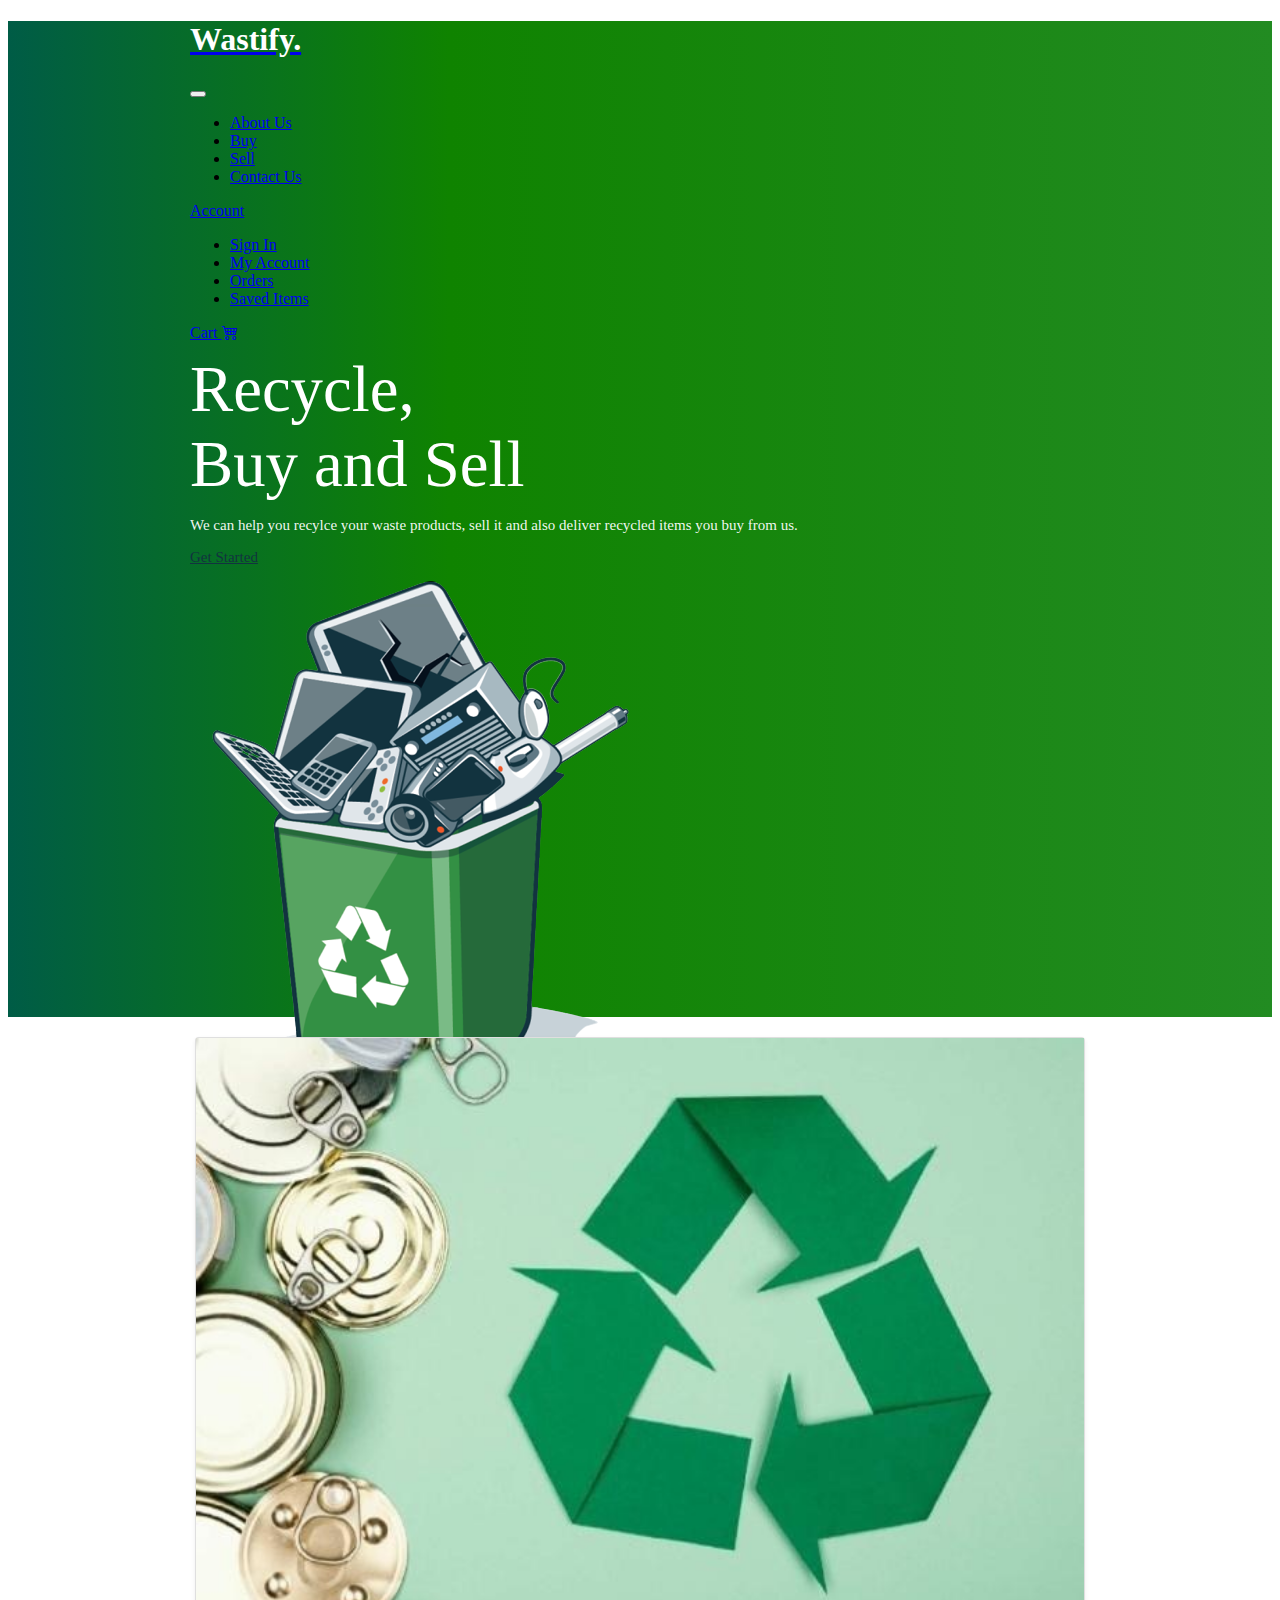
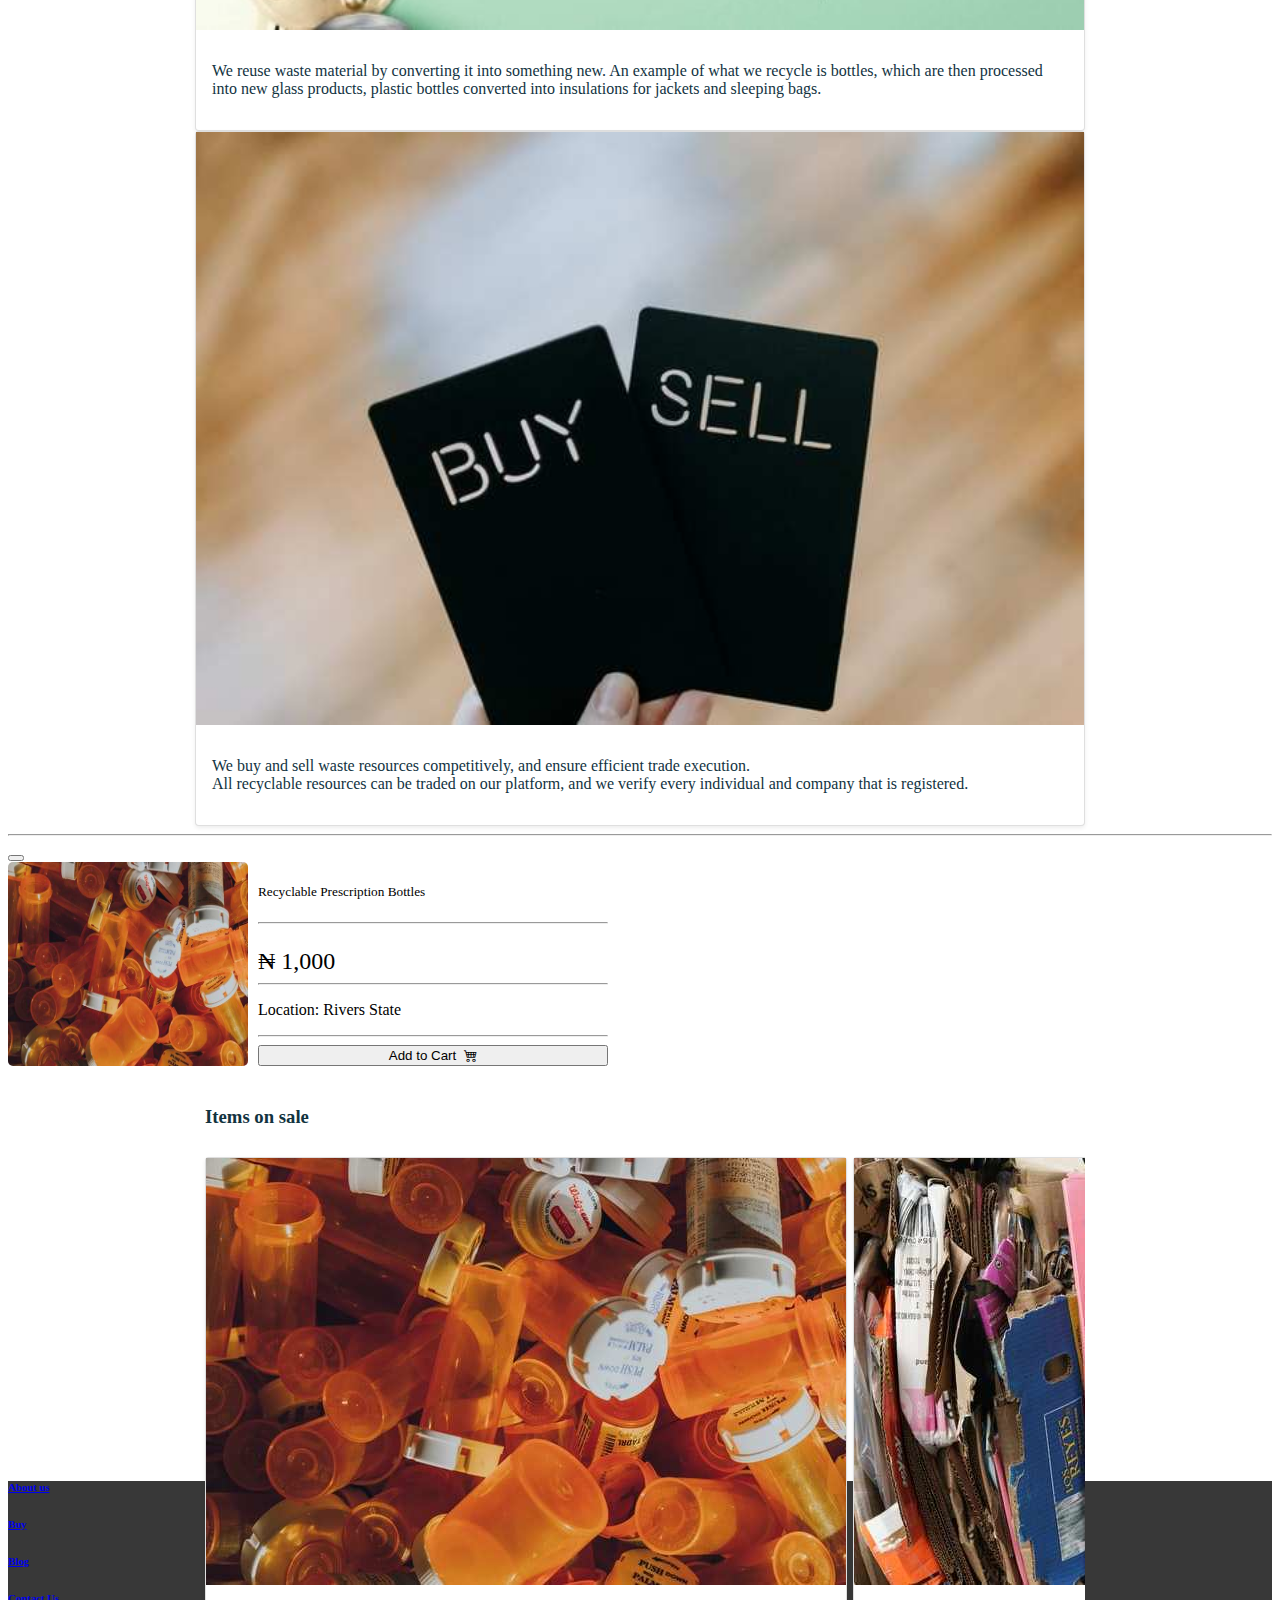
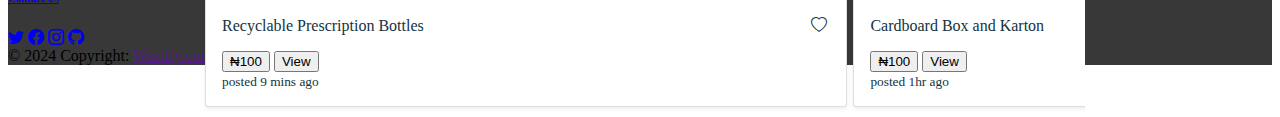
<file: index.html>
<!DOCTYPE html>
<html lang="en">

<head>
  <link href="https://cdn.jsdelivr.net/npm/bootstrap@5.1.3/dist/css/bootstrap.min.css" rel="stylesheet"
    integrity="sha384-1BmE4kWBq78iYhFldvKuhfTAU6auU8tT94WrHftjDbrCEXSU1oBoqyl2QvZ6jIW3" crossorigin="anonymous">
  <link rel="stylesheet" href="https://cdn.jsdelivr.net/npm/bootstrap-icons@1.8.1/font/bootstrap-icons.css">
  <title>RecycleGrabs</title>
  <link rel="stylesheet" href="custom.css">
  <meta charset="utf-8">
  <meta name="viewport" content="width=device-width, initial-scale=1">
</head>

<body>
  <!-- Navigation -->
  <nav class="navbar navbar-expand-lg navbar-light bg__gradient">
    <div class="container-fluid maximum-width">
      <a class="navbar-brand active" aria-current="page" href="#">
        <h1 class="nav-heading"> Wastify.</h1>
      </a>
      <button class="navbar-toggler" type="button" data-bs-toggle="collapse" data-bs-target="#navbarText"
        aria-controls="navbarText " aria-expanded="false" aria-label="Toggle navigation">
        <span class="navbar-toggler-icon"></span>
      </button>
      <div class="collapse navbar-collapse" id="navbarText">
        <ul class="navbar-nav me-auto mb-2 mb-lg-0">
          <li class="nav-item">
            <a class="nav-link text-white" href="aboutus.html">About Us</a>
          </li>
          <li class="nav-item">
            <a class="nav-link text-white" href="buy.html">Buy</a>
          </li>
          <li class="nav-item">
            <a class="nav-link text-white" href="sell.html">Sell</a>
          </li>
          <li class="nav-item">
            <a class="nav-link text-white" href="contactus.html">Contact Us</a>
          </li>
        </ul>
        <span class="navbar-text text-white">
          <!-- Account -->
          <div class="nav-item dropdown ">
            <a class="nav-link dropdown-toggle text-white" href="#" id="navbarDropdownMenuLink" role="button"
              data-bs-toggle="dropdown" aria-expanded="false">
              Account
            </a>
            <ul class="dropdown-menu" aria-labelledby="navbarDropdownMenuLink">
              <li><a class="dropdown-item" href="login.html">Sign In</a></li>
              <li><a class="dropdown-item" href="login.html">My Account</a></li>
              <li><a class="dropdown-item" href="#">Orders</a></li>
              <li><a class="dropdown-item" href="#">Saved Items</a></li>
            </ul>
          </div>
        </span>
        <div class="cart">
          <!-- <li class="nav-item"> -->
          <a class="nav-link text-white" href="cart.html">Cart <i class="bi bi-cart4"></i></a>
          <!-- </li> -->
        </div>
      </div>
    </div>
  </nav>
  <!-- Navigation -->

  <!-- Section 1 -->
  <div class="jumbotron bg__gradient jumbotron-fluid container-fluid section-1">
    <div class=" container d-flex col-md-12 jumbotron-inner maximum-width">
      <div class="flex-grow-1 col-md-6 recycle-textt">
        <span class="display-4 fs-2 fw-bold recycle-text">Recycle,<br> Buy and Sell</span>
        <p class="lead lh-base">We can help you recylce your waste products,
          sell it and also deliver recycled items you buy from us.
        </p>
        <p class="lead ">
          <a class="btn btn-light btn-lg fw-bold" href="login.html" role="button">Get Started</a>
        </p>
      </div>
      <div class="icon-image col-md-6">
        <img src="Images\recycle-can-no-bg.png" class="img-fluid" alt="Responsive image">
      </div>
    </div>

  </div>
  <!-- section 1 -->

  <!-- Section 2 -->
  <div class="row g-3 section-2">
    <div class="col-md-6">
      <div class="card shadow-sm">
        <img src="Images\wepik-2022120-4551-compressed.jpg" alt="Responsive image">

        <div class="card-body">
          <p class="card-text">We reuse waste material by converting it into something
            new. An example of what we recycle is bottles, which are then processed into new glass products, plastic
            bottles converted into insulations for jackets and sleeping bags.</p>
          <!-- <div class="d-flex justify-content-between align-items-center">
            <div class="btn-group">
              <button type="button" class="btn btn-sm btn-outline-secondary">N100</button>
              <button type="button" class="btn btn-sm btn-outline-secondary">Buy</button>
            </div>
            <small class="text-muted">9 mins</small>
          </div> -->
        </div>
      </div>
    </div>

    <div class="col-md-6">
      <div class="card shadow-sm">
        <img src="Images\kelly-sikkema-zcAgxLryKe4-unsplash-compressed.jpg" alt="Responsive image">
        <div class="card-body">
          <p class="card-text">We buy and sell waste resources competitively, and ensure efficient trade execution.
            <br /> All recyclable resources can be traded on our platform, and we verify every individual and company
            that is registered.
          </p>
          <!-- <div class="d-flex justify-content-between align-items-center">
            <div class="btn-group">
              <button type="button" class="btn btn-sm btn-outline-secondary">View</button>
              <button type="button" class="btn btn-sm btn-outline-secondary">Edit</button>
            </div>
            <small class="text-muted">9 mins</small>
          </div> -->
        </div>
      </div>
    </div>

  </div>
  <!-- section 2 -->
  <hr>

  <!-- Modal 1-->
  <div class="modal fade " id="myModal" tabindex="-1" aria-labelledby="exampleModalLabel" aria-hidden="true">
    <div class="modal-dialog">
      <div class="modal-content">
        <div class="modal-header">
          <!-- <h5 class="modal-title" id="exampleModalLabel">Recyclable Prescription Bottles</h5> -->
          <button type="button" class="btn-close" data-bs-dismiss="modal" aria-label="Close"></button>
        </div>
        <div class="modal-body">
          <img src="Images\haley-lawrence-HTttz00wkzU-unsplash-compressed.jpg" class="modalimage" alt="">
          <div class="modalright">
            <h5 class="modaltitle">Recyclable Prescription Bottles</h5>
            <hr>
            <P class="price">₦ 1,000</P>
            <hr>
            <P class="location">Location: Rivers State</P>
            <hr>
            <button type="button" class="btn btn-success">Add to Cart<i class="bi bi-cart4 hii"></i></button>
          </div>
        </div>
      </div>
    </div>
  </div>
  <!--Modal Dialog-->


  <!-- card row slide Section 3 -->
  <div class="container-fluid section-3">
    <h3 class="itemtitle">Items on sale</h3>
    <div class="section-3-inner">
      <div class="col-md-4 mr-2">
        <div class="card shadow-sm">
          <img src="Images\haley-lawrence-HTttz00wkzU-unsplash-compressed.jpg" alt="Responsive image">
          <div class="card-body">
            <p class="card-text">Recyclable Prescription Bottles <i class="bi bi-heart si_i"></i></p>
            <div class="d-flex justify-content-between align-items-center">
              <div class="btn-group">
                <button type="button" class="btn btn-sm btn-outline-secondary">₦100</button>
                <!-- Button trigger modal -->
                <button type="button" class="btn btn-sm btn-outline-secondary" data-bs-toggle="modal"
                  data-bs-target="#myModal " id=" viewbtn">View</button>
              </div>
              <small class="text-muted">posted 9 mins ago</small>
            </div>
          </div>
        </div>
      </div>

      <div class="col-md-4 mr-2">
        <div class="card shadow-sm">
          <img src="Images\michael-jin-ET6_fDwZj2U-unsplash-compressed.jpg" alt="Responsive image">

          <div class="card-body">
            <p class="card-text">Cardboard Box and Karton <i class="bi bi-heart si_i"></i></p>
            <div class="d-flex justify-content-between align-items-center">
              <div class="btn-group">
                <button type="button" class="btn btn-sm btn-outline-secondary">₦100</button>
                <!-- Button trigger modal -->
                <button type="button" class="btn btn-sm btn-outline-secondary" data-bs-toggle="modal"
                  data-bs-target="#myModal " id=" viewbtn">View</button>
              </div>
              <small class="text-muted">posted 1hr ago</small>
            </div>
          </div>
        </div>
      </div>

      <div class="col-md-4 mr-2">
        <div class="card shadow-sm">
          <img src="Images\nick-fewings--2lJGRIY5P0-unsplash-compressed.jpg" alt="Responsive image">
          <div class="card-body">
            <p class="card-text">100g of Plastic Bottles <i class="bi bi-heart si_i"></i></p>
            <div class="d-flex justify-content-between align-items-center">
              <div class="btn-group">
                <button type="button" class="btn btn-sm btn-outline-secondary">₦100</button>
                <!-- Button trigger modal -->
                <button type="button" class="btn btn-sm btn-outline-secondary" data-bs-toggle="modal"
                  data-bs-target="#myModal" id=" viewbtn">View</button>
              </div>
              <small class="text-muted">posted 10 mins ago</small>
            </div>
          </div>
        </div>
      </div>

      <div class="col-md-4 mr-2">
        <div class="card shadow-sm">
          <img src="Images\bozhin-karaivanov-w-a4k1U8oWo-unsplash.jpg" alt="Responsive image">
          <div class="card-body">
            <p class="card-text">Colorful electrical wire connectors <i class="bi bi-heart si_i"></i></p>
            <div class="d-flex justify-content-between align-items-center">
              <div class="btn-group">
                <button type="button" class="btn btn-sm btn-outline-secondary">₦100</button>
                <!-- Button trigger modal -->
                <button type="button" class="btn btn-sm btn-outline-secondary" data-bs-toggle="modal"
                  data-bs-target="#myModal" id=" viewbtn">View</button>
              </div>
              <small class="text-muted">posted 10 mins ago</small>
            </div>
          </div>
        </div>
      </div>

      <div class="col-md-4 mr-2">
        <div class="card shadow-sm">
          <img src="Images\nareeta-martin-FoG7PKNYjpM-unsplash.jpg" alt="Responsive image">
          <div class="card-body">
            <p class="card-text">Three brightly colourful waste bins</p>
            <div class="d-flex justify-content-between align-items-center">
              <div class="btn-group">
                <button type="button" class="btn btn-sm btn-outline-secondary">₦500</button>
                <!-- Button trigger modal -->
                <button type="button" class="btn btn-sm btn-outline-secondary" data-bs-toggle="modal"
                  data-bs-target="#myModal" id=" viewbtn">View</button>
              </div>
              <small class="text-muted">posted 20 mins ago</small>
            </div>
          </div>
        </div>
      </div>


    </div>
  </div>
  <!-- Section 3 -->



  <!-- Footer -->
  <footer style="background-color: rgb(56, 56, 56)" class="text-center text-white footer p-4">
    <!-- Grid container -->
    <div class="container">

      <!-- Grid row-->
      <div class="row text-center  d-flex justify-content-center">

        <!-- Grid column -->
        <div class="col-md-2">
          <h6 class="text-uppercase font-weight-bold">
            <a class="text-reset text-decoration-none" href="#!">About us</a>
          </h6>
        </div>
        <!-- Grid column -->

        <!-- Grid column -->
        <div class="col-md-2">
          <h6 class="text-uppercase font-weight-bold">
            <a class="text-reset text-decoration-none" href="#!">Buy</a>
          </h6>
        </div>
        <!-- Grid column -->

        <!-- Grid column -->
        <div class="col-md-2">
          <h6 class="text-uppercase font-weight-bold">
            <a class="text-reset text-decoration-none" href="#!">Blog</a>
          </h6>
        </div>
        <!-- Grid column -->

        <!-- Grid column -->
        <div class="col-md-2">
          <h6 class="text-uppercase font-weight-bold">
            <a class="text-reset text-decoration-none" href="#!">Contact Us</a>
          </h6>
        </div>
        <!-- Grid column -->

      </div>
      <!-- Grid row-->

      <!-- Section: Text -->
      <section class="">
        <p style="display: none;">
          RecycleGrab is a Community Oriented Organization, with focus on Waste Recycling,
          Waste Management and Education, and also Buying and Selling of Waste products.
        </p>
      </section>
      <!-- Section: Text -->

      <!-- Section: Social media -->
      <section class="">
        <!-- Facebook -->
        <a class="btn btn-link btn-floating btn-lg text-light m-1" href="#!" role="button"><i
            class="bi bi-facebook-f"></i></a>

        <!-- Twitter -->
        <a class="btn btn-link btn-floating btn-lg text-light m-1" href="#!" role="button"><i
            class="bi bi-twitter"></i></a>

        <!-- Google -->
        <a class="btn btn-link btn-floating btn-lg text-light m-1" href="#!" role="button"><i i=""
            class="bi bi-facebook"></i></a>

        <!-- Instagram -->
        <a class="btn btn-link btn-floating btn-lg text-light m-1" href="#!" role="button"><i
            class="bi bi-instagram"></i></a>

        <!-- Github -->
        <a class="btn btn-link btn-floating btn-lg text-light m-1" href="#!" role="button"><i
            class="bi bi-github"></i></a>
      </section>
      <!-- Section: Social media -->


    </div>
    <!-- Grid container -->

    <!-- Copyright -->
    <div class="text-center">
      © 2024 Copyright:
      <a class="text-light text-decoration-none" href="">Wastify.com</a>
    </div>
    <!-- Copyright -->

  </footer>
  <!-- Footer -->

  <script src="custom.js"></script>
  <script src="https://cdn.jsdelivr.net/npm/bootstrap@5.1.3/dist/js/bootstrap.bundle.min.js"
    integrity="sha384-ka7Sk0Gln4gmtz2MlQnikT1wXgYsOg+OMhuP+IlRH9sENBO0LRn5q+8nbTov4+1p"
    crossorigin="anonymous"></script>

</body>

</html>
</file>
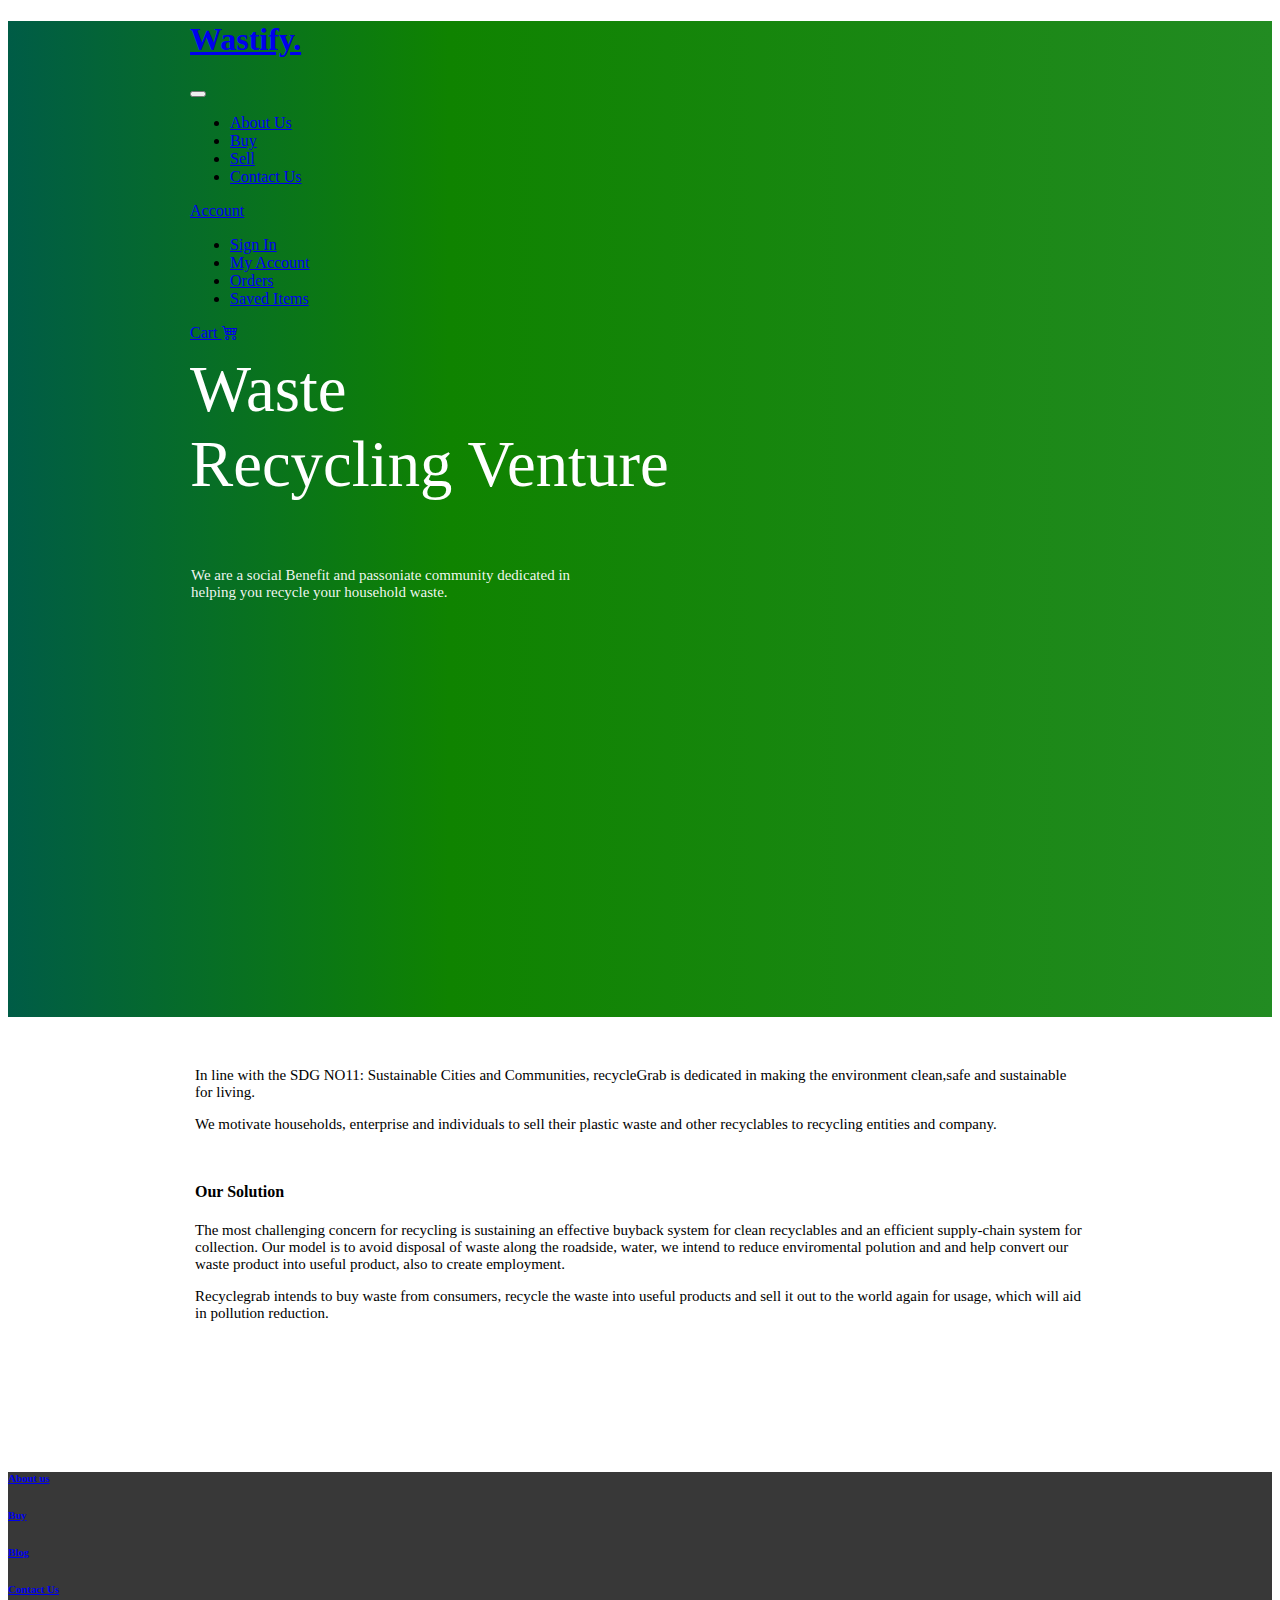
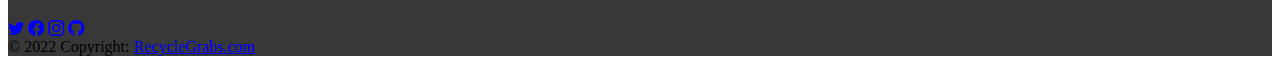
<file: aboutus.html>
<!DOCTYPE html>
<html>

<head>
    <link href="https://cdn.jsdelivr.net/npm/bootstrap@5.1.3/dist/css/bootstrap.min.css" rel="stylesheet"
        integrity="sha384-1BmE4kWBq78iYhFldvKuhfTAU6auU8tT94WrHftjDbrCEXSU1oBoqyl2QvZ6jIW3" crossorigin="anonymous">
    <link rel="stylesheet" href="https://cdn.jsdelivr.net/npm/bootstrap-icons@1.8.1/font/bootstrap-icons.css">
    <title>RecycleGrabs</title>
    <link rel="stylesheet" href="aboutus.css">
    <meta charset="utf-8">
    <meta name="viewport" content="width=device-width, initial-scale=1">
</head>

<body>
    <!-- Navigation -->
    <nav class="navbar navbar-expand-lg navbar-light bg__gradient">
        <div class="container-fluid maximum-width">
            <a class="navbar-brand active" aria-current="page" href="index.html">
                <h1 class="nav-heading"> Wastify.</h1>
            </a>
            <button class="navbar-toggler" type="button" data-bs-toggle="collapse" data-bs-target="#navbarText"
                aria-controls="navbarText " aria-expanded="false" aria-label="Toggle navigation">
                <span class="navbar-toggler-icon"></span>
            </button>
            <div class="collapse navbar-collapse" id="navbarText">
                <ul class="navbar-nav me-auto mb-2 mb-lg-0">
                    <li class="nav-item">
                        <a class="nav-link text-white" href="aboutus.html">About Us</a>
                    </li>
                    <li class="nav-item">
                        <a class="nav-link text-white" href="buy.html">Buy</a>
                    </li>
                    <li class="nav-item">
                        <a class="nav-link text-white" href="sell.html">Sell</a>
                    </li>
                    <li class="nav-item">
                        <a class="nav-link text-white" href="contactus.html">Contact Us</a>
                    </li>
                </ul>
                <span class="navbar-text text-white">
                    <!-- Account -->
                    <div class="nav-item dropdown ">
                        <a class="nav-link dropdown-toggle text-white" href="#" id="navbarDropdownMenuLink"
                            role="button" data-bs-toggle="dropdown" aria-expanded="false">
                            Account
                        </a>
                        <ul class="dropdown-menu" aria-labelledby="navbarDropdownMenuLink">
                            <li><a class="dropdown-item" href="login.html">Sign In</a></li>
                            <li><a class="dropdown-item" href="#">My Account</a></li>
                            <li><a class="dropdown-item" href="#">Orders</a></li>
                            <li><a class="dropdown-item" href="#">Saved Items</a></li>
                        </ul>
                    </div>
                </span>
                <div class="cart">
                    <!-- <li class="nav-item"> -->
                    <a class="nav-link text-white" href="cart.html">Cart <i class="bi bi-cart4"></i></a>
                    <!-- </li> -->
                </div>
            </div>
        </div>
    </nav>
    <!-- Navigation -->

    <!-- About us Section 1 -->
    <div class="jumbotron bg__gradient jumbotron-fluid container-fluid section-1">
        <div class=" container d-flex col-md-12 jumbotron-inner maximum-width">
            <div class="flex-grow-1 col-md-6 recycle-textt">
                <span class="display-4 fs-2 fw-bold recycle-text ">Waste <br> Recycling Venture</P>
                    <p class="lead lh-base">We are a social Benefit and passoniate community dedicated in
                        <br> helping you recycle your household waste.
                    </p>
            </div>
            <!-- <div class="icon-image col-md-6">
                <img src="Images\image_1-compressed-removebg-preview.png" class="img-fluid" alt="Responsive image">
            </div> -->
        </div>
    </div>
    <!-- About us section 1 -->


    <!--About us content-->
    <div class="maximum-width">
        <!--section 1-->
        <div class="section1">
            <p class="aboutustext">In line with the SDG NO11: Sustainable Cities and Communities,
                recycleGrab is dedicated in making the environment clean,safe and sustainable for living.</p>

            <!-- <p class="aboutustext">RecycleGrab is a community oriented organization, with focus on Waste Recycling,
                Waste Management and Education, Buying and Selling of Waste.</p> -->

            <p class="aboutustext">We motivate households, enterprise and individuals to sell their
                plastic waste and other recyclables to recycling entities and company.</p>

        </div>
        <!--section 1-->


        <!--Section 2-->
        <div class="section2">
            <h4 class="topic">Our Solution</h4>
            <p class="aboutustext">The most challenging concern for recycling is sustaining an effective buyback
                system for clean recyclables and an efficient supply-chain system for collection.
                Our model is to avoid disposal of waste along the roadside, water, we intend to reduce
                enviromental polution and and help convert our waste product into useful product,
                also to create employment.</p>
            <p class="aboutustext"> Recyclegrab intends to buy waste from consumers, recycle the waste
                into useful products and sell it out to the
                world again for usage, which will aid in pollution reduction.</p>
        </div>
        <!--Section 2-->

    </div>
    <!--About us content-->

    <!-- contact us Section-->
    <div class="container contactussection-2 maximum-width">
        <h3 class="contactustitle"></h3>

        <div class="row row-cols-1 row-cols-sm-2 row-cols-md-3 g-3">
           

        </div>
    </div>
    <!-- Contact us Section-->









    <!-- Footer -->
    <footer style="background-color: rgb(56, 56, 56)" class="text-center text-white footer p-4">
        <!-- Grid container -->
        <div class="container">

            <!-- Grid row-->
            <div class="row text-center  d-flex justify-content-center">

                <!-- Grid column -->
                <div class="col-md-2">
                    <h6 class="text-uppercase font-weight-bold">
                        <a class="text-reset text-decoration-none" href="aboutus.html">About us</a>
                    </h6>
                </div>
                <!-- Grid column -->

                <!-- Grid column -->
                <div class="col-md-2">
                    <h6 class="text-uppercase font-weight-bold">
                        <a class="text-reset text-decoration-none" href="buy.html">Buy</a>
                    </h6>
                </div>
                <!-- Grid column -->

                <!-- Grid column -->
                <div class="col-md-2">
                    <h6 class="text-uppercase font-weight-bold">
                        <a class="text-reset text-decoration-none" href="blog.html">Blog</a>
                    </h6>
                </div>
                <!-- Grid column -->

                <!-- Grid column -->
                <div class="col-md-2">
                    <h6 class="text-uppercase font-weight-bold">
                        <a class="text-reset text-decoration-none" href="contactus.html">Contact Us</a>
                    </h6>
                </div>
                <!-- Grid column -->

            </div>
            <!-- Grid row-->

            <!-- Section: Text -->
            <section class="">
                <p style="display: none;">
                    RecycleGrab is a Community Oriented Organization, with focus on Waste Recycling,
                    Waste Management and Education, and also Buying and Selling of Waste products.
                </p>
            </section>
            <!-- Section: Text -->

            <!-- Section: Social media -->
            <section class="">
                <!-- Facebook -->
                <a class="btn btn-link btn-floating btn-lg text-light m-1" href="#!" role="button"><i
                        class="bi bi-facebook-f"></i></a>

                <!-- Twitter -->
                <a class="btn btn-link btn-floating btn-lg text-light m-1" href="#!" role="button"><i
                        class="bi bi-twitter"></i></a>

                <!-- Google -->
                <a class="btn btn-link btn-floating btn-lg text-light m-1" href="#!" role="button"><i i=""
                        class="bi bi-facebook"></i></a>

                <!-- Instagram -->
                <a class="btn btn-link btn-floating btn-lg text-light m-1" href="#!" role="button"><i
                        class="bi bi-instagram"></i></a>

                <!-- Github -->
                <a class="btn btn-link btn-floating btn-lg text-light m-1" href="#!" role="button"><i
                        class="bi bi-github"></i></a>
            </section>
            <!-- Section: Social media -->


        </div>
        <!-- Grid container -->

        <!-- Copyright -->
        <div class="text-center">
            © 2022 Copyright:
            <a class="text-light" href="https://mdbootstrap.com/">RecycleGrabs.com</a>
        </div>
        <!-- Copyright -->

    </footer>
    <!-- Footer -->

    <script src="custom.js"></script>
    <script src="https://cdn.jsdelivr.net/npm/bootstrap@5.1.3/dist/js/bootstrap.bundle.min.js"
        integrity="sha384-ka7Sk0Gln4gmtz2MlQnikT1wXgYsOg+OMhuP+IlRH9sENBO0LRn5q+8nbTov4+1p"
        crossorigin="anonymous"></script>

</body>


</html>
</file>
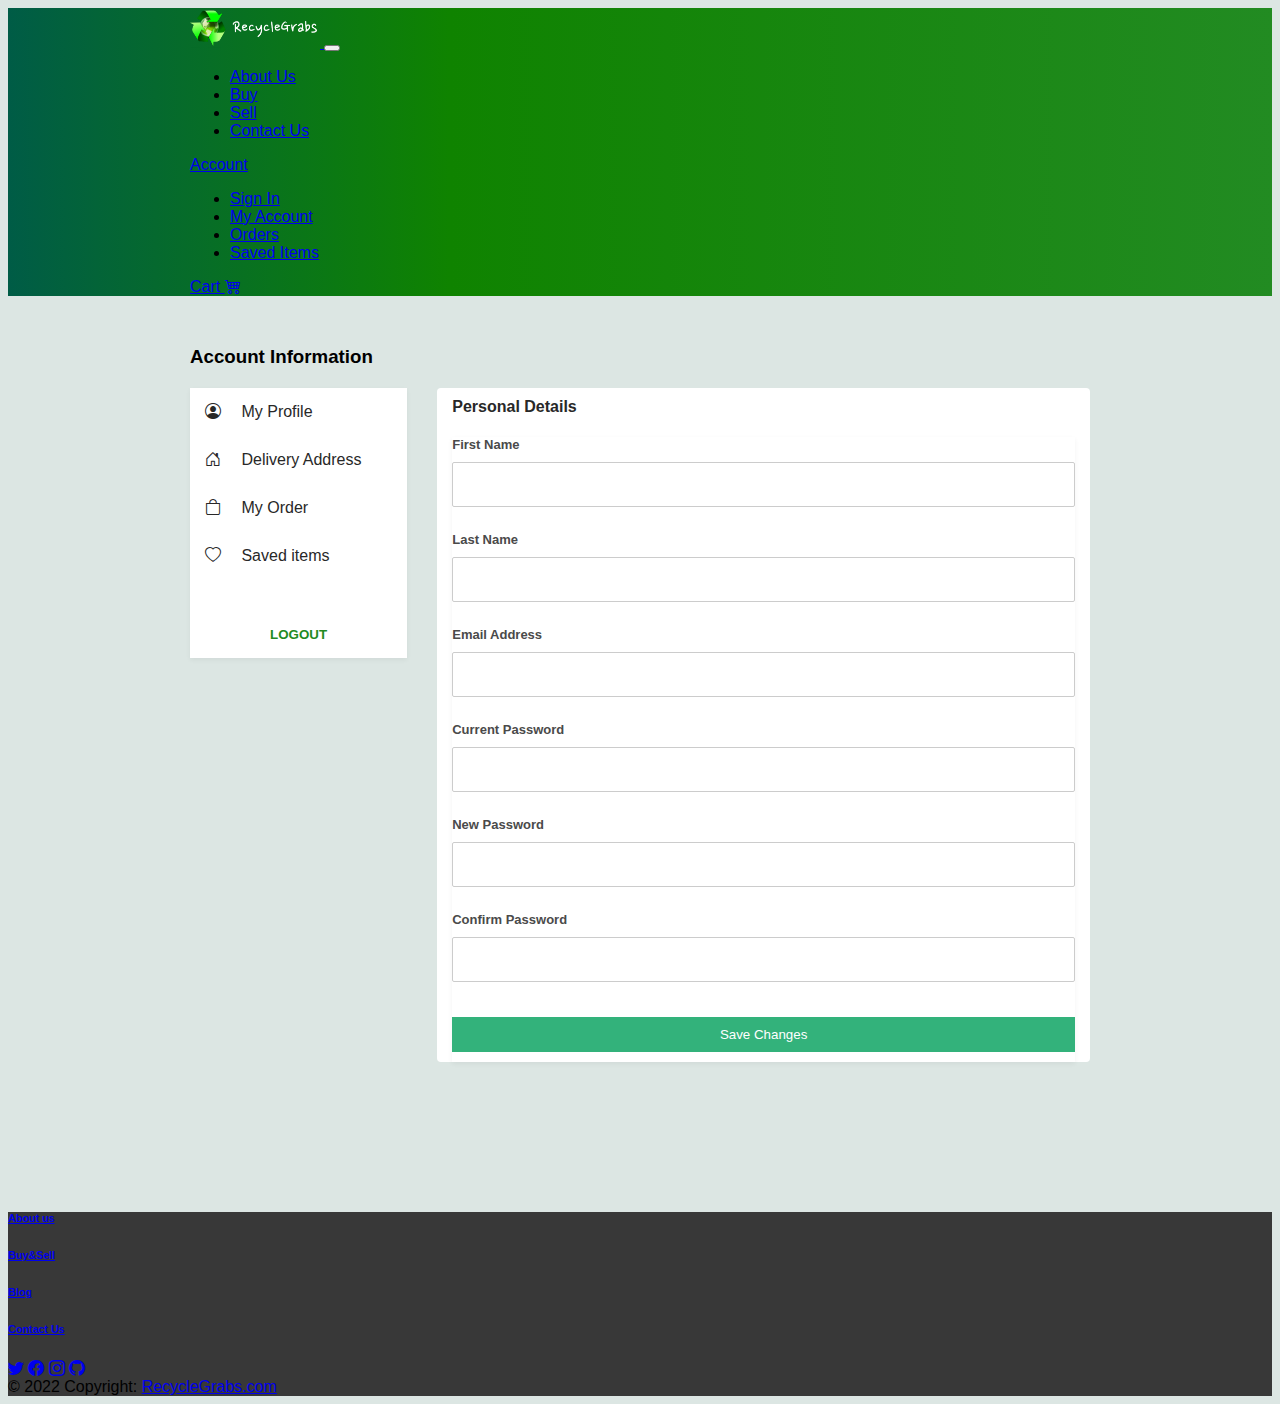
<file: account.html>
<!DOCTYPE html>
<html>

<head>
    <link href="https://cdn.jsdelivr.net/npm/bootstrap@5.1.3/dist/css/bootstrap.min.css" rel="stylesheet"
        integrity="sha384-1BmE4kWBq78iYhFldvKuhfTAU6auU8tT94WrHftjDbrCEXSU1oBoqyl2QvZ6jIW3" crossorigin="anonymous">
    <link rel="stylesheet" href="https://cdn.jsdelivr.net/npm/bootstrap-icons@1.8.1/font/bootstrap-icons.css">
    <title>RecycleGrabs</title>
    <link rel="stylesheet" href="account.css">
    <meta charset="utf-8">
    <meta name="viewport" content="width=device-width, initial-scale=1">
</head>

<body class="_bd">
    <!-- Navigation -->
    <nav class="navbar navbar-expand-lg navbar-light bg__gradient">
        <div class="container-fluid maximum-width">
            <a class="navbar-brand active" aria-current="page" href="index.html">
                <img src="Images\LOGO.png" alt="" width="130" height="40">
            </a>
            <button class="navbar-toggler" type="button" data-bs-toggle="collapse" data-bs-target="#navbarText"
                aria-controls="navbarText " aria-expanded="false" aria-label="Toggle navigation">
                <span class="navbar-toggler-icon"></span>
            </button>
            <div class="collapse navbar-collapse" id="navbarText">
                <ul class="navbar-nav me-auto mb-2 mb-lg-0">
                    <li class="nav-item">
                        <a class="nav-link text-white" href="aboutus.html">About Us</a>
                    </li>
                    <li class="nav-item">
                        <a class="nav-link text-white" href="buy.html">Buy</a>
                    </li>
                    <li class="nav-item">
                        <a class="nav-link text-white" href="sell.html">Sell</a>
                    </li>
                    <li class="nav-item">
                        <a class="nav-link text-white" href="contactus.html">Contact Us</a>
                    </li>
                </ul>
                <span class="navbar-text text-white">
                    <!-- Account -->
                    <div class="nav-item dropdown ">
                        <a class="nav-link dropdown-toggle text-white" href="#" id="navbarDropdownMenuLink"
                            role="button" data-bs-toggle="dropdown" aria-expanded="false">
                            Account
                        </a>
                        <ul class="dropdown-menu" aria-labelledby="navbarDropdownMenuLink">
                            <li><a class="dropdown-item" href="login.html">Sign In</a></li>
                            <li><a class="dropdown-item" href="login.html">My Account</a></li>
                            <li><a class="dropdown-item" href="#">Orders</a></li>
                            <li><a class="dropdown-item" href="#">Saved Items</a></li>
                        </ul>
                    </div>
                </span>
                <div class="cart">
                    <!-- <li class="nav-item"> -->
                    <a class="nav-link text-white" href="cart.html">Cart <i class="bi bi-cart4"></i></a>
                    <!-- </li> -->
                </div>
            </div>
        </div>
    </nav>
    <!-- Navigation -->




    <div class="acc maximum-width tabview">
        <h3 class="acctheader">Account Information</h3>

        <div class="abc">
            <div class="def">
                <div class=" tabview ghi">

                    <div class="tab_links"><a class="tablinks" onclick="openAcct(event, 'acctform')" id="defaultOpen"><i
                                class="profile bi bi-person-circle"></i> My Profile </a></div>

                    <div class="tab_links"><a class="tablinks" onclick="openAcct(event, 'dlvAddress')"
                            href="deliveryaddress.html"><i class="profile bi bi-house-door"></i> Delivery Address </a>
                    </div>

                    <div class="tab_links"><a class="tablinks" onclick="openAcct(event, '')" href="myorder.html"><i
                                class="profile bi bi-bag"></i> My Order</a></div>

                    <div class="tab_links"><a class="tablinks" onclick="openAcct(event, '')" href="saveditems.html"><i
                                class="bi bi-heart"></i> Saved items</a></div>

                    <div class="_hr tab_links" onclick="document.location='index.html'"><button>LOGOUT</button></div>
                </div>
            </div>


            <div class="tabcontent" id="acctform">
                <h4>Personal Details</h4>
                <form action="/action_page.php" class="tabcontents">
                    <div class="_ai">
                        <label for="fname" class=""> First Name</label>
                        <input type="text" name="fname" class="" required>
                    </div>

                    <div class="_ai">
                        <label for="fname" class="">Last Name</label>
                        <input type="text" name="lname" class="" required>
                    </div>

                    <div class="_ai">
                        <label for="inputEmail1" class="signupdiv"> Email Address </label>
                        <input type="email" name="email" class="signupdiv" id="inputEmail1">
                    </div>

                    <div class="_ai">
                        <label for="inputPassword1" class=""> Current Password </label>
                        <input type="password" class="signupdiv" name="current_password" id="inputPassword1">
                    </div>

                    <div class="_ai">
                        <label for="inputNewPassword" class=""> New Password </label>
                        <input type="password" name="new_password" class="" id="inputNewPassword">
                    </div>

                    <div class="_ai">
                        <label for="inputConfirmPassword" class=""> Confirm Password </label>
                        <input type="password" name="confirm_password" class="" id="inputConfirmPassword">
                    </div>


                    <div>
                        <button type="submit" onclick="document.location=''" class="savebtn">Save Changes</button>
                    </div>

                </form>
            </div>


        </div>


    </div>









    <!-- Footer -->
    <footer style="background-color: rgb(56, 56, 56)" class="text-center text-white footer p-4">
        <!-- Grid container -->
        <div class="container">

            <!-- Grid row-->
            <div class="row text-center  d-flex justify-content-center">

                <!-- Grid column -->
                <div class="col-md-2">
                    <h6 class="text-uppercase font-weight-bold">
                        <a class="text-reset text-decoration-none" href="aboutus.html">About us</a>
                    </h6>
                </div>
                <!-- Grid column -->

                <!-- Grid column -->
                <div class="col-md-2">
                    <h6 class="text-uppercase font-weight-bold">
                        <a class="text-reset text-decoration-none" href="buyandsell.html">Buy&amp;Sell</a>
                    </h6>
                </div>
                <!-- Grid column -->

                <!-- Grid column -->
                <div class="col-md-2">
                    <h6 class="text-uppercase font-weight-bold">
                        <a class="text-reset text-decoration-none" href="#!">Blog</a>
                    </h6>
                </div>
                <!-- Grid column -->

                <!-- Grid column -->
                <div class="col-md-2">
                    <h6 class="text-uppercase font-weight-bold">
                        <a class="text-reset text-decoration-none" href="contactus.html">Contact Us</a>
                    </h6>
                </div>
                <!-- Grid column -->

            </div>
            <!-- Grid row-->

            <!-- Section: Text -->
            <section class="">
                <p style="display: none;">
                    RecycleGrab is a Community Oriented Organization, with focus on Waste Recycling,
                    Waste Management and Education, and also Buying and Selling of Waste products.
                </p>
            </section>
            <!-- Section: Text -->

            <!-- Section: Social media -->
            <section class="">
                <!-- Facebook -->
                <a class="btn btn-link btn-floating btn-lg text-light m-1" href="#!" role="button"><i
                        class="bi bi-facebook-f"></i></a>

                <!-- Twitter -->
                <a class="btn btn-link btn-floating btn-lg text-light m-1" href="#!" role="button"><i
                        class="bi bi-twitter"></i></a>

                <!-- Google -->
                <a class="btn btn-link btn-floating btn-lg text-light m-1" href="#!" role="button"><i i=""
                        class="bi bi-facebook"></i></a>

                <!-- Instagram -->
                <a class="btn btn-link btn-floating btn-lg text-light m-1" href="#!" role="button"><i
                        class="bi bi-instagram"></i></a>

                <!-- Github -->
                <a class="btn btn-link btn-floating btn-lg text-light m-1" href="#!" role="button"><i
                        class="bi bi-github"></i></a>
            </section>
            <!-- Section: Social media -->


        </div>
        <!-- Grid container -->

        <!-- Copyright -->
        <div class="text-center">
            © 2022 Copyright:
            <a class="text-light" href="https://mdbootstrap.com/">RecycleGrabs.com</a>
        </div>
        <!-- Copyright -->

    </footer>
    <!-- Footer -->

    <script src="custom.js"></script>
    <script src="https://cdn.jsdelivr.net/npm/bootstrap@5.1.3/dist/js/bootstrap.bundle.min.js"
        integrity="sha384-ka7Sk0Gln4gmtz2MlQnikT1wXgYsOg+OMhuP+IlRH9sENBO0LRn5q+8nbTov4+1p"
        crossorigin="anonymous"></script>

</body>


</html>
</file>
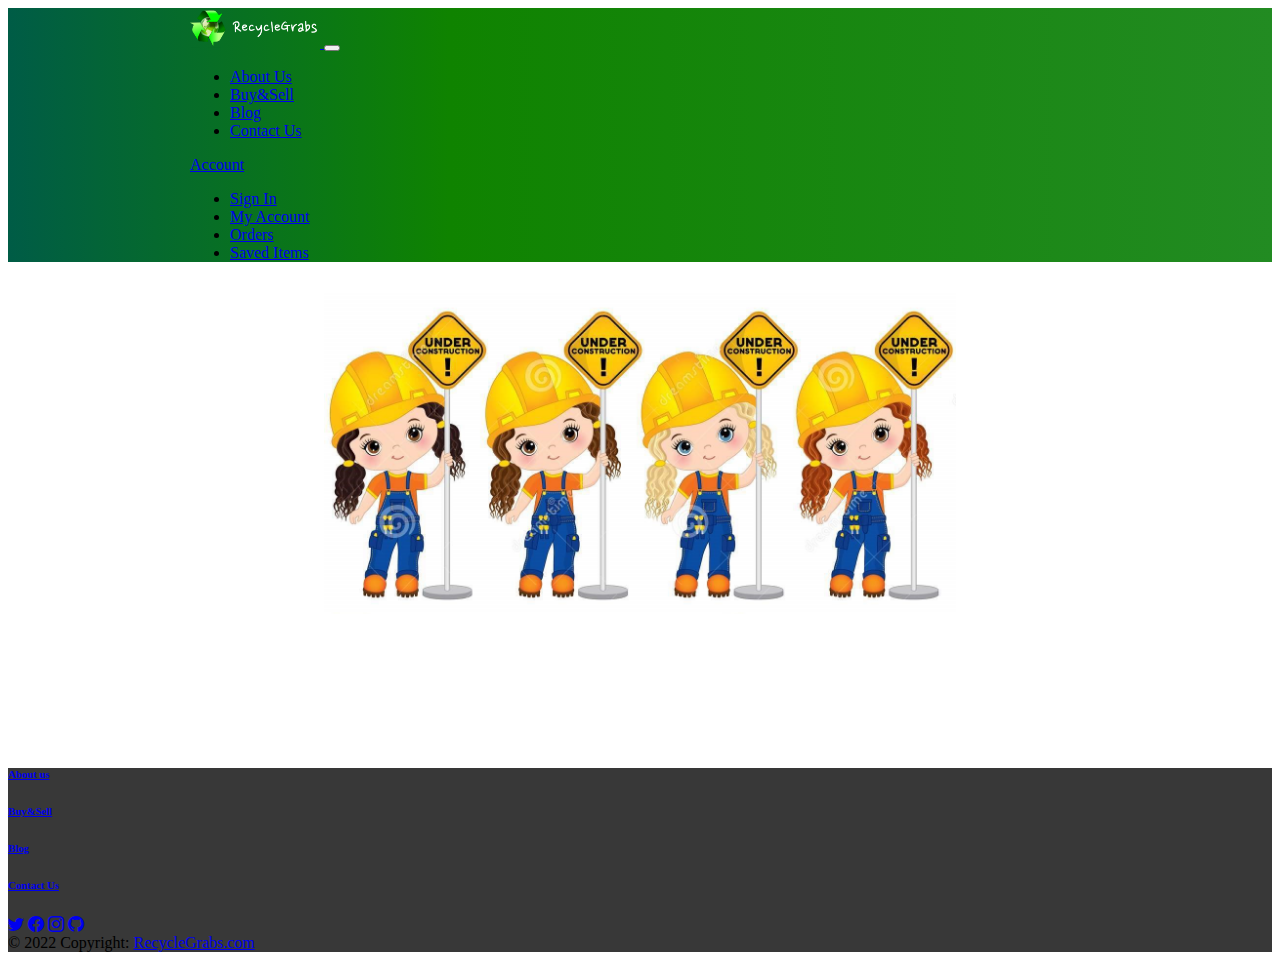
<file: blog.html>
<!DOCTYPE html>
<html>

<head>
    <link href="https://cdn.jsdelivr.net/npm/bootstrap@5.1.3/dist/css/bootstrap.min.css" rel="stylesheet"
        integrity="sha384-1BmE4kWBq78iYhFldvKuhfTAU6auU8tT94WrHftjDbrCEXSU1oBoqyl2QvZ6jIW3" crossorigin="anonymous">
    <link rel="stylesheet" href="https://cdn.jsdelivr.net/npm/bootstrap-icons@1.8.1/font/bootstrap-icons.css">
    <title>RecycleGrabs</title>
    <link rel="stylesheet" href="blog.css">
    <meta charset="utf-8">
    <meta name="viewport" content="width=device-width, initial-scale=1">
</head>

<body>
    <!-- Navigation -->
    <nav class="navbar navbar-expand-lg navbar-light bg__gradient">
        <div class="container-fluid maximum-width">
            <a class="navbar-brand active" aria-current="page" href="index.html">
                <img src="Images\LOGO.png" alt="" width="130" height="40">
            </a>
            <button class="navbar-toggler" type="button" data-bs-toggle="collapse" data-bs-target="#navbarText"
                aria-controls="navbarText " aria-expanded="false" aria-label="Toggle navigation">
                <span class="navbar-toggler-icon"></span>
            </button>
            <div class="collapse navbar-collapse" id="navbarText">
                <ul class="navbar-nav me-auto mb-2 mb-lg-0">
                    <li class="nav-item">
                        <a class="nav-link text-white" href="aboutus.html">About Us</a>
                    </li>
                    <li class="nav-item">
                        <a class="nav-link text-white" href="buyandsell.html">Buy&Sell</a>
                    </li>
                    <li class="nav-item">
                        <a class="nav-link text-white" href="blog.html">Blog</a>
                    </li>
                    <li class="nav-item">
                        <a class="nav-link text-white" href="contactus.html">Contact Us</a>
                    </li>
                </ul>
                <span class="navbar-text text-white">
                    <!-- Account -->
                    <div class="nav-item dropdown ">
                        <a class="nav-link dropdown-toggle text-white" href="#" id="navbarDropdownMenuLink"
                            role="button" data-bs-toggle="dropdown" aria-expanded="false">
                            Account
                        </a>
                        <ul class="dropdown-menu" aria-labelledby="navbarDropdownMenuLink">
                            <li><a class="dropdown-item" href="login.html">Sign In</a></li>
                            <li><a class="dropdown-item" href="login.html">My Account</a></li>
                            <li><a class="dropdown-item" href="#">Orders</a></li>
                            <li><a class="dropdown-item" href="#">Saved Items</a></li>
                        </ul>
                    </div>
                </span>
            </div>
        </div>
    </nav>
    <!-- Navigation -->


    <!--The middle text-->

    <div class="middle-image">
        <img src="Images\underconstructionimage.jpg" alt="Under construction image">
    </div>





    <!-- Footer -->
    <footer style="background-color: rgb(56, 56, 56)" class="text-center text-white footer p-4">
        <!-- Grid container -->
        <div class="container">

            <!-- Grid row-->
            <div class="row text-center  d-flex justify-content-center">

                <!-- Grid column -->
                <div class="col-md-2">
                    <h6 class="text-uppercase font-weight-bold">
                        <a class="text-reset text-decoration-none" href="aboutus.html">About us</a>
                    </h6>
                </div>
                <!-- Grid column -->

                <!-- Grid column -->
                <div class="col-md-2">
                    <h6 class="text-uppercase font-weight-bold">
                        <a class="text-reset text-decoration-none" href="buyandsell.html">Buy&amp;Sell</a>
                    </h6>
                </div>
                <!-- Grid column -->

                <!-- Grid column -->
                <div class="col-md-2">
                    <h6 class="text-uppercase font-weight-bold">
                        <a class="text-reset text-decoration-none" href="#!">Blog</a>
                    </h6>
                </div>
                <!-- Grid column -->

                <!-- Grid column -->
                <div class="col-md-2">
                    <h6 class="text-uppercase font-weight-bold">
                        <a class="text-reset text-decoration-none" href="contactus.html">Contact Us</a>
                    </h6>
                </div>
                <!-- Grid column -->

            </div>
            <!-- Grid row-->

            <!-- Section: Text -->
            <section class="">
                <p style="display: none;">
                    RecycleGrab is a Community Oriented Organization, with focus on Waste Recycling,
                    Waste Management and Education, and also Buying and Selling of Waste products.
                </p>
            </section>
            <!-- Section: Text -->

            <!-- Section: Social media -->
            <section class="">
                <!-- Facebook -->
                <a class="btn btn-link btn-floating btn-lg text-light m-1" href="#!" role="button"><i
                        class="bi bi-facebook-f"></i></a>

                <!-- Twitter -->
                <a class="btn btn-link btn-floating btn-lg text-light m-1" href="#!" role="button"><i
                        class="bi bi-twitter"></i></a>

                <!-- Google -->
                <a class="btn btn-link btn-floating btn-lg text-light m-1" href="#!" role="button"><i i=""
                        class="bi bi-facebook"></i></a>

                <!-- Instagram -->
                <a class="btn btn-link btn-floating btn-lg text-light m-1" href="#!" role="button"><i
                        class="bi bi-instagram"></i></a>

                <!-- Github -->
                <a class="btn btn-link btn-floating btn-lg text-light m-1" href="#!" role="button"><i
                        class="bi bi-github"></i></a>
            </section>
            <!-- Section: Social media -->


        </div>
        <!-- Grid container -->

        <!-- Copyright -->
        <div class="text-center">
            © 2022 Copyright:
            <a class="text-light" href="https://mdbootstrap.com/">RecycleGrabs.com</a>
        </div>
        <!-- Copyright -->

    </footer>
    <!-- Footer -->

    <script src="custom.js"></script>
    <script src="https://cdn.jsdelivr.net/npm/bootstrap@5.1.3/dist/js/bootstrap.bundle.min.js"
        integrity="sha384-ka7Sk0Gln4gmtz2MlQnikT1wXgYsOg+OMhuP+IlRH9sENBO0LRn5q+8nbTov4+1p"
        crossorigin="anonymous"></script>

</body>


</html>
</file>
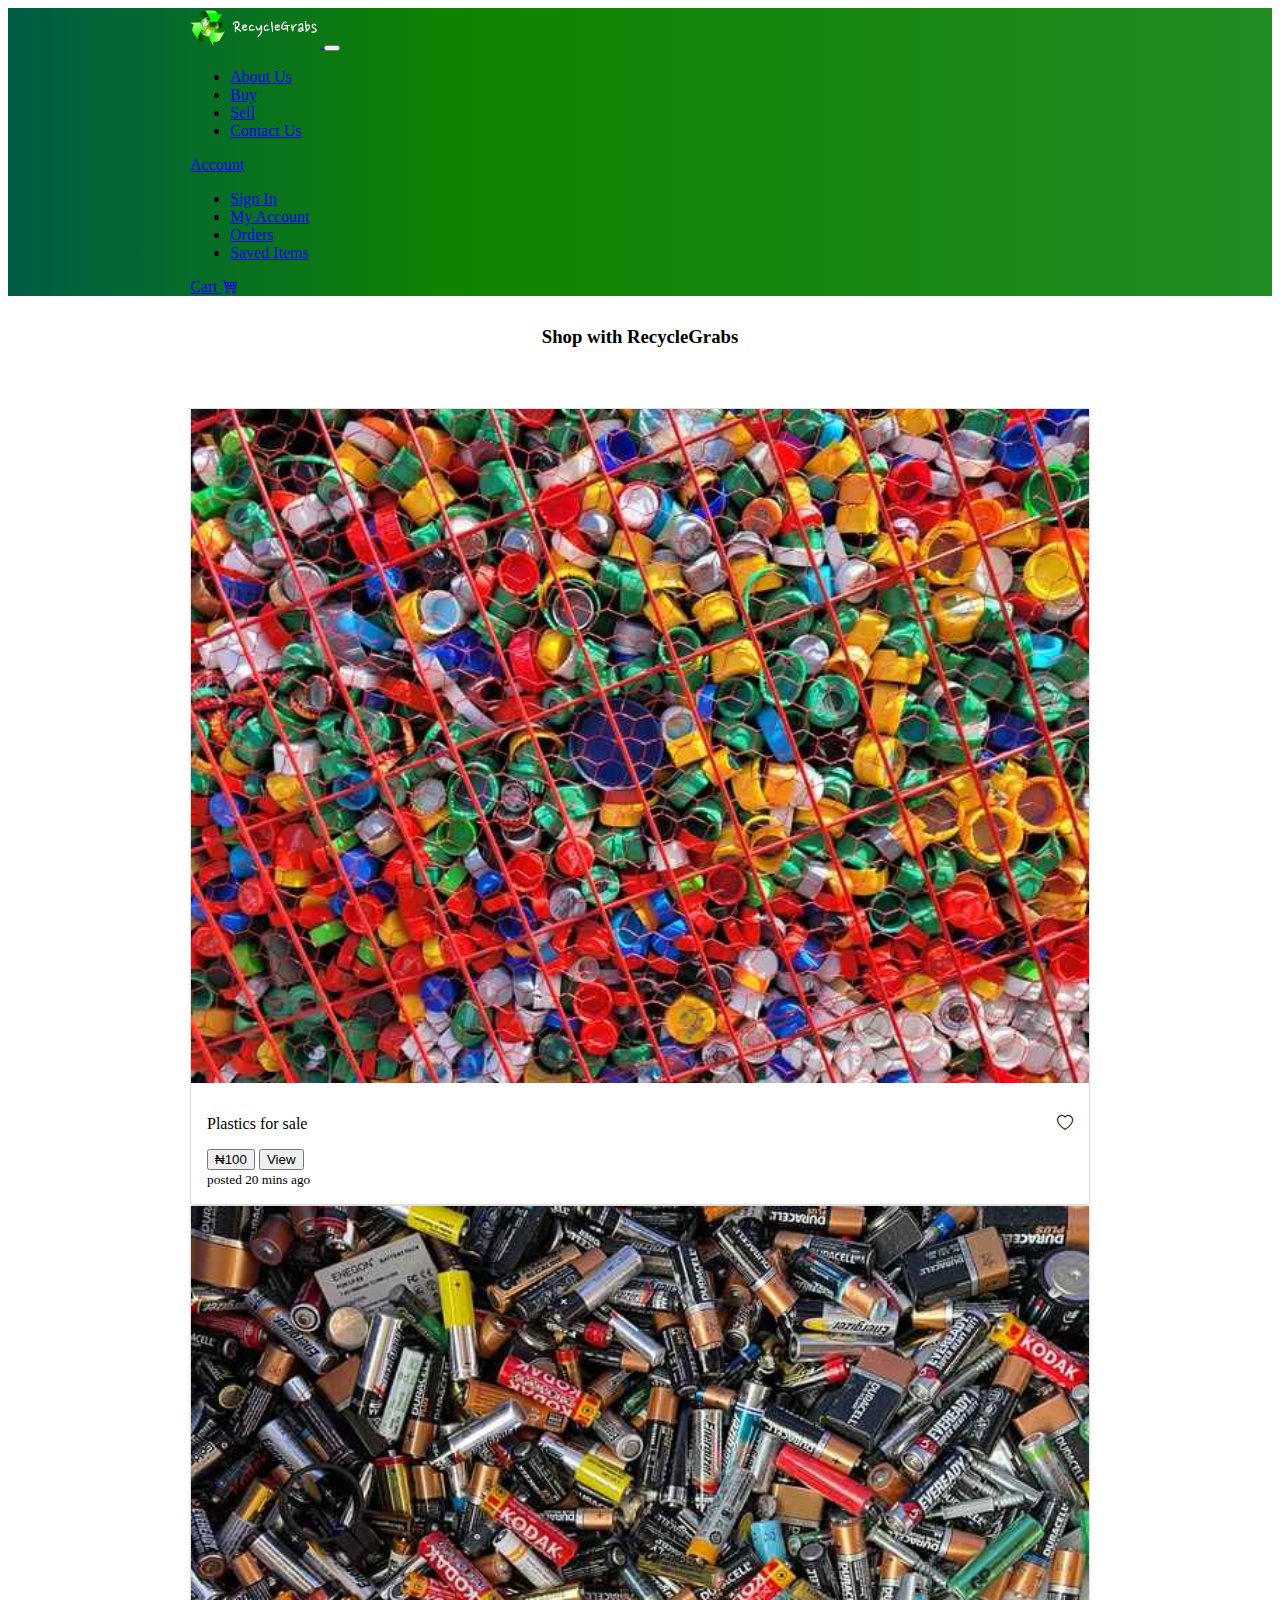
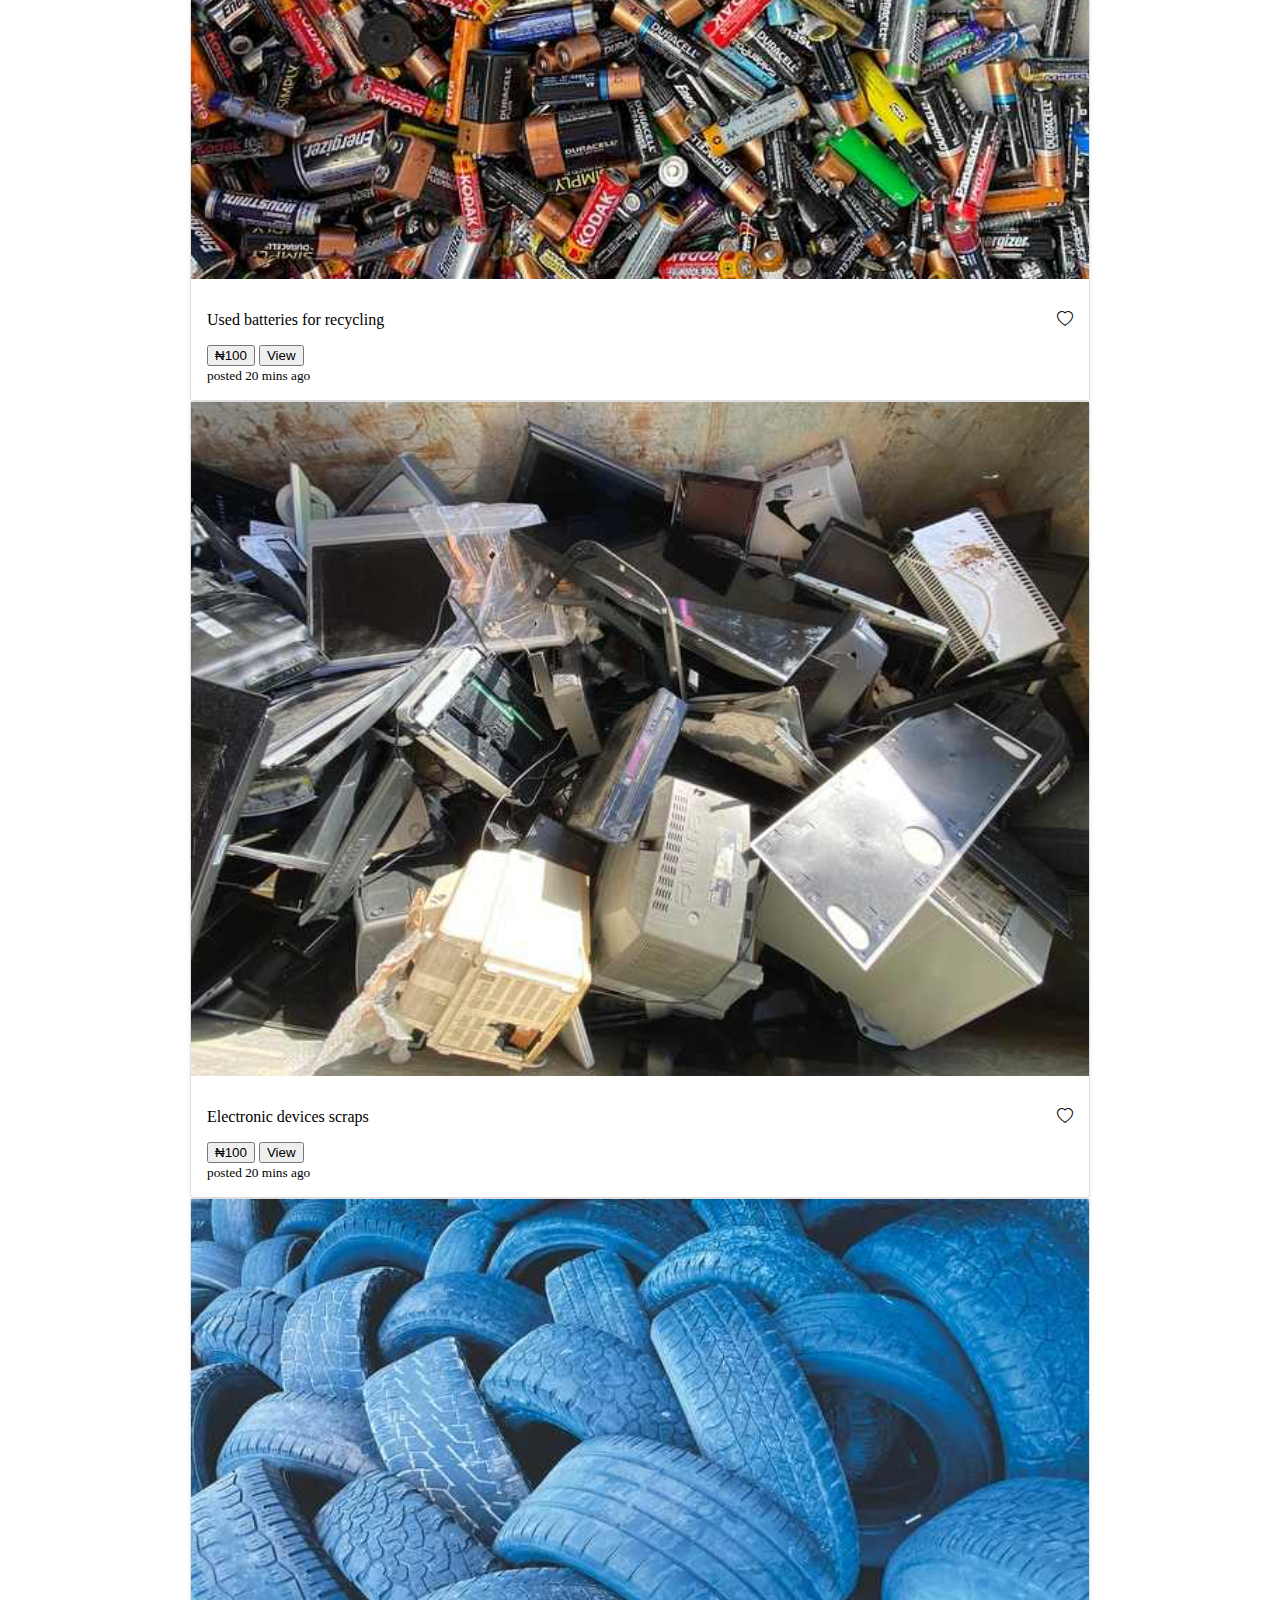
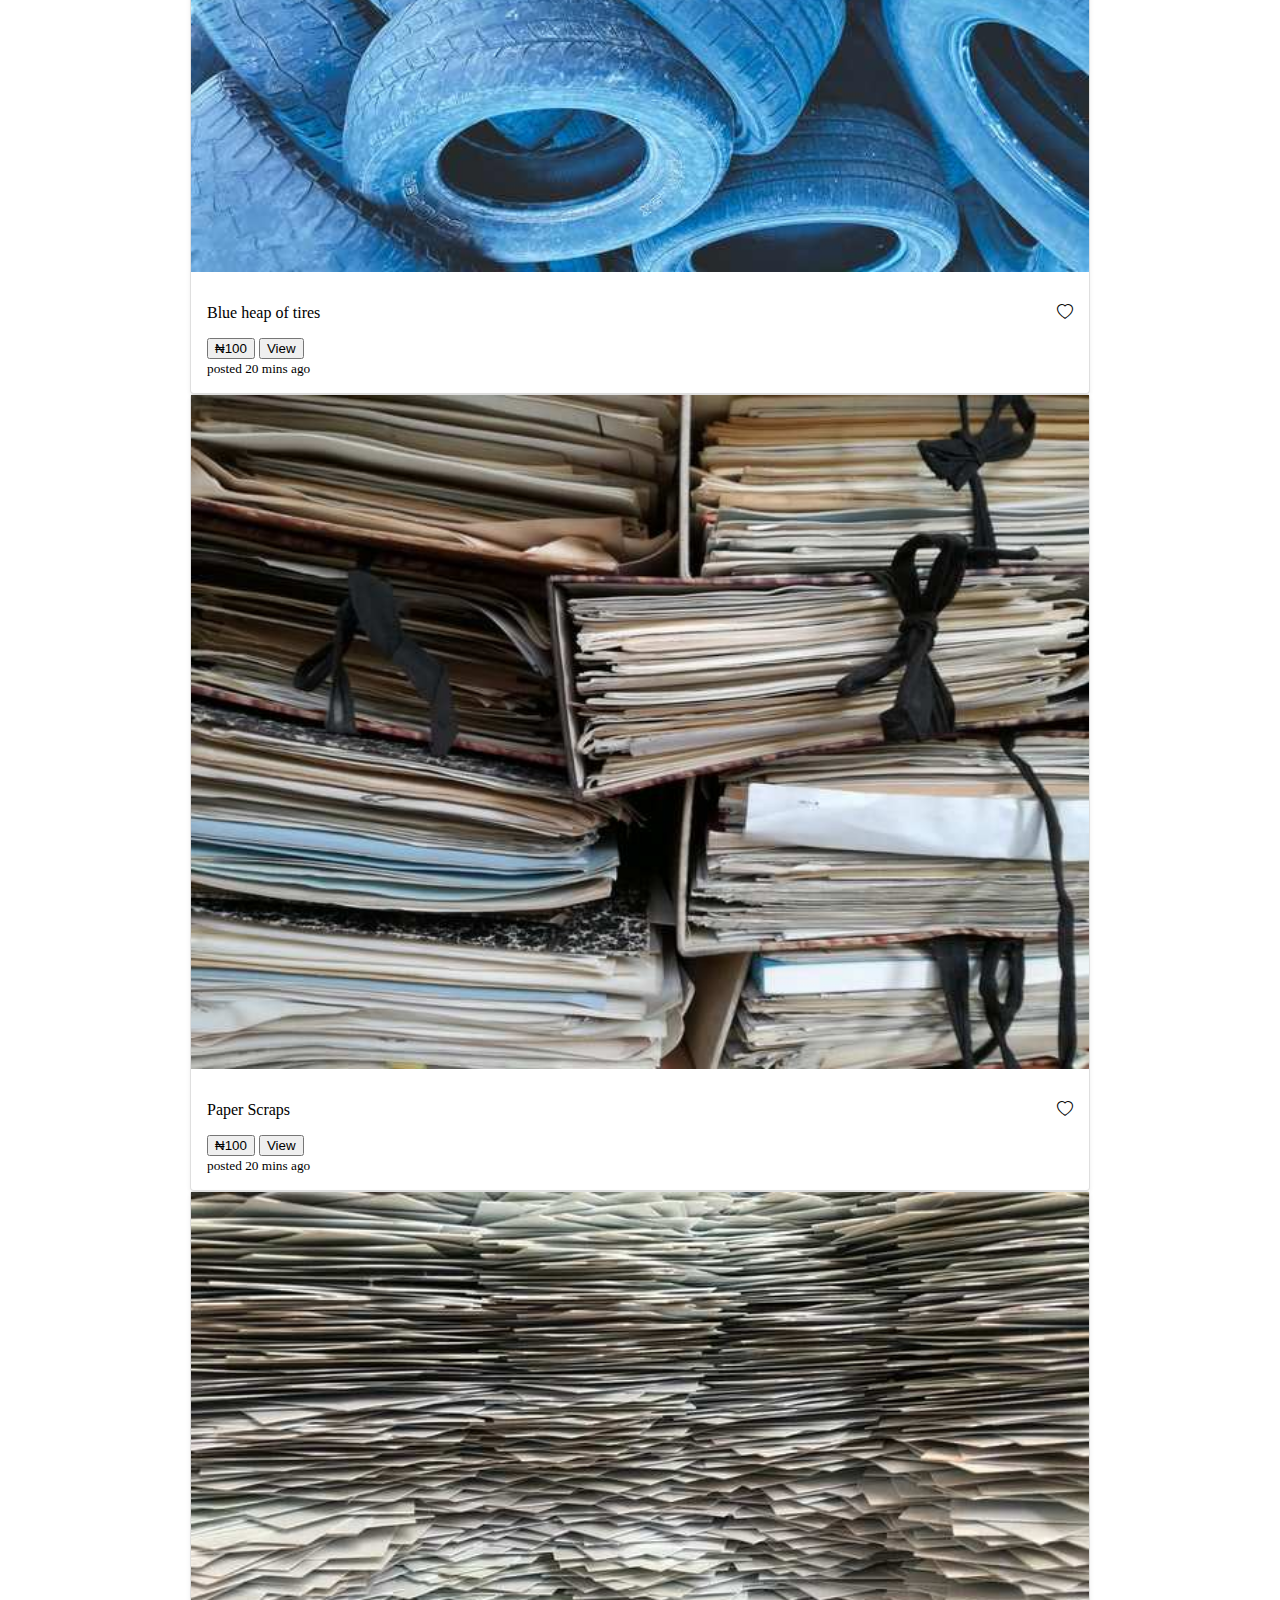
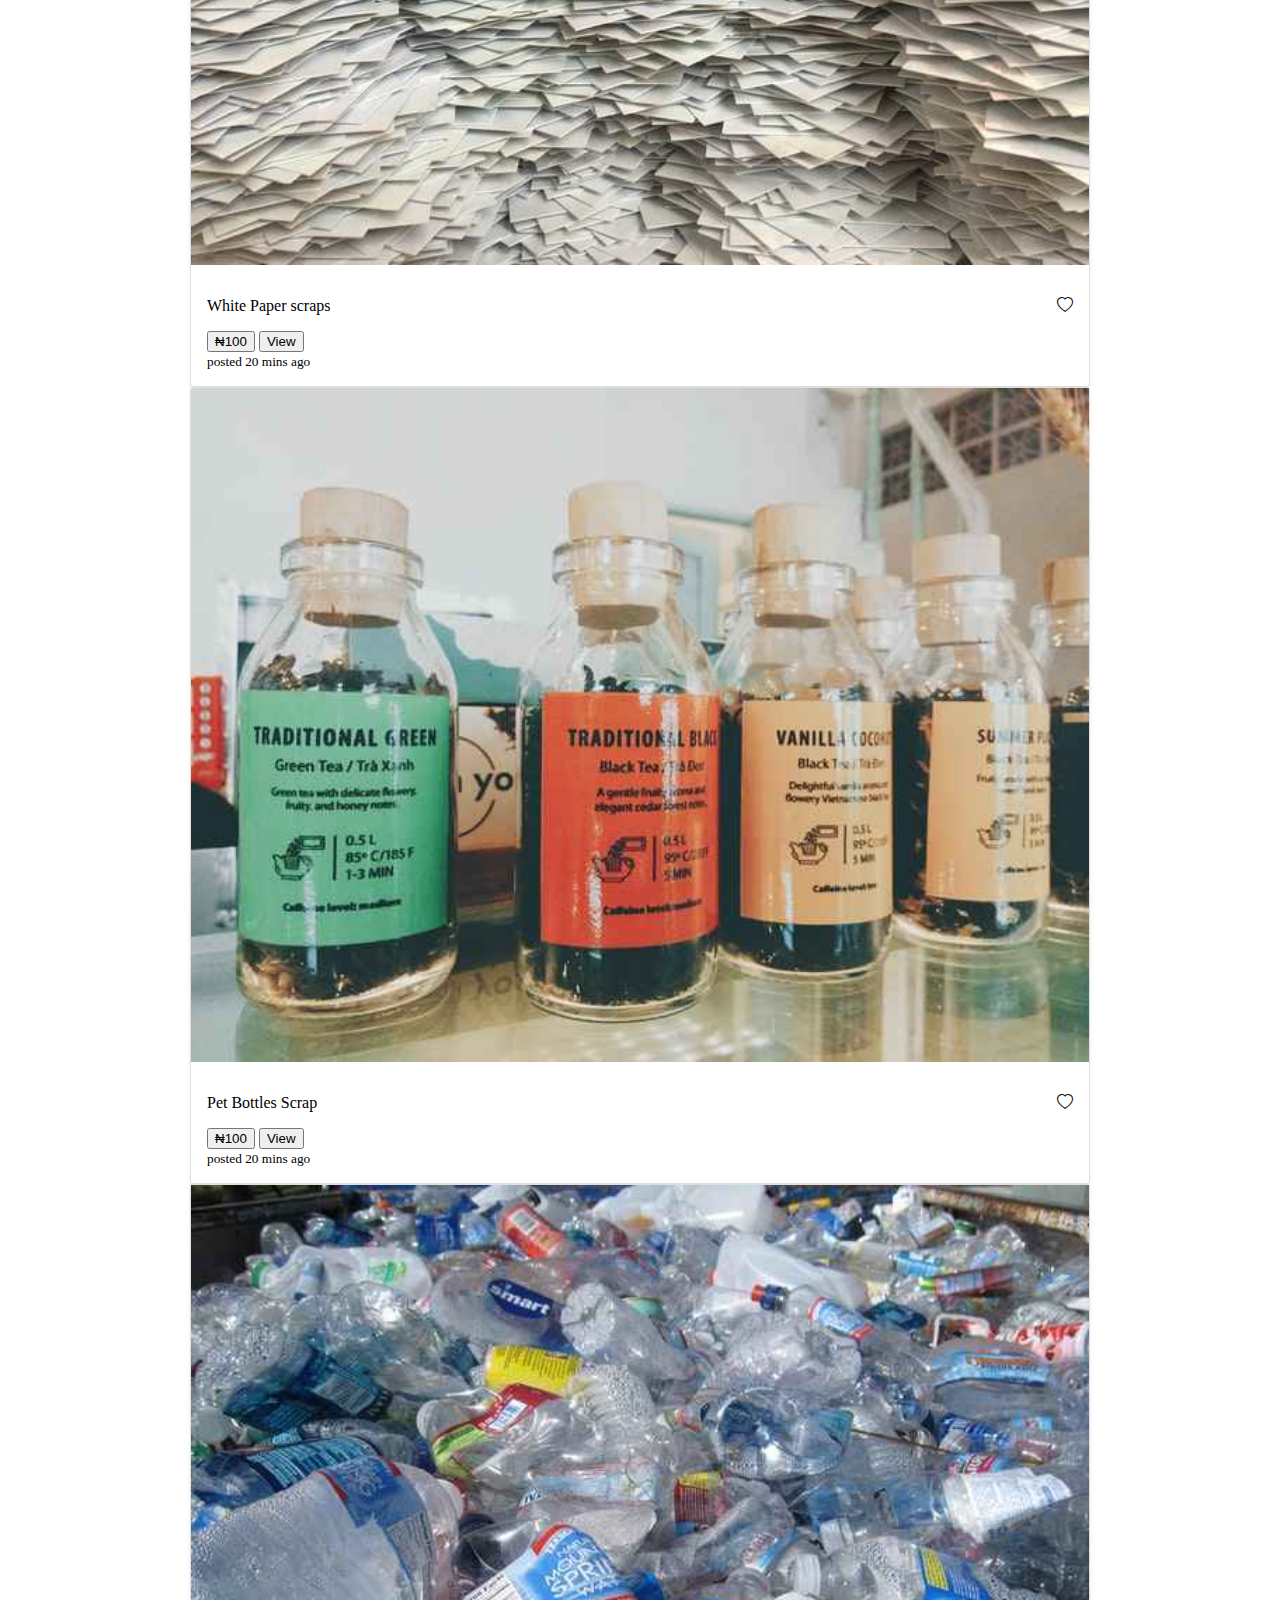
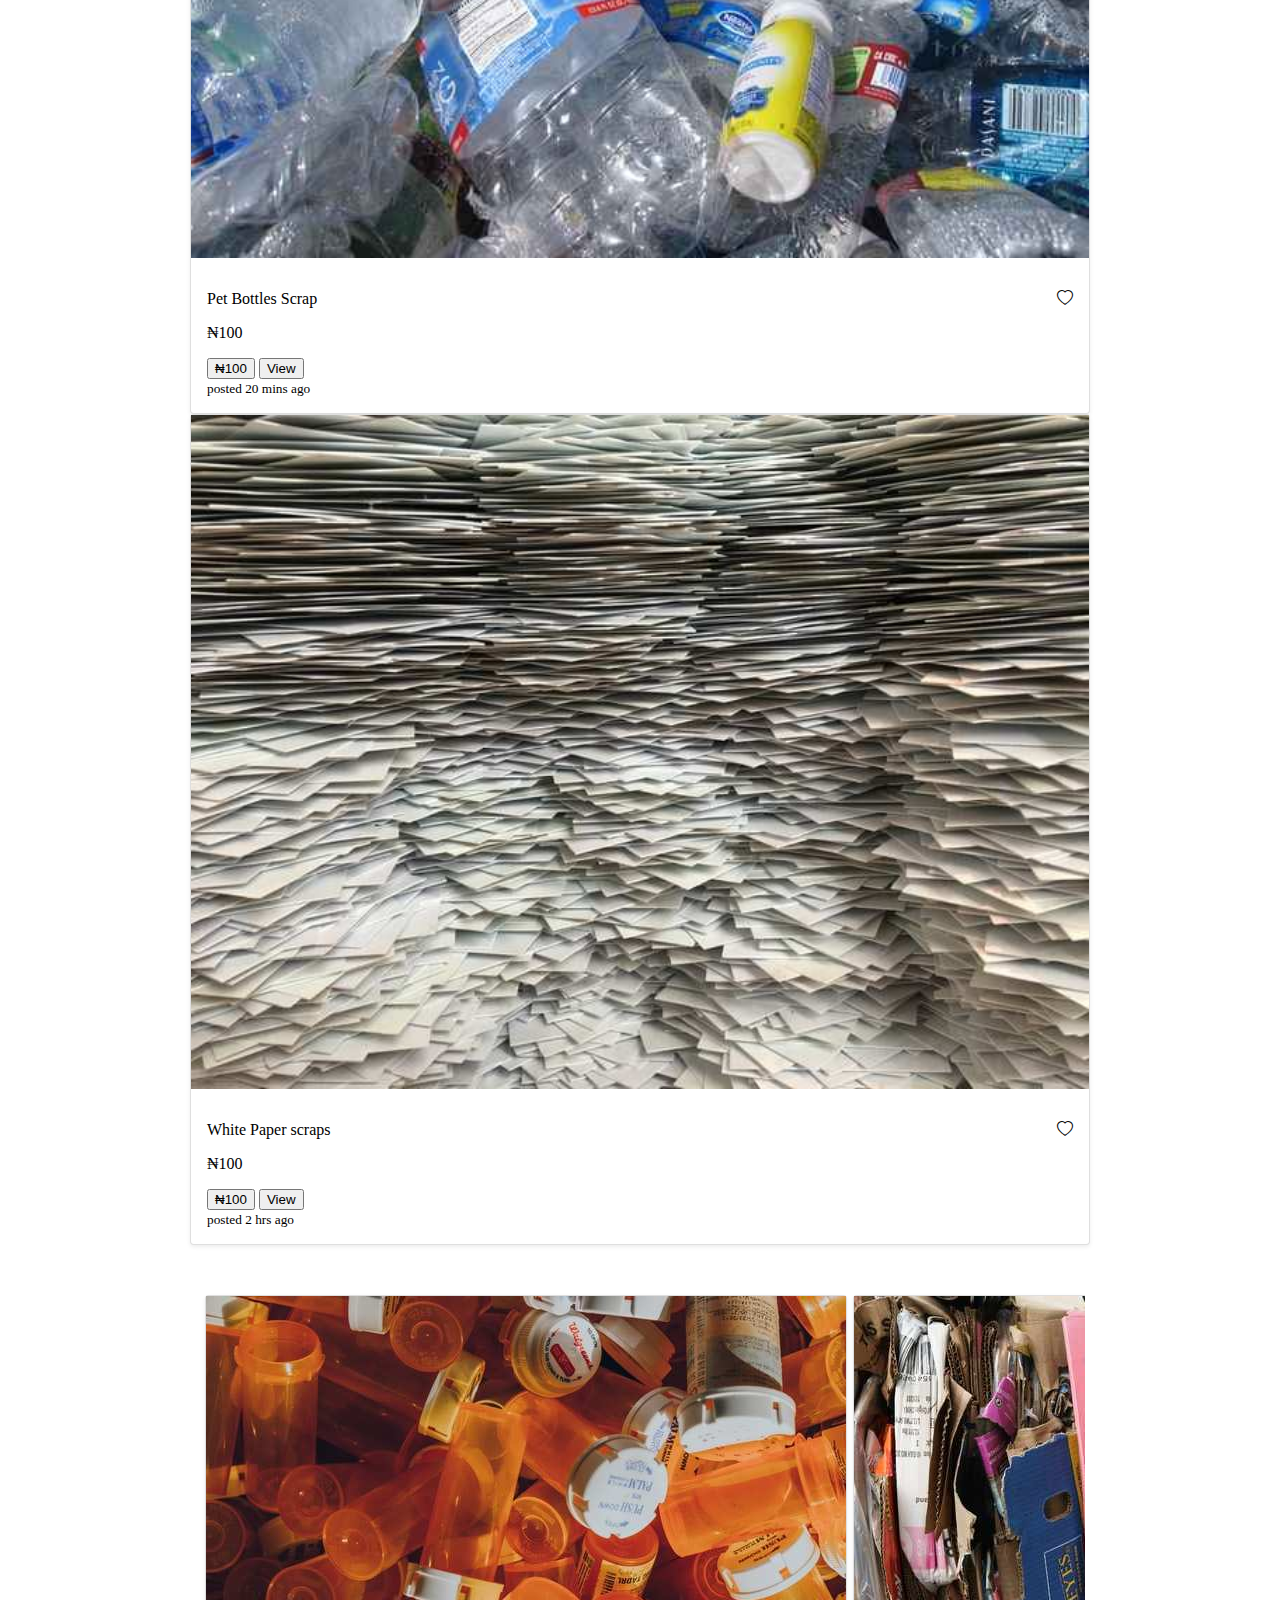
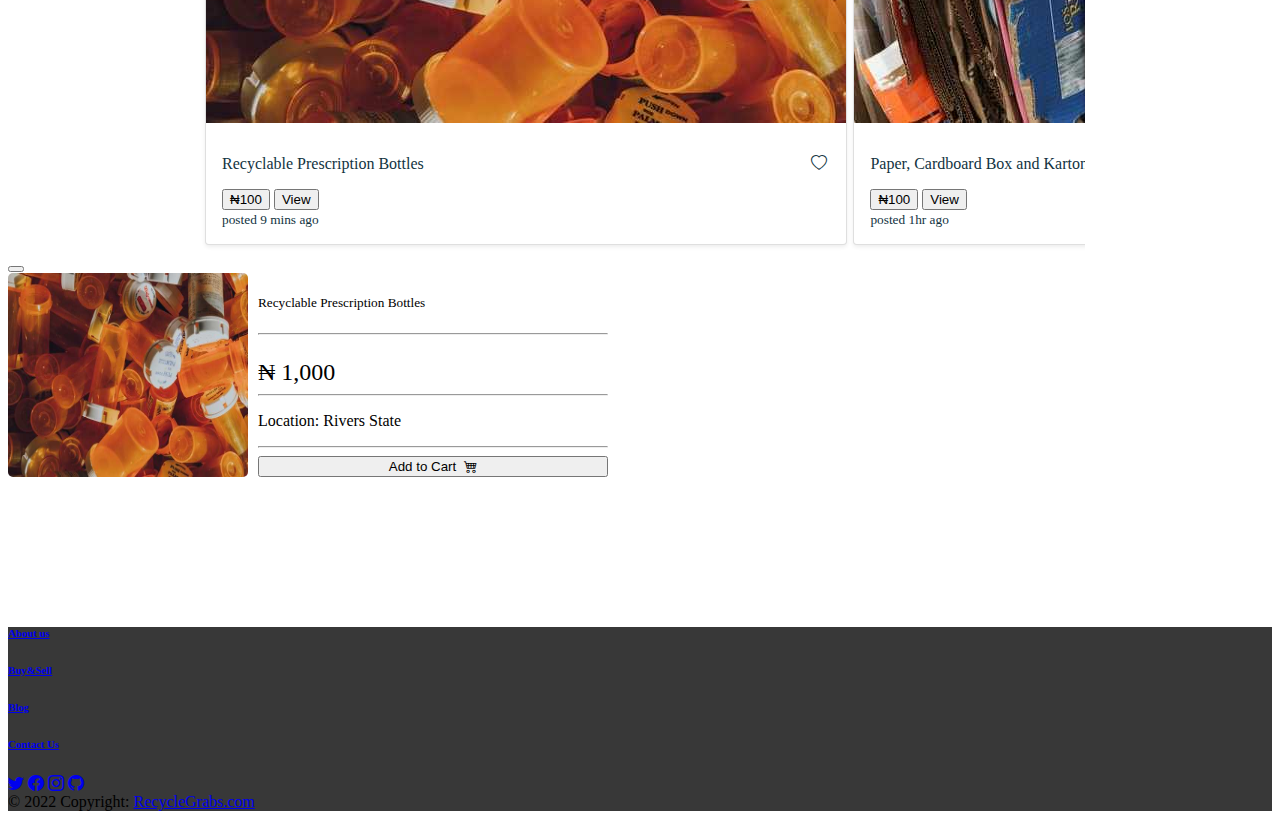
<file: buy.html>
<!DOCTYPE html>
<html>

<head>
    <link href="https://cdn.jsdelivr.net/npm/bootstrap@5.1.3/dist/css/bootstrap.min.css" rel="stylesheet"
        integrity="sha384-1BmE4kWBq78iYhFldvKuhfTAU6auU8tT94WrHftjDbrCEXSU1oBoqyl2QvZ6jIW3" crossorigin="anonymous">
    <link rel="stylesheet" href="https://cdn.jsdelivr.net/npm/bootstrap-icons@1.8.1/font/bootstrap-icons.css">
    <title>RecycleGrabs</title>
    <link rel="stylesheet" href="buy.css">
    <meta charset="utf-8">
    <meta name="viewport" content="width=device-width, initial-scale=1">
</head>

<body>
    <!-- Navigation -->
    <nav class="navbar navbar-expand-lg navbar-light bg__gradient">
        <div class="container-fluid maximum-width">
            <a class="navbar-brand active" aria-current="page" href="index.html">
                <img src="Images\LOGO.png" alt="" width="130" height="40">
            </a>
            <button class="navbar-toggler" type="button" data-bs-toggle="collapse" data-bs-target="#navbarText"
                aria-controls="navbarText " aria-expanded="false" aria-label="Toggle navigation">
                <span class="navbar-toggler-icon"></span>
            </button>
            <div class="collapse navbar-collapse" id="navbarText">
                <ul class="navbar-nav me-auto mb-2 mb-lg-0">
                    <li class="nav-item">
                        <a class="nav-link text-white" href="aboutus.html">About Us</a>
                    </li>
                    <li class="nav-item">
                        <a class="nav-link text-white" href="buy.html">Buy</a>
                    </li>
                    <li class="nav-item">
                        <a class="nav-link text-white" href="sell.html">Sell</a>
                    </li>
                    <li class="nav-item">
                        <a class="nav-link text-white" href="contactus.html">Contact Us</a>
                    </li>
                </ul>
                <span class="navbar-text text-white">
                    <!-- Account -->
                    <div class="nav-item dropdown ">
                        <a class="nav-link dropdown-toggle text-white" href="#" id="navbarDropdownMenuLink"
                            role="button" data-bs-toggle="dropdown" aria-expanded="false">
                            Account
                        </a>
                        <ul class="dropdown-menu" aria-labelledby="navbarDropdownMenuLink">
                            <li><a class="dropdown-item" href="login.html">Sign In</a></li>
                            <li><a class="dropdown-item" href="login.html">My Account</a></li>
                            <li><a class="dropdown-item" href="#">Orders</a></li>
                            <li><a class="dropdown-item" href="#">Saved Items</a></li>
                        </ul>
                    </div>
                </span>
                <div class="cart">
                    <!-- <li class="nav-item"> -->
                    <a class="nav-link text-white" href="cart.html">Cart <i class="bi bi-cart4"></i></a>
                    <!-- </li> -->
                </div>
            </div>
        </div>
    </nav>
    <!-- Navigation -->


    <!--Text in the center-->
    <div class="center maximum-width">
        <h3>Shop with RecycleGrabs</h3>
    </div>
    <!--Text in the center-->





    <!--Card row section 1-->
    <div class="row row-cols-1 row-cols-sm-2 row-cols-md-3 g-3 section-1 maximum-width">
        <div class="col">
            <div class="card shadow-sm">
                <img src="Images\salepic5.jpg" alt="">
                <div class="card-body">
                    <p class="card-text">Plastics for sale <i class="bi bi-heart si_i"></i></p>
                    <!-- <p>  </p> -->
                    <div class="d-flex justify-content-between align-items-center">
                        <div class="btn-group">
                            <button type="button" class="btn btn-sm btn-outline-secondary">₦100</button>
                            <button type="button" class="btn btn-sm btn-outline-secondary" onclick="document.location='product.html'">View</button>
                        </div>
                        <small class="text-muted">posted 20 mins ago</small>
                    </div>
                </div>
            </div>
        </div>

        <div class="col">
            <div class="card shadow-sm">
                <img src="Images\salepic4.jpg" alt="">
                <div class="card-body">
                    <p class="card-text">Used batteries for recycling <i class="bi bi-heart si_i"></i></p>
                    <div class="d-flex justify-content-between align-items-center">
                        <div class="btn-group">
                            <button type="button" class="btn btn-sm btn-outline-secondary">₦100</button>
                            <button type="button" class="btn btn-sm btn-outline-secondary" onclick="document.location='product.html'">View</button>
                        </div>
                        <small class="text-muted">posted 20 mins ago</small>
                    </div>
                </div>
            </div>
        </div>

        <div class="col">
            <div class="card shadow-sm">
                <img src="Images\salepic6.jpg" alt="">
                <div class="card-body">
                    <p class="card-text">Electronic devices scraps <i class="bi bi-heart si_i"></i></p>
                    <!-- <p> Quantity/Weight: 100kg</p> -->
                    <div class="d-flex justify-content-between align-items-center">
                        <div class="btn-group">
                            <button type="button" class="btn btn-sm btn-outline-secondary">₦100</button>
                            <button type="button" class="btn btn-sm btn-outline-secondary" onclick="document.location='product.html'">View</button>
                        </div>
                        <small class="text-muted">posted 20 mins ago</small>
                    </div>
                </div>
            </div>
        </div>

        <div class="col">
            <div class="card shadow-sm">
                <img src="Images\salepic7.jpg" alt="">
                <div class="card-body">
                    <p class="card-text">Blue heap of tires <i class="bi bi-heart si_i"></i></p>
                    <div class="d-flex justify-content-between align-items-center">
                        <div class="btn-group">
                            <button type="button" class="btn btn-sm btn-outline-secondary">₦100</button>
                            <button type="button" class="btn btn-sm btn-outline-secondary">View</button>
                        </div>
                        <small class="text-muted">posted 20 mins ago</small>
                    </div>
                </div>
            </div>
        </div>

        <div class="col">
            <div class="card shadow-sm">
                <img src="Images\salepic10.jpg" alt="">
                <div class="card-body">
                    <p class="card-text">Paper Scraps <i class="bi bi-heart si_i"></i></p>
                    <div class="d-flex justify-content-between align-items-center">
                        <div class="btn-group">
                            <button type="button" class="btn btn-sm btn-outline-secondary">₦100</button>
                            <button type="button" class="btn btn-sm btn-outline-secondary">View</button>
                        </div>
                        <small class="text-muted">posted 20 mins ago</small>
                    </div>
                </div>
            </div>
        </div>

        <div class="col">
            <div class="card shadow-sm">
                <img src="Images\salepic9.jpg" alt="">
                <div class="card-body">
                    <p class="card-text">White Paper scraps <i class="bi bi-heart si_i"></i></p>
                    <div class="d-flex justify-content-between align-items-center">
                        <div class="btn-group">
                            <button type="button" class="btn btn-sm btn-outline-secondary">₦100</button>
                            <button type="button" class="btn btn-sm btn-outline-secondary">View</button>
                        </div>
                        <small class="text-muted">posted 20 mins ago</small>
                    </div>
                </div>
            </div>
        </div>

        <div class="col">
            <div class="card shadow-sm">
                <img src="Images\salepic11.jpg" alt="">
                <div class="card-body">
                    <p class="card-text">Pet Bottles Scrap <i class="bi bi-heart si_i"></i></p>
                    <div class="d-flex justify-content-between align-items-center">
                        <div class="btn-group">
                            <button type="button" class="btn btn-sm btn-outline-secondary">₦100</button>
                            <button type="button" class="btn btn-sm btn-outline-secondary">View</button>
                        </div>
                        <small class="text-muted">posted 20 mins ago</small>
                    </div>
                </div>
            </div>
        </div>

        <div class="col">
            <div class="card shadow-sm">
                <img src="Images\salepic12.jpg" alt="">
                <div class="card-body">
                    <p class="card-text">Pet Bottles Scrap <i class="bi bi-heart si_i"></i></p>
                    <p> ₦100 </p>
                    <div class="d-flex justify-content-between align-items-center">
                        <div class="btn-group">
                            <button type="button" class="btn btn-sm btn-outline-secondary">₦100</button>
                            <button type="button" class="btn btn-sm btn-outline-secondary">View</button>
                        </div>
                        <small class="text-muted">posted 20 mins ago</small>
                    </div>
                </div>
            </div>
        </div>

        <div class="col">
            <div class="card shadow-sm">
                <img src="Images\salepic9.jpg" alt="">
                <div class="card-body">
                    <p class="card-text">White Paper scraps <i class="bi bi-heart si_i"></i></p>
                    <p> ₦100 </p>
                    <div class="d-flex justify-content-between align-items-center">
                        <div class="btn-group">
                            <button type="button" class="btn btn-sm btn-outline-secondary">₦100</button>
                            <button type="button" class="btn btn-sm btn-outline-secondary">View</button> 
                        </div>
                        <small class="text-muted">posted 2 hrs ago</small>
                    </div>
                </div>
            </div>
        </div>
    </div>
    <!--card row section 1-->




    <!--card slide row section 2-->
    <div class="section-2 maximum-width">
        <div class="section-2-inner">
            <div class="col-md-4 mr-2">
                <div class="card shadow-sm">
                    <img src="Images\haley-lawrence-HTttz00wkzU-unsplash-compressed.jpg" alt="Responsive image">
                    <div class="card-body">
                        <p class="card-text">Recyclable Prescription Bottles <i class="bi bi-heart si_i"></i></p>
                        <div class="d-flex justify-content-between align-items-center">
                            <div class="btn-group">
                                <button type="button" class="btn btn-sm btn-outline-secondary">₦100</button>
                                <!-- Button trigger modal -->
                                <button type="button" class="btn btn-sm btn-outline-secondary" data-bs-toggle="modal"
                                    data-bs-target="#myModal " id=" viewbtn">View</button>
                            </div>
                            <small class="text-muted">posted 9 mins ago</small>
                        </div>
                    </div>
                </div>
            </div>

            <div class="col-md-4 mr-2">
                <div class="card shadow-sm">
                    <img src="Images\michael-jin-ET6_fDwZj2U-unsplash-compressed.jpg" alt="Responsive image">

                    <div class="card-body">
                        <p class="card-text">Paper, Cardboard Box and Karton <i class="bi bi-heart si_i"></i></p>
                        <div class="d-flex justify-content-between align-items-center">
                            <div class="btn-group">
                                <button type="button" class="btn btn-sm btn-outline-secondary">₦100</button>
                                <!-- Button trigger modal -->
                                <button type="button" class="btn btn-sm btn-outline-secondary" data-bs-toggle="modal"
                                    data-bs-target="#myModal" id=" viewbtn">View</button>
                            </div>
                            <small class="text-muted">posted 1hr ago</small>
                        </div>
                    </div>
                </div>
            </div>

            <div class="col-md-4 mr-2">
                <div class="card shadow-sm">
                    <img src="Images\nick-fewings--2lJGRIY5P0-unsplash-compressed.jpg" alt="Responsive image">
                    <div class="card-body">
                        <p class="card-text">100g of Plastic Bottles <i class="bi bi-heart si_i"></i></p>
                        <div class="d-flex justify-content-between align-items-center">
                            <div class="btn-group">
                                <button type="button" class="btn btn-sm btn-outline-secondary">₦100</button>
                                <!-- Button trigger modal -->
                                <button type="button" class="btn btn-sm btn-outline-secondary" data-bs-toggle="modal"
                                    data-bs-target="#myModal" id=" viewbtn">View</button>
                            </div>
                            <small class="text-muted">posted 10 mins ago</small>
                        </div>
                    </div>
                </div>
            </div>

            <div class="col-md-4 mr-2">
                <div class="card shadow-sm">
                    <img src="Images\bozhin-karaivanov-w-a4k1U8oWo-unsplash.jpg" alt="Responsive image">
                    <div class="card-body">
                        <p class="card-text">Colorful electrical wire connectors <i class="bi bi-heart si_i"></i></p>
                        <div class="d-flex justify-content-between align-items-center">
                            <div class="btn-group">
                                <button type="button" class="btn btn-sm btn-outline-secondary">₦100</button>
                                <!-- Button trigger modal -->
                                <button type="button" class="btn btn-sm btn-outline-secondary" data-bs-toggle="modal"
                                    data-bs-target="#myModal" id=" viewbtn">View</button>
                            </div>
                            <small class="text-muted">posted 10 mins ago</small>
                        </div>
                    </div>
                </div>
            </div>

            <div class="col-md-4 mr-2">
                <div class="card shadow-sm">
                    <img src="Images\nareeta-martin-FoG7PKNYjpM-unsplash.jpg" alt="Responsive image">
                    <div class="card-body">
                        <p class="card-text">Three brightly colourful waste bins <i class="bi bi-heart si_i"></i></p>
                        <div class="d-flex justify-content-between align-items-center">
                            <div class="btn-group">
                                <button type="button" class="btn btn-sm btn-outline-secondary">₦500</button>
                                <!-- Button trigger modal -->
                                <button type="button" class="btn btn-sm btn-outline-secondary" data-bs-toggle="modal"
                                    data-bs-target="#myModal" id=" viewbtn">View</button>
                            </div>
                            <small class="text-muted">posted 20 mins ago</small>
                        </div>
                    </div>
                </div>
            </div>

            <div class="col-md-4 mr-2">
                <div class="card shadow-sm">
                    <img src="Images\salepic8.jpg" alt="Responsive image">
                    <div class="card-body">
                        <p class="card-text">Carboards <i class="bi bi-heart si_i"></i></p>
                        <div class="d-flex justify-content-between align-items-center">
                            <div class="btn-group">
                                <button type="button" class="btn btn-sm btn-outline-secondary">₦500</button>
                                <!-- Button trigger modal -->
                                <button type="button" class="btn btn-sm btn-outline-secondary" data-bs-toggle="modal"
                                    data-bs-target="#myModal" id=" viewbtn">View</button>
                            </div>
                            <small class="text-muted">posted 20 mins ago</small>
                        </div>
                    </div>
                </div>
            </div>
        </div>
    </div>
    <!--card slide rows-->

    <!-- Modal 1-->
    <div class="modal fade " id="myModal" tabindex="-1" aria-labelledby="exampleModalLabel" aria-hidden="true">
        <div class="modal-dialog">
            <div class="modal-content">
                <div class="modal-header">
                    <!-- <h5 class="modal-title" id="exampleModalLabel">Recyclable Prescription Bottles</h5> -->
                    <button type="button" class="btn-close" data-bs-dismiss="modal" aria-label="Close"></button>
                </div>
                <div class="modal-body">
                    <img src="Images\haley-lawrence-HTttz00wkzU-unsplash-compressed.jpg" class="modalimage" alt="">
                    <div class="modalright">
                        <h5 class="modaltitle">Recyclable Prescription Bottles</h5>
                        <hr>
                        <P class="price">₦ 1,000</P>
                        <hr>
                        <P class="location">Location: Rivers State</P>
                        <hr>
                        <button type="button" class="btn btn-success">Add to Cart<i
                                class="bi bi-cart4 hii"></i></button>
                    </div>
                </div>
            </div>
        </div>
    </div>
    <!--Modal Dialog-->




    <!-- Footer -->
    <footer style="background-color: rgb(56, 56, 56)" class="text-center text-white footer p-4">
        <!-- Grid container -->
        <div class="container">

            <!-- Grid row-->
            <div class="row text-center  d-flex justify-content-center">

                <!-- Grid column -->
                <div class="col-md-2">
                    <h6 class="text-uppercase font-weight-bold">
                        <a class="text-reset text-decoration-none" href="aboutus.html">About us</a>
                    </h6>
                </div>
                <!-- Grid column -->

                <!-- Grid column -->
                <div class="col-md-2">
                    <h6 class="text-uppercase font-weight-bold">
                        <a class="text-reset text-decoration-none" href="buyandsell.html">Buy&amp;Sell</a>
                    </h6>
                </div>
                <!-- Grid column -->

                <!-- Grid column -->
                <div class="col-md-2">
                    <h6 class="text-uppercase font-weight-bold">
                        <a class="text-reset text-decoration-none" href="blog.html">Blog</a>
                    </h6>
                </div>
                <!-- Grid column -->

                <!-- Grid column -->
                <div class="col-md-2">
                    <h6 class="text-uppercase font-weight-bold">
                        <a class="text-reset text-decoration-none" href="contactus.html">Contact Us</a>
                    </h6>
                </div>
                <!-- Grid column -->

            </div>
            <!-- Grid row-->

            <!-- Section: Text -->
            <section class="">
                <p style="display: none;">
                    RecycleGrab is a Community Oriented Organization, with focus on Waste Recycling,
                    Waste Management and Education, and also Buying and Selling of Waste products.
                </p>
            </section>
            <!-- Section: Text -->

            <!-- Section: Social media -->
            <section class="">
                <!-- Facebook -->
                <a class="btn btn-link btn-floating btn-lg text-light m-1" href="#!" role="button"><i
                        class="bi bi-facebook-f"></i></a>

                <!-- Twitter -->
                <a class="btn btn-link btn-floating btn-lg text-light m-1" href="#!" role="button"><i
                        class="bi bi-twitter"></i></a>

                <!-- Google -->
                <a class="btn btn-link btn-floating btn-lg text-light m-1" href="#!" role="button"><i i=""
                        class="bi bi-facebook"></i></a>

                <!-- Instagram -->
                <a class="btn btn-link btn-floating btn-lg text-light m-1" href="#!" role="button"><i
                        class="bi bi-instagram"></i></a>

                <!-- Github -->
                <a class="btn btn-link btn-floating btn-lg text-light m-1" href="#!" role="button"><i
                        class="bi bi-github"></i></a>
            </section>
            <!-- Section: Social media -->


        </div>
        <!-- Grid container -->

        <!-- Copyright -->
        <div class="text-center">
            © 2022 Copyright:
            <a class="text-light" href="https://mdbootstrap.com/">RecycleGrabs.com</a>
        </div>
        <!-- Copyright -->

    </footer>
    <!-- Footer -->

    <script src="custom.js"></script>
    <script src="https://cdn.jsdelivr.net/npm/bootstrap@5.1.3/dist/js/bootstrap.bundle.min.js"
        integrity="sha384-ka7Sk0Gln4gmtz2MlQnikT1wXgYsOg+OMhuP+IlRH9sENBO0LRn5q+8nbTov4+1p"
        crossorigin="anonymous"></script>

</body>


</html>
</file>
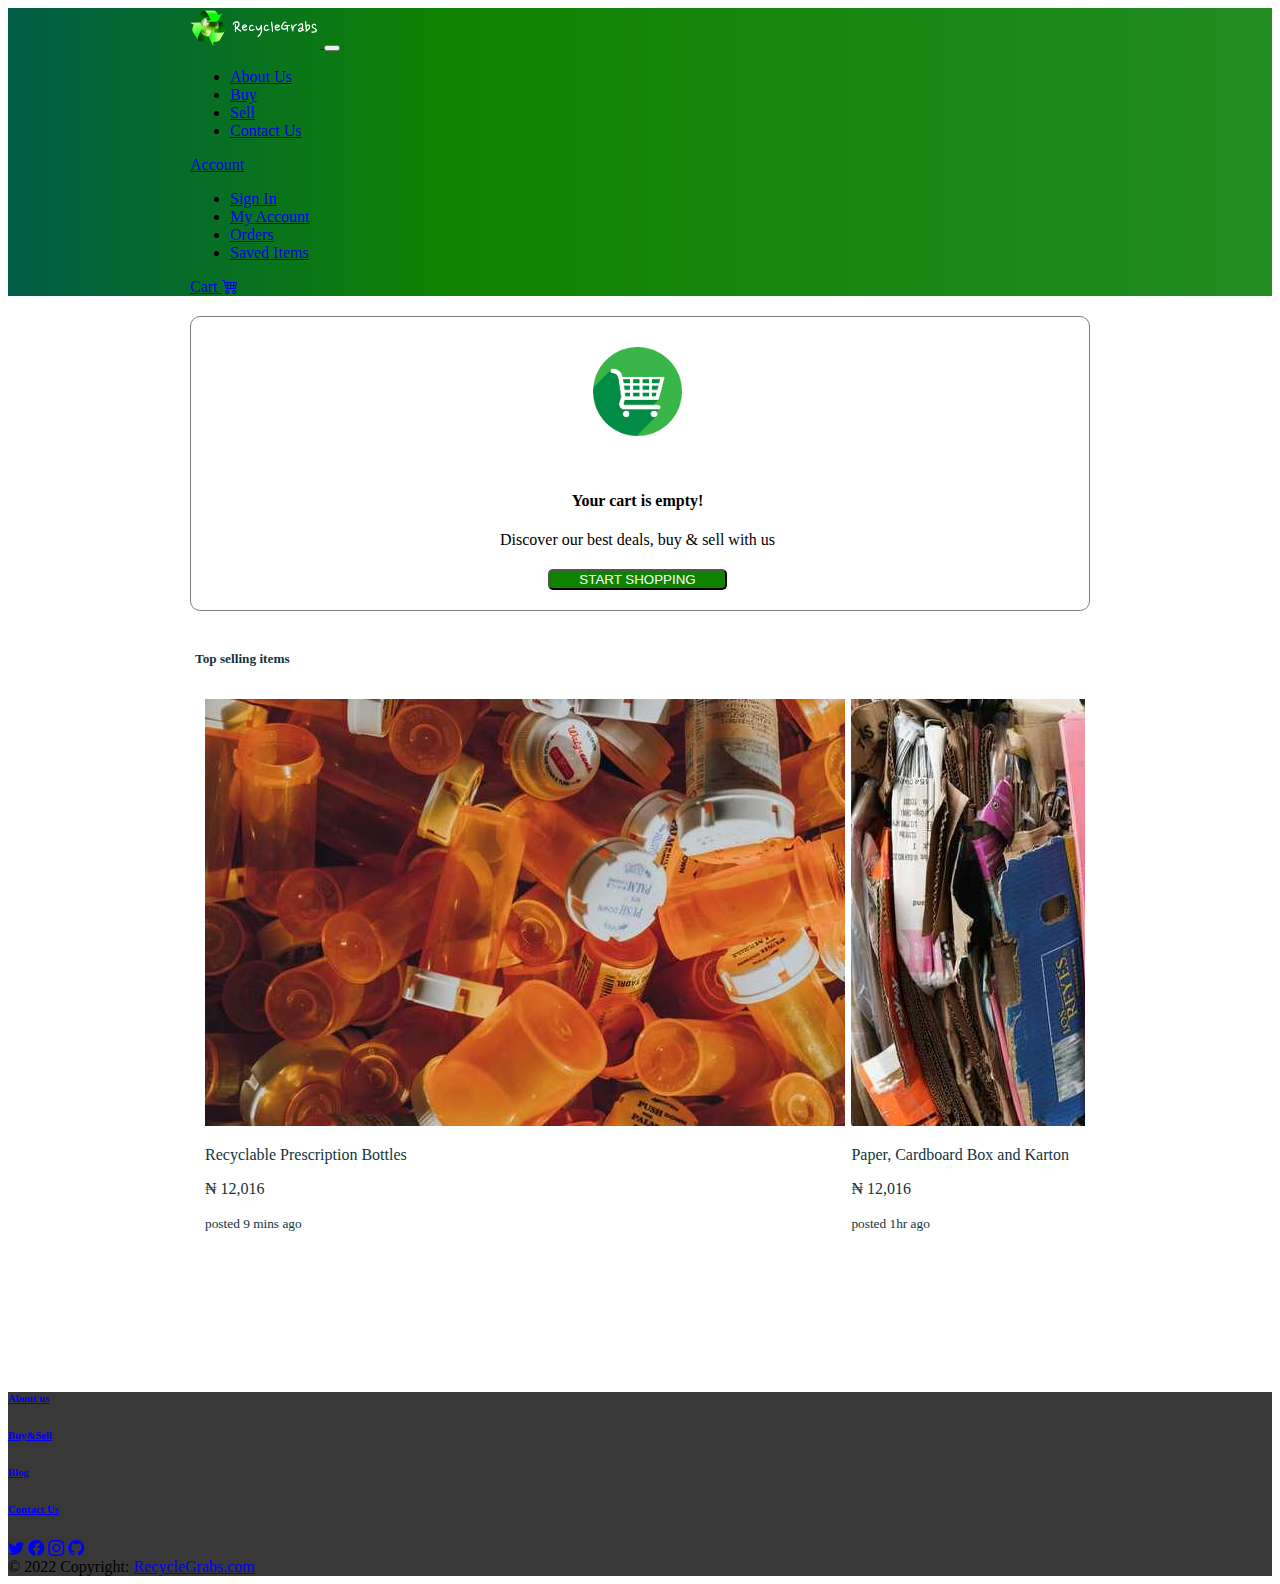
<file: cart.html>
<!DOCTYPE html>
<html>

<head>
    <link href="https://cdn.jsdelivr.net/npm/bootstrap@5.1.3/dist/css/bootstrap.min.css" rel="stylesheet"
        integrity="sha384-1BmE4kWBq78iYhFldvKuhfTAU6auU8tT94WrHftjDbrCEXSU1oBoqyl2QvZ6jIW3" crossorigin="anonymous">
    <link rel="stylesheet" href="https://cdn.jsdelivr.net/npm/bootstrap-icons@1.8.1/font/bootstrap-icons.css">
    <title>RecycleGrabs</title>
    <link rel="stylesheet" href="cart.css">
    <meta charset="utf-8">
    <meta name="viewport" content="width=device-width, initial-scale=1">
</head>

<body>
    <!-- Navigation -->
    <nav class="navbar navbar-expand-lg navbar-light bg__gradient">
        <div class="container-fluid maximum-width">
            <a class="navbar-brand active" aria-current="page" href="index.html">
                <img src="Images\LOGO.png" alt="" width="130" height="40">
            </a>
            <button class="navbar-toggler" type="button" data-bs-toggle="collapse" data-bs-target="#navbarText"
                aria-controls="navbarText " aria-expanded="false" aria-label="Toggle navigation">
                <span class="navbar-toggler-icon"></span>
            </button>
            <div class="collapse navbar-collapse" id="navbarText">
                <ul class="navbar-nav me-auto mb-2 mb-lg-0">
                    <li class="nav-item">
                        <a class="nav-link text-white" href="aboutus.html">About Us</a>
                    </li>
                    <li class="nav-item">
                        <a class="nav-link text-white" href="buy.html">Buy</a>
                    </li>
                    <li class="nav-item">
                      <a class="nav-link text-white" href="sell.html">Sell</a>
                  </li>
                    <li class="nav-item">
                        <a class="nav-link text-white" href="contactus.html">Contact Us</a>
                    </li>
                </ul>
                <span class="navbar-text text-white">
                    <!-- Account -->
                    <div class="nav-item dropdown ">
                        <a class="nav-link dropdown-toggle text-white" href="#" id="navbarDropdownMenuLink"
                            role="button" data-bs-toggle="dropdown" aria-expanded="false">
                            Account
                        </a>
                        <ul class="dropdown-menu" aria-labelledby="navbarDropdownMenuLink">
                            <li><a class="dropdown-item" href="login.html">Sign In</a></li>
                            <li><a class="dropdown-item" href="login.html">My Account</a></li>
                            <li><a class="dropdown-item" href="#">Orders</a></li>
                            <li><a class="dropdown-item" href="#">Saved Items</a></li>
                        </ul>
                    </div>
                </span>
                <div class="cart">
                    <!-- <li class="nav-item"> -->
                        <a class="nav-link text-white" href="cart.html">Cart <i class="bi bi-cart4"></i></a>
                    <!-- </li> -->
                </div>
            </div>
        </div>
    </nav>
    <!-- Navigation -->


    <!--The section-1 -->
    <div class="cartsection-1 maximum-width">
        <div class="cart-image">
            <img src="Images\cartimg (2).png" alt="cart image">
        </div>
        <div class="cart-text">
            <h4>Your cart is empty!</h4>
            <p>Discover our best deals, buy & sell with us</p>
        </div>
        <div class="cart-btn">
            <button type="submit" onclick="document.location='index.html'" class="btn">START SHOPPING</button>
        </div>
    </div>
    <!--The section-1 -->


    <!--The  section-2-->
    <div class="cartsection-2">
        <h5 class="title">Top selling items</h5>
        <div class="cartsection-2-inner">
          <div class="col-md-4 mr-2">
            <div class="card shadow-sm">
              <img src="Images\haley-lawrence-HTttz00wkzU-unsplash-compressed.jpg" alt="Responsive image">
              <div class="card-body">
                <p class="card-text">Recyclable Prescription Bottles</p>
                <div class="d-flex justify-content-between align-items-center">
                  <p>₦ 12,016</p>
                  <!-- <div class="btn-group">
                    <button type="button" class="btn btn-sm btn-outline-secondary">₦100</button> -->
                    <!-- Button trigger modal -->
                    <!-- <button type="button" class="btn btn-sm btn-outline-secondary" data-bs-toggle="modal"
                      data-bs-target="#myModal " id=" viewbtn">View</button>
                  </div> -->
                  <small class="text-muted">posted 9 mins ago</small>
                </div>
              </div>
            </div>
          </div>
    
          <div class="col-md-4 mr-2">
            <div class="card shadow-sm">
              <img src="Images\michael-jin-ET6_fDwZj2U-unsplash-compressed.jpg" alt="Responsive image">
    
              <div class="card-body">
                <p class="card-text">Paper, Cardboard Box and Karton</p>
                <div class="d-flex justify-content-between align-items-center">
                  <p>₦ 12,016</p>
                  <!-- <div class="btn-group">
                    <button type="button" class="btn btn-sm btn-outline-secondary">₦100</button> -->
                    <!-- Button trigger modal -->
                    <!-- <button type="button" class="btn btn-sm btn-outline-secondary" data-bs-toggle="modal"
                      data-bs-target="#myModal2 " id=" viewbtn">View</button>
                  </div> -->
                  <small class="text-muted">posted 1hr ago</small>
                </div>
              </div>
            </div>
          </div>
    
          <div class="col-md-4 mr-2">
            <div class="card shadow-sm">
              <img src="Images\nick-fewings--2lJGRIY5P0-unsplash-compressed.jpg" alt="Responsive image">
              <div class="card-body">
                <p class="card-text">100g of Plastic Bottles</p>
                <div class="d-flex justify-content-between align-items-center">
                  <p>₦ 12,016</p>
                  <!-- <div class="btn-group">
                    <button type="button" class="btn btn-sm btn-outline-secondary">₦100</button> -->
                    <!-- Button trigger modal -->
                    <!-- <button type="button" class="btn btn-sm btn-outline-secondary" data-bs-toggle="modal"
                      data-bs-target="#myModal3 " id=" viewbtn">View</button>
                  </div> -->
                  <small class="text-muted">posted 10 mins ago</small>
                </div>
              </div>
            </div>
          </div>
    
          <div class="col-md-4 mr-2">
            <div class="card shadow-sm">
              <img src="Images\bozhin-karaivanov-w-a4k1U8oWo-unsplash.jpg" alt="Responsive image">
              <div class="card-body">
                <p class="card-text">Colorful electrical wire connectors</p>
                <div class="d-flex justify-content-between align-items-center">
                  <p>₦ 12,016</p>
                  <!-- <div class="btn-group">
                    <button type="button" class="btn btn-sm btn-outline-secondary">₦100</button> -->
                    <!-- Button trigger modal -->
                    <!-- <button type="button" class="btn btn-sm btn-outline-secondary" data-bs-toggle="modal"
                      data-bs-target="#myModal3 " id=" viewbtn">View</button>
                  </div> -->
                  <small class="text-muted">posted 10 mins ago</small>
                </div>
              </div>
            </div>
          </div>
    
          <div class="col-md-4 mr-2">
            <div class="card shadow-sm">
              <img src="Images\nareeta-martin-FoG7PKNYjpM-unsplash.jpg" alt="Responsive image">
              <div class="card-body">
                <p class="card-text">Three brightly colourful waste bins</p>
                <div class="d-flex justify-content-between align-items-center">
                  <p>₦ 12,016</p>
                  <!-- <div class="btn-group">
                    <button type="button" class="btn btn-sm btn-outline-secondary">₦500</button> -->
                    <!-- Button trigger modal -->
                    <!-- <button type="button" class="btn btn-sm btn-outline-secondary" data-bs-toggle="modal"
                      data-bs-target="#myModal3 " id=" viewbtn">View</button>
                  </div> -->
                  <small class="text-muted">posted 20 mins ago</small>
                </div>
              </div>
            </div>
          </div>
    
    
        </div>
      </div>
      <!-- Section-2 -->
    
    





    <!-- Footer -->
    <footer style="background-color: rgb(56, 56, 56)" class="text-center text-white footer p-4">
        <!-- Grid container -->
        <div class="container">

            <!-- Grid row-->
            <div class="row text-center  d-flex justify-content-center">

                <!-- Grid column -->
                <div class="col-md-2">
                    <h6 class="text-uppercase font-weight-bold">
                        <a class="text-reset text-decoration-none" href="aboutus.html">About us</a>
                    </h6>
                </div>
                <!-- Grid column -->

                <!-- Grid column -->
                <div class="col-md-2">
                    <h6 class="text-uppercase font-weight-bold">
                        <a class="text-reset text-decoration-none" href="buyandsell.html">Buy&amp;Sell</a>
                    </h6>
                </div>
                <!-- Grid column -->

                <!-- Grid column -->
                <div class="col-md-2">
                    <h6 class="text-uppercase font-weight-bold">
                        <a class="text-reset text-decoration-none" href="#!">Blog</a>
                    </h6>
                </div>
                <!-- Grid column -->

                <!-- Grid column -->
                <div class="col-md-2">
                    <h6 class="text-uppercase font-weight-bold">
                        <a class="text-reset text-decoration-none" href="contactus.html">Contact Us</a>
                    </h6>
                </div>
                <!-- Grid column -->

            </div>
            <!-- Grid row-->

            <!-- Section: Text -->
            <section class="">
                <p style="display: none;">
                    RecycleGrab is a Community Oriented Organization, with focus on Waste Recycling,
                    Waste Management and Education, and also Buying and Selling of Waste products.
                </p>
            </section>
            <!-- Section: Text -->

            <!-- Section: Social media -->
            <section class="">
                <!-- Facebook -->
                <a class="btn btn-link btn-floating btn-lg text-light m-1" href="#!" role="button"><i
                        class="bi bi-facebook-f"></i></a>

                <!-- Twitter -->
                <a class="btn btn-link btn-floating btn-lg text-light m-1" href="#!" role="button"><i
                        class="bi bi-twitter"></i></a>

                <!-- Google -->
                <a class="btn btn-link btn-floating btn-lg text-light m-1" href="#!" role="button"><i i=""
                        class="bi bi-facebook"></i></a>

                <!-- Instagram -->
                <a class="btn btn-link btn-floating btn-lg text-light m-1" href="#!" role="button"><i
                        class="bi bi-instagram"></i></a>

                <!-- Github -->
                <a class="btn btn-link btn-floating btn-lg text-light m-1" href="#!" role="button"><i
                        class="bi bi-github"></i></a>
            </section>
            <!-- Section: Social media -->


        </div>
        <!-- Grid container -->

        <!-- Copyright -->
        <div class="text-center">
            © 2022 Copyright:
            <a class="text-light" href="https://mdbootstrap.com/">RecycleGrabs.com</a>
        </div>
        <!-- Copyright -->

    </footer>
    <!-- Footer -->

    <script src="custom.js"></script>
    <script src="https://cdn.jsdelivr.net/npm/bootstrap@5.1.3/dist/js/bootstrap.bundle.min.js"
        integrity="sha384-ka7Sk0Gln4gmtz2MlQnikT1wXgYsOg+OMhuP+IlRH9sENBO0LRn5q+8nbTov4+1p"
        crossorigin="anonymous"></script>

</body>


</html>
</file>
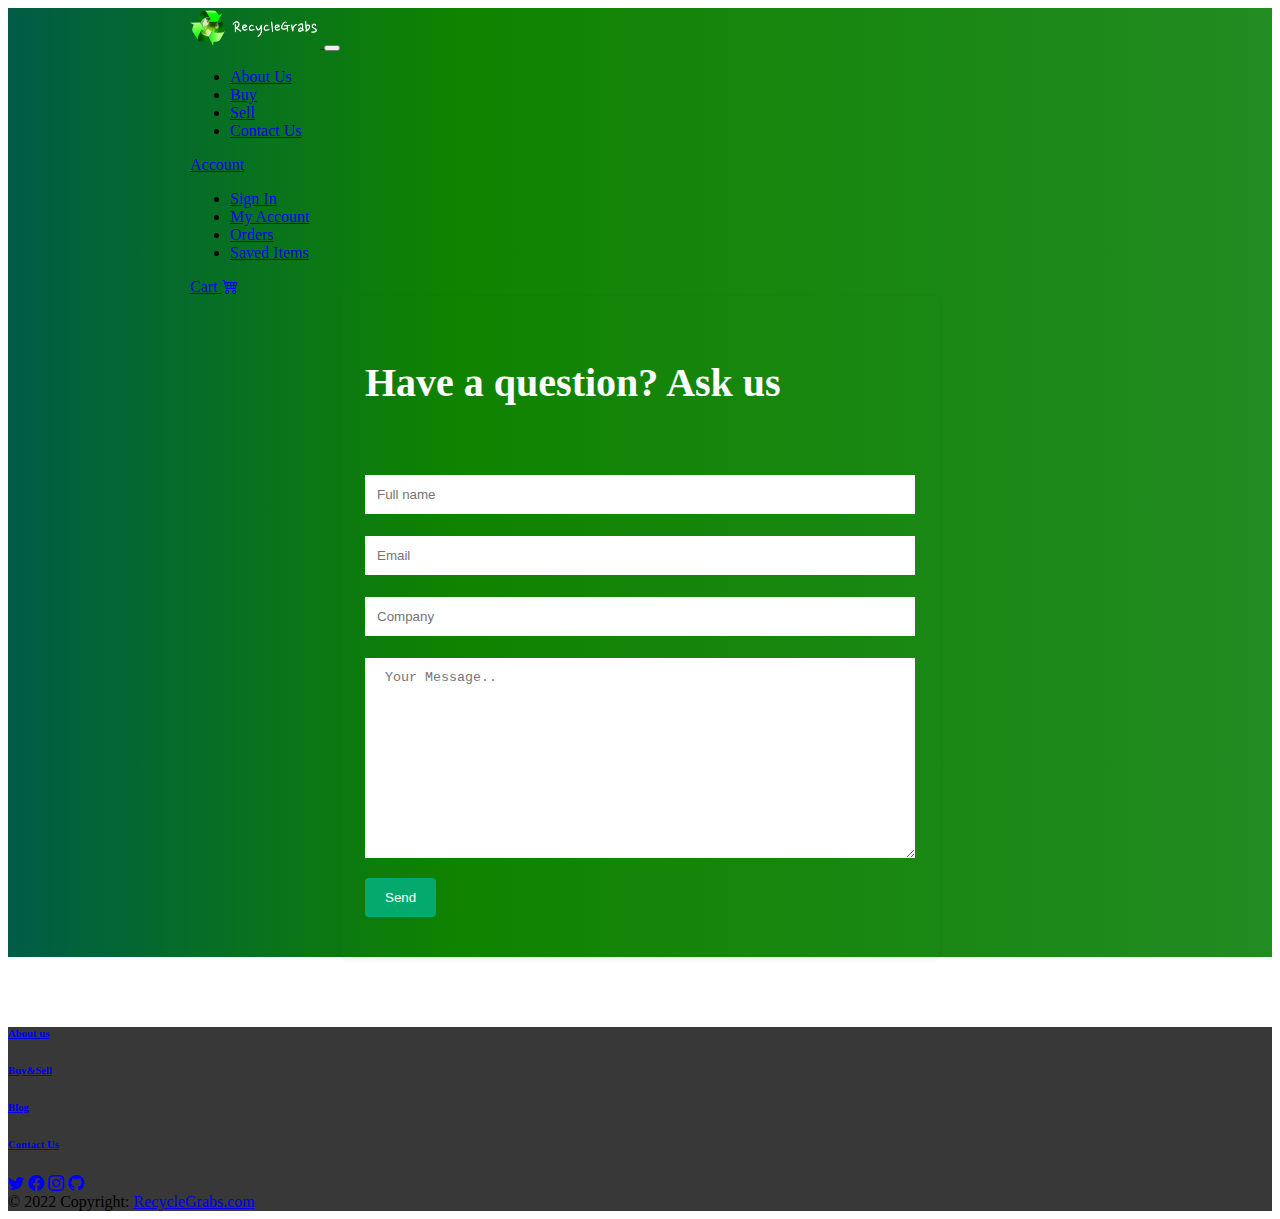
<file: contactus.html>
<!DOCTYPE html>
<html>

<head>
    <link href="https://cdn.jsdelivr.net/npm/bootstrap@5.1.3/dist/css/bootstrap.min.css" rel="stylesheet"
        integrity="sha384-1BmE4kWBq78iYhFldvKuhfTAU6auU8tT94WrHftjDbrCEXSU1oBoqyl2QvZ6jIW3" crossorigin="anonymous">
    <link rel="stylesheet" href="https://cdn.jsdelivr.net/npm/bootstrap-icons@1.8.1/font/bootstrap-icons.css">
    <title>RecycleGrabs</title>
    <link rel="stylesheet" href="contactus.css">
    <meta charset="utf-8">
    <meta name="viewport" content="width=device-width, initial-scale=1">
</head>

<body>
    <!-- Navigation -->
    <nav class="navbar navbar-expand-lg navbar-light bg__gradient">
        <div class="container-fluid maximum-width">
            <a class="navbar-brand active" aria-current="page" href="index.html">
                <img src="Images\LOGO.png" alt="" width="130" height="40">
            </a>
            <button class="navbar-toggler" type="button" data-bs-toggle="collapse" data-bs-target="#navbarText"
                aria-controls="navbarText " aria-expanded="false" aria-label="Toggle navigation">
                <span class="navbar-toggler-icon"></span>
            </button>
            <div class="collapse navbar-collapse" id="navbarText">
                <ul class="navbar-nav me-auto mb-2 mb-lg-0">
                    <li class="nav-item">
                        <a class="nav-link text-white" href="aboutus.html">About Us</a>
                    </li>
                    <li class="nav-item">
                        <a class="nav-link text-white" href="buy.html">Buy</a>
                    </li>
                    <li class="nav-item">
                        <a class="nav-link text-white" href="sell.html">Sell</a>
                    </li>
                    <li class="nav-item">
                        <a class="nav-link text-white" href="#">Contact Us</a>
                    </li>
                </ul>
                <span class="navbar-text text-white">
                    <!-- Account -->
                    <div class="nav-item dropdown ">
                        <a class="nav-link dropdown-toggle text-white" href="#" id="navbarDropdownMenuLink"
                            role="button" data-bs-toggle="dropdown" aria-expanded="false">
                            Account
                        </a>
                        <ul class="dropdown-menu" aria-labelledby="navbarDropdownMenuLink">
                            <li><a class="dropdown-item" href="login.html">Sign In</a></li>
                            <li><a class="dropdown-item" href="login.html">My Account</a></li>
                            <li><a class="dropdown-item" href="#">Orders</a></li>
                            <li><a class="dropdown-item" href="#">Saved Items</a></li>
                        </ul>
                    </div>
                </span>
                <div class="cart">
                    <!-- <li class="nav-item"> -->
                    <a class="nav-link text-white" href="cart.html">Cart <i class="bi bi-cart4"></i></a>
                    <!-- </li> -->
                </div>
            </div>
        </div>
    </nav>
    <!-- Navigation -->



    <!-- Section 3 -->
    <div class="contactussection-3 bg__gradient">
        <div class="inner-contactussection contactus-formcontainer shadow-sm maximum-width">
            <div class="contactusheader-text">
                <h2>Have a question?  Ask us</h2>
            </div>
            <div class="form-field">
                <form action="/action_page.php">
                    <input type="text" id="fname" name="fullname" placeholder="Full name">

                    <input type="text" placeholder="Email" name="email" id="email">

                    <input type="text" id="company" name="company" placeholder="Company"></input>

                    <!-- <label for="subject">Your Message</label> -->
                    <textarea id="subject" name="subject" placeholder=" Your Message.." style="height:200px"></textarea>


                    <input class="contactusbtn" type="submit" value="Send">
                </form>
            </div>
        </div>
    </div>
    <!-- Section 3 -->





    <!-- Footer -->
    <footer style="background-color: rgb(56, 56, 56)" class="text-center text-white footer p-4">
        <!-- Grid container -->
        <div class="container">

            <!-- Grid row-->
            <div class="row text-center  d-flex justify-content-center">

                <!-- Grid column -->
                <div class="col-md-2">
                    <h6 class="text-uppercase font-weight-bold">
                        <a class="text-reset text-decoration-none" href="aboutus.html">About us</a>
                    </h6>
                </div>
                <!-- Grid column -->

                <!-- Grid column -->
                <div class="col-md-2">
                    <h6 class="text-uppercase font-weight-bold">
                        <a class="text-reset text-decoration-none" href="buyandsell.html">Buy&amp;Sell</a>
                    </h6>
                </div>
                <!-- Grid column -->

                <!-- Grid column -->
                <div class="col-md-2">
                    <h6 class="text-uppercase font-weight-bold">
                        <a class="text-reset text-decoration-none" href="blog.html">Blog</a>
                    </h6>
                </div>
                <!-- Grid column -->

                <!-- Grid column -->
                <div class="col-md-2">
                    <h6 class="text-uppercase font-weight-bold">
                        <a class="text-reset text-decoration-none" href="#!">Contact Us</a>
                    </h6>
                </div>
                <!-- Grid column -->

            </div>
            <!-- Grid row-->

            <!-- Section: Text -->
            <section class="">
                <p style="display: none;">
                    RecycleGrab is a Community Oriented Organization, with focus on Waste Recycling,
                    Waste Management and Education, and also Buying and Selling of Waste products.
                </p>
            </section>
            <!-- Section: Text -->

            <!-- Section: Social media -->
            <section class="">
                <!-- Facebook -->
                <a class="btn btn-link btn-floating btn-lg text-light m-1" href="#!" role="button"><i
                        class="bi bi-facebook-f"></i></a>

                <!-- Twitter -->
                <a class="btn btn-link btn-floating btn-lg text-light m-1" href="#!" role="button"><i
                        class="bi bi-twitter"></i></a>

                <!-- Google -->
                <a class="btn btn-link btn-floating btn-lg text-light m-1" href="#!" role="button"><i i=""
                        class="bi bi-facebook"></i></a>

                <!-- Instagram -->
                <a class="btn btn-link btn-floating btn-lg text-light m-1" href="#!" role="button"><i
                        class="bi bi-instagram"></i></a>

                <!-- Github -->
                <a class="btn btn-link btn-floating btn-lg text-light m-1" href="#!" role="button"><i
                        class="bi bi-github"></i></a>
            </section>
            <!-- Section: Social media -->


        </div>
        <!-- Grid container -->

        <!-- Copyright -->
        <div class="text-center">
            © 2022 Copyright:
            <a class="text-light" href="https://mdbootstrap.com/">RecycleGrabs.com</a>
        </div>
        <!-- Copyright -->

    </footer>
    <!-- Footer -->

    <script src="custom.js"></script>
    <script src="https://cdn.jsdelivr.net/npm/bootstrap@5.1.3/dist/js/bootstrap.bundle.min.js"
        integrity="sha384-ka7Sk0Gln4gmtz2MlQnikT1wXgYsOg+OMhuP+IlRH9sENBO0LRn5q+8nbTov4+1p"
        crossorigin="anonymous"></script>

</body>


</html>
</file>
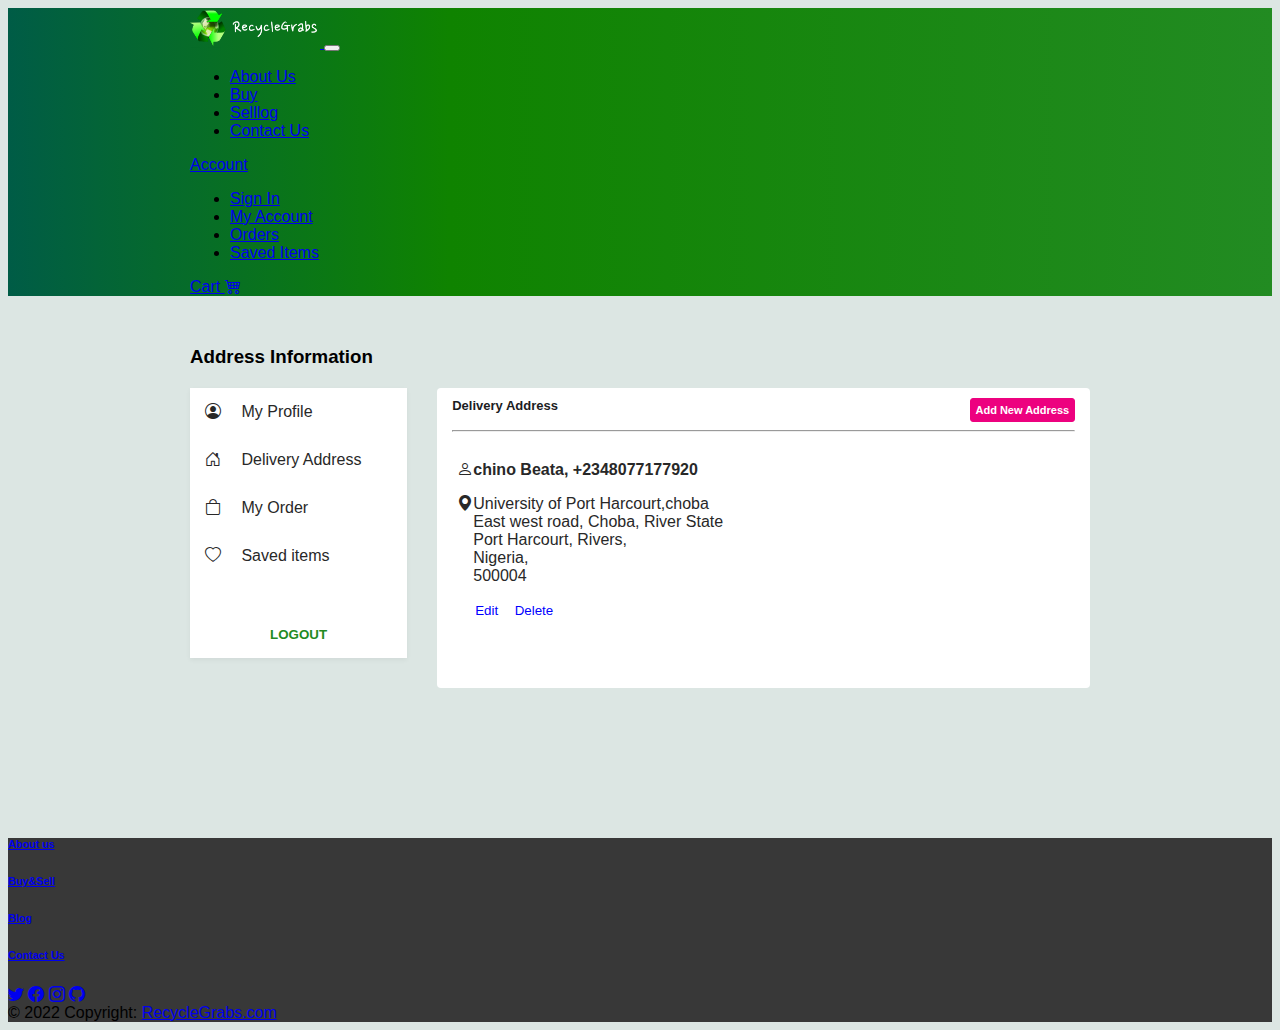
<file: deliveryaddress.html>
<!DOCTYPE html>
<html>

<head>
    <link href="https://cdn.jsdelivr.net/npm/bootstrap@5.1.3/dist/css/bootstrap.min.css" rel="stylesheet"
        integrity="sha384-1BmE4kWBq78iYhFldvKuhfTAU6auU8tT94WrHftjDbrCEXSU1oBoqyl2QvZ6jIW3" crossorigin="anonymous">
    <link rel="stylesheet" href="https://cdn.jsdelivr.net/npm/bootstrap-icons@1.8.1/font/bootstrap-icons.css">
    <title>RecycleGrabs</title>
    <link rel="stylesheet" href="account.css">
    <meta charset="utf-8">
    <meta name="viewport" content="width=device-width, initial-scale=1">
</head>

<body class="_bd">
    <!-- Navigation -->
    <nav class="navbar navbar-expand-lg navbar-light bg__gradient">
        <div class="container-fluid maximum-width">
            <a class="navbar-brand active" aria-current="page" href="index.html">
                <img src="Images\LOGO.png" alt="" width="130" height="40">
            </a>
            <button class="navbar-toggler" type="button" data-bs-toggle="collapse" data-bs-target="#navbarText"
                aria-controls="navbarText " aria-expanded="false" aria-label="Toggle navigation">
                <span class="navbar-toggler-icon"></span>
            </button>
            <div class="collapse navbar-collapse" id="navbarText">
                <ul class="navbar-nav me-auto mb-2 mb-lg-0">
                    <li class="nav-item">
                        <a class="nav-link text-white" href="aboutus.html">About Us</a>
                    </li>
                    <li class="nav-item">
                        <a class="nav-link text-white" href="buy.html">Buy</a>
                    </li>
                    <li class="nav-item">
                        <a class="nav-link text-white" href="sell.html">Selllog</a>
                    </li>
                    <li class="nav-item">
                        <a class="nav-link text-white" href="contactus.html">Contact Us</a>
                    </li>
                </ul>
                <span class="navbar-text text-white">
                    <!-- Account -->
                    <div class="nav-item dropdown ">
                        <a class="nav-link dropdown-toggle text-white" href="#" id="navbarDropdownMenuLink"
                            role="button" data-bs-toggle="dropdown" aria-expanded="false">
                            Account
                        </a>
                        <ul class="dropdown-menu" aria-labelledby="navbarDropdownMenuLink">
                            <li><a class="dropdown-item" href="login.html">Sign In</a></li>
                            <li><a class="dropdown-item" href="login.html">My Account</a></li>
                            <li><a class="dropdown-item" href="#">Orders</a></li>
                            <li><a class="dropdown-item" href="#">Saved Items</a></li>
                        </ul>
                    </div>
                </span>
                <div class="cart">
                    <!-- <li class="nav-item"> -->
                    <a class="nav-link text-white" href="cart.html">Cart <i class="bi bi-cart4"></i></a>
                    <!-- </li> -->
                </div>
            </div>
        </div>
    </nav>
    <!-- Navigation -->




    <div class="acc maximum-width tabview">
        <h3 class="acctheader">Address Information</h3>

        <div class="abc">
            <div class="def">
                <div class=" tabview ghi">

                    <div class="tab_links"><a href="account.html" class="tablinks"><i
                                class="profile bi bi-person-circle"></i> My Profile </a></div>

                    <div class="tab_links"><a class="tablinks" href=""><i class="profile bi bi-house-door"></i> Delivery
                            Address </a>
                    </div>

                    <div class="tab_links"><a class="tablinks" onclick="openAcct(event, '')" href="myorder.html"><i
                                class="profile bi bi-bag"></i> My Order</a></div>

                    <div class="tab_links"><a class="tablinks" onclick="openAcct(event, '')" href="saveditems.html"><i
                                class="bi bi-heart"></i> Saved items</a></div>

                    <div class="_hr tab_links" onclick="document.location='index.html'"><button>LOGOUT</button></div>
                </div>
            </div>


            <div class="tabcontent dlv" id="acctform">
                <div class="dlv_inner">
                    <h4 class="_bi"> Delivery Address <button class="dlvadd"
                            onclick="document.getElementById('dlvyAddress').style.display = 'block'"> Add New Address
                        </button></h4>
                    <hr>

                </div>

                <div class="tabcontents dlvAddress" id="dlvyAddress">
                    <form action="/action_page.php">
                        <div class="_ai">
                            <label for="fname" class=""> Full Name</label>
                            <input type="text" name="fname" class="" required>
                        </div>

                        <div class="_ai">
                            <label for="pnumber" class=""> Phone Number </label>
                            <input type="number" name="PhoneNumber" class="" required>
                        </div>

                        <div class="_ai">
                            <label for="inputSAddress" class="signupdiv"> Street Address </label>
                            <input type="text" name="StreetAddress" class="" id="inputSAddress">
                        </div>

                        <div class="_ai">
                            <label for="inputcity" class=""> City </label>
                            <input type="text" class="" name="city" id="inputcity">
                        </div>

                        <div class="_ai">
                            <label for="inputState" class=""> State </label>
                            <input type="state" name="state" class="" id="inputState">
                        </div>

                        <div class="_ai">
                            <label for="inputLGA" class="">LGA (Local Govt.Area) </label>
                            <input type="text" name="inputLGA" class="" id="inputLGA">
                        </div>


                        <div>
                            <button type="submit" onclick="document.location=''" class="savebtn">Continue</button>
                        </div>

                    </form>


                </div>

                <div class="">
                    <div class="row g-3 section-2">
                        <div class="col-md-6">
                            <div class="card shadow-sm">
                                <div class="order-card-body">
                                    <p class="order_header_text"><i class="bi bi-person "></i> chino Beata,
                                        +2348077177920 </p>
                                    <p class="order_card-text"><i class="bi bi-geo-alt-fill"></i> University of Port
                                        Harcourt,choba<br>
                                        East west road, Choba, River State<br>
                                        Port Harcourt, Rivers,<br> Nigeria,<br> 500004
                                    </p>
                                    <div class="order_btn">
                                        <button> Edit</button>
                                        <button> Delete</button>

                                    </div>



                                </div>
                            </div>
                        </div>
                    </div>
                </div>
            </div>

        </div>


    </div>


    </div>











    <!-- Footer -->
    <footer style="background-color: rgb(56, 56, 56)" class="text-center text-white footer p-4">
        <!-- Grid container -->
        <div class="container">

            <!-- Grid row-->
            <div class="row text-center  d-flex justify-content-center">

                <!-- Grid column -->
                <div class="col-md-2">
                    <h6 class="text-uppercase font-weight-bold">
                        <a class="text-reset text-decoration-none" href="aboutus.html">About us</a>
                    </h6>
                </div>
                <!-- Grid column -->

                <!-- Grid column -->
                <div class="col-md-2">
                    <h6 class="text-uppercase font-weight-bold">
                        <a class="text-reset text-decoration-none" href="buyandsell.html">Buy&amp;Sell</a>
                    </h6>
                </div>
                <!-- Grid column -->

                <!-- Grid column -->
                <div class="col-md-2">
                    <h6 class="text-uppercase font-weight-bold">
                        <a class="text-reset text-decoration-none" href="#!">Blog</a>
                    </h6>
                </div>
                <!-- Grid column -->

                <!-- Grid column -->
                <div class="col-md-2">
                    <h6 class="text-uppercase font-weight-bold">
                        <a class="text-reset text-decoration-none" href="contactus.html">Contact Us</a>
                    </h6>
                </div>
                <!-- Grid column -->

            </div>
            <!-- Grid row-->

            <!-- Section: Text -->
            <section class="">
                <p style="display: none;">
                    RecycleGrab is a Community Oriented Organization, with focus on Waste Recycling,
                    Waste Management and Education, and also Buying and Selling of Waste products.
                </p>
            </section>
            <!-- Section: Text -->

            <!-- Section: Social media -->
            <section class="">
                <!-- Facebook -->
                <a class="btn btn-link btn-floating btn-lg text-light m-1" href="#!" role="button"><i
                        class="bi bi-facebook-f"></i></a>

                <!-- Twitter -->
                <a class="btn btn-link btn-floating btn-lg text-light m-1" href="#!" role="button"><i
                        class="bi bi-twitter"></i></a>

                <!-- Google -->
                <a class="btn btn-link btn-floating btn-lg text-light m-1" href="#!" role="button"><i i=""
                        class="bi bi-facebook"></i></a>

                <!-- Instagram -->
                <a class="btn btn-link btn-floating btn-lg text-light m-1" href="#!" role="button"><i
                        class="bi bi-instagram"></i></a>

                <!-- Github -->
                <a class="btn btn-link btn-floating btn-lg text-light m-1" href="#!" role="button"><i
                        class="bi bi-github"></i></a>
            </section>
            <!-- Section: Social media -->


        </div>
        <!-- Grid container -->

        <!-- Copyright -->
        <div class="text-center">
            © 2022 Copyright:
            <a class="text-light" href="https://mdbootstrap.com/">RecycleGrabs.com</a>
        </div>
        <!-- Copyright -->

    </footer>
    <!-- Footer -->

    <script src="custom.js"></script>
    <script src="https://cdn.jsdelivr.net/npm/bootstrap@5.1.3/dist/js/bootstrap.bundle.min.js"
        integrity="sha384-ka7Sk0Gln4gmtz2MlQnikT1wXgYsOg+OMhuP+IlRH9sENBO0LRn5q+8nbTov4+1p"
        crossorigin="anonymous"></script>

</body>


</html>
</file>
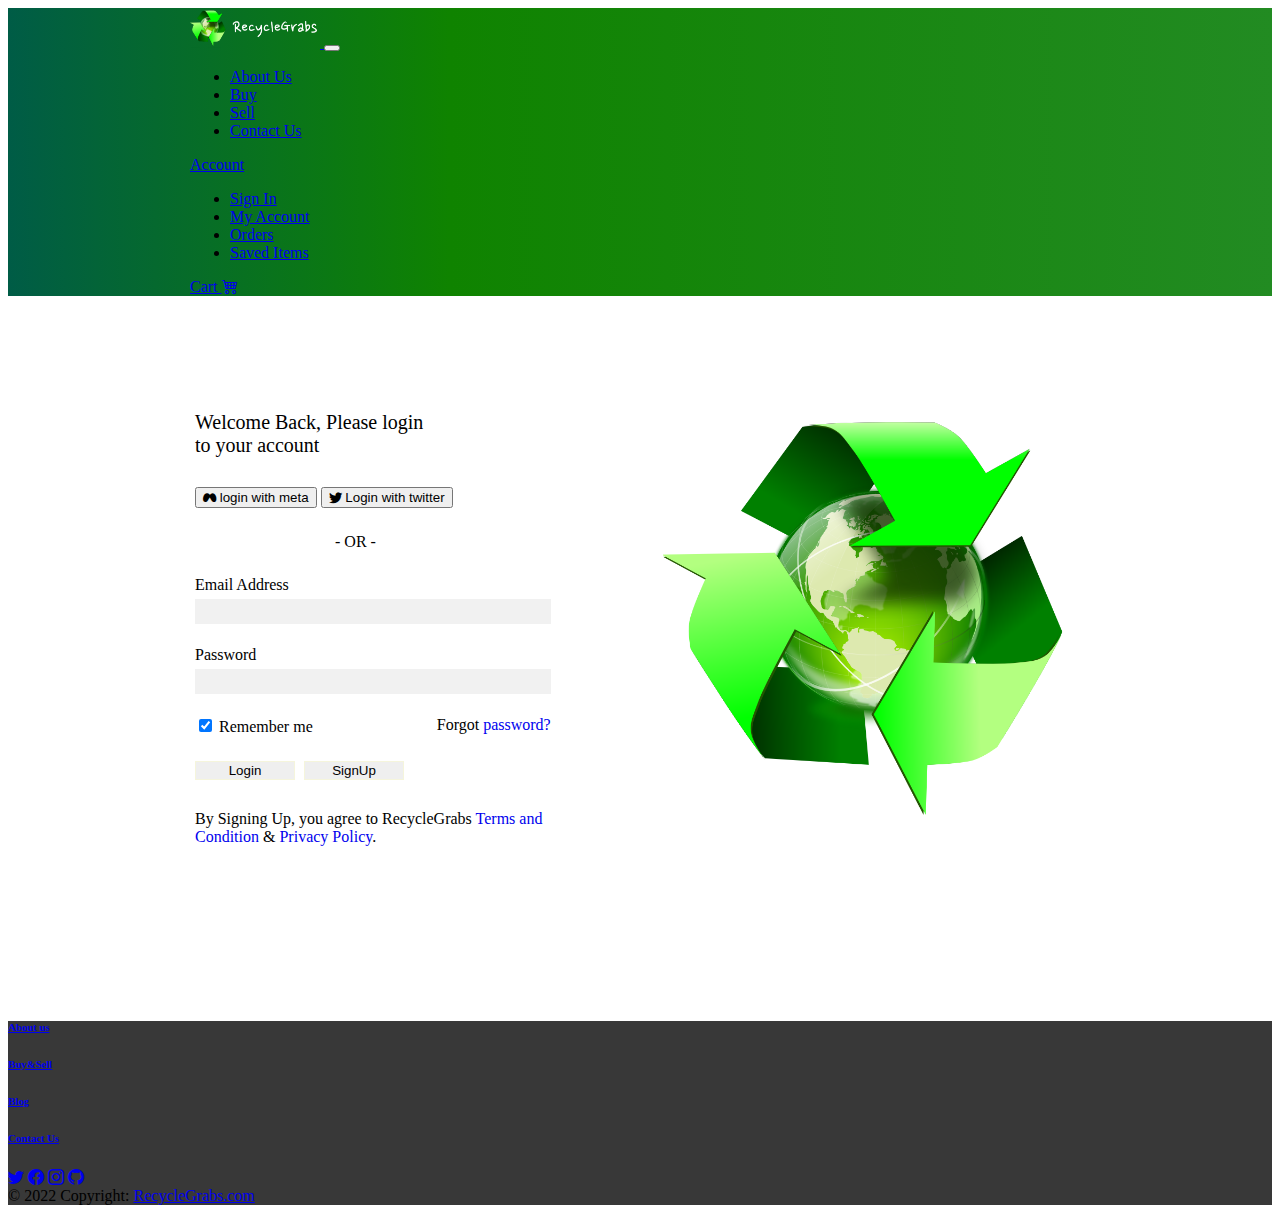
<file: login.html>
<!DOCTYPE html>
<html>

<head>
    <link href="https://cdn.jsdelivr.net/npm/bootstrap@5.1.3/dist/css/bootstrap.min.css" rel="stylesheet"
        integrity="sha384-1BmE4kWBq78iYhFldvKuhfTAU6auU8tT94WrHftjDbrCEXSU1oBoqyl2QvZ6jIW3" crossorigin="anonymous">
    <link rel="stylesheet" href="https://cdn.jsdelivr.net/npm/bootstrap-icons@1.8.1/font/bootstrap-icons.css">
    <title>RecycleGrabs</title>
    <link rel="stylesheet" href="login.css">
    <meta charset="utf-8">
    <meta name="viewport" content="width=device-width, initial-scale=1">
</head>

<body>
    <!-- Navigation -->
    <nav class="navbar navbar-expand-lg navbar-light bg__gradient">
        <div class="container-fluid maximum-width">
            <a class="navbar-brand active" aria-current="page" href="index.html">
                <img src="Images\LOGO.png" alt="" width="130" height="40">
            </a>
            <button class="navbar-toggler" type="button" data-bs-toggle="collapse" data-bs-target="#navbarText"
                aria-controls="navbarText " aria-expanded="false" aria-label="Toggle navigation">
                <span class="navbar-toggler-icon"></span>
            </button>
            <div class="collapse navbar-collapse" id="navbarText">
                <ul class="navbar-nav me-auto mb-2 mb-lg-0">
                    <li class="nav-item">
                        <a class="nav-link text-white" href="aboutus.html">About Us</a>
                    </li>
                    <li class="nav-item">
                        <a class="nav-link text-white" href="buy.html">Buy</a>
                    </li>
                    <li class="nav-item">
                        <a class="nav-link text-white" href="sell.html">Sell</a>
                    </li>
                    <li class="nav-item">
                        <a class="nav-link text-white" href="contactus.html">Contact Us</a>
                    </li>
                </ul>
                
                <span class="navbar-text text-white">
                    <!-- Account -->
                    <div class="nav-item dropdown ">
                        <a class="nav-link dropdown-toggle text-white" href="#" id="navbarDropdownMenuLink"
                            role="button" data-bs-toggle="dropdown" aria-expanded="false">
                            Account
                        </a>
                        <ul class="dropdown-menu" aria-labelledby="navbarDropdownMenuLink">
                            <li><a class="dropdown-item" href="login.html">Sign In</a></li>
                            <li><a class="dropdown-item" href="account.html">My Account</a></li>
                            <li><a class="dropdown-item" href="#">Orders</a></li>
                            <li><a class="dropdown-item" href="#">Saved Items</a></li>
                        </ul>
                    </div>
                </span>
                <div class="cart">
                    <!-- <li class="nav-item"> -->
                        <a class="nav-link text-white" href="cart.html">Cart <i class="bi bi-cart4"></i></a>
                    <!-- </li> -->
                </div>
            </div>
        </div>
    </nav>
    <!-- Navigation -->


    <!--Form section-->
    <div class="login-big-formdiv maximum-width">
        <div class="outer1">
            <div class="login-headertext">
                <p>Welcome Back, Please login<br> to your account</p>
            </div>
            <div class="login-buttons1">
                <button type="button" class="btn btn-primary" href="#!" role="button"><i
                        class="bi bi-meta"></i> login with meta</button>
                <button type="button" class="btn btn-primary" href="#!" role="button"><i
                        class="bi bi-twitter"></i> Login with twitter</button>
            </div>

             <!--The OR text-->
            <div class="login-or">
                <p>- OR -</p>
            </div>
            <!--The OR text-->
    
             <!--form main-->
            <form class="login-formdiv">
                <div class="inner-login-formdiv">
                    <label for="email">Email Address</label>
                    <input type="email" placeholder="" name="email">
    
                    <label for="password">Password</label>
                    <input type="password" placeholder="" name="password">
    
                    <div>
                        <label>
                            <input type="checkbox" checked="" name="remember"> Remember me
                        </label>
                        <span class="psw">Forgot <a href="#">password?</a></span>
                    </div>
                    <div class="login-buttons2">
                        <button type="submit" class="btn btn-danger btn-floating btns" onclick="document.location=''">Login</button>
                        <button type="button" class="btn btn-light btn-floating btns" onclick="document.location='signup.html'">SignUp</button>
                    </div>

                     <!--Terms and conditions text-->
                    <div id="formHelp" class="login-form-text">By Signing Up, you agree to RecycleGrabs <a href="#">Terms and Condition</a> &
                        <a href="#">Privacy Policy</a>.</div>
                         <!--Terms and conditions text-->
                </div>
            </form>
             <!--form main-->

        </div>

         <!--icon image on the right-->
        <div class="login-rightaligned">
            <img src="Images\icon.png" alt="icon image">
        </div>
         <!--icon image on the right-->

    </div>
    <!--form section-->



    <!-- Footer -->
    <footer style="background-color: rgb(56, 56, 56)" class="text-center text-white footer p-4">
        <!-- Grid container -->
        <div class="container">

            <!-- Grid row-->
            <div class="row text-center  d-flex justify-content-center">

                <!-- Grid column -->
                <div class="col-md-2">
                    <h6 class="text-uppercase font-weight-bold">
                        <a class="text-reset text-decoration-none" href="aboutus.html">About us</a>
                    </h6>
                </div>
                <!-- Grid column -->

                <!-- Grid column -->
                <div class="col-md-2">
                    <h6 class="text-uppercase font-weight-bold">
                        <a class="text-reset text-decoration-none" href="buyandsell.html">Buy&amp;Sell</a>
                    </h6>
                </div>
                <!-- Grid column -->

                <!-- Grid column -->
                <div class="col-md-2">
                    <h6 class="text-uppercase font-weight-bold">
                        <a class="text-reset text-decoration-none" href="blog.html">Blog</a>
                    </h6>
                </div>
                <!-- Grid column -->

                <!-- Grid column -->
                <div class="col-md-2">
                    <h6 class="text-uppercase font-weight-bold">
                        <a class="text-reset text-decoration-none" href="contactus.html">Contact Us</a>
                    </h6>
                </div>
                <!-- Grid column -->

            </div>
            <!-- Grid row-->

            <!-- Section: Text -->
            <section class="">
                <p style="display: none;">
                    RecycleGrab is a Community Oriented Organization, with focus on Waste Recycling,
                    Waste Management and Education, and also Buying and Selling of Waste products.
                </p>
            </section>
            <!-- Section: Text -->

            <!-- Section: Social media -->
            <section class="">
                <!-- Facebook -->
                <a class="btn btn-link btn-floating btn-lg text-light m-1" href="#!" role="button"><i
                        class="bi bi-facebook-f"></i></a>

                <!-- Twitter -->
                <a class="btn btn-link btn-floating btn-lg text-light m-1" href="#!" role="button"><i
                        class="bi bi-twitter"></i></a>

                <!-- Google -->
                <a class="btn btn-link btn-floating btn-lg text-light m-1" href="#!" role="button"><i i=""
                        class="bi bi-facebook"></i></a>

                <!-- Instagram -->
                <a class="btn btn-link btn-floating btn-lg text-light m-1" href="#!" role="button"><i
                        class="bi bi-instagram"></i></a>

                <!-- Github -->
                <a class="btn btn-link btn-floating btn-lg text-light m-1" href="#!" role="button"><i
                        class="bi bi-github"></i></a>
            </section>
            <!-- Section: Social media -->


        </div>
        <!-- Grid container -->

        <!-- Copyright -->
        <div class="text-center">
            © 2022 Copyright:
            <a class="text-light" href="https://mdbootstrap.com/">RecycleGrabs.com</a>
        </div>
        <!-- Copyright -->

    </footer>
    <!-- Footer -->

    <script src="custom.js"></script>
    <script src="https://cdn.jsdelivr.net/npm/bootstrap@5.1.3/dist/js/bootstrap.bundle.min.js"
        integrity="sha384-ka7Sk0Gln4gmtz2MlQnikT1wXgYsOg+OMhuP+IlRH9sENBO0LRn5q+8nbTov4+1p"
        crossorigin="anonymous"></script>

</body>


</html>
</file>
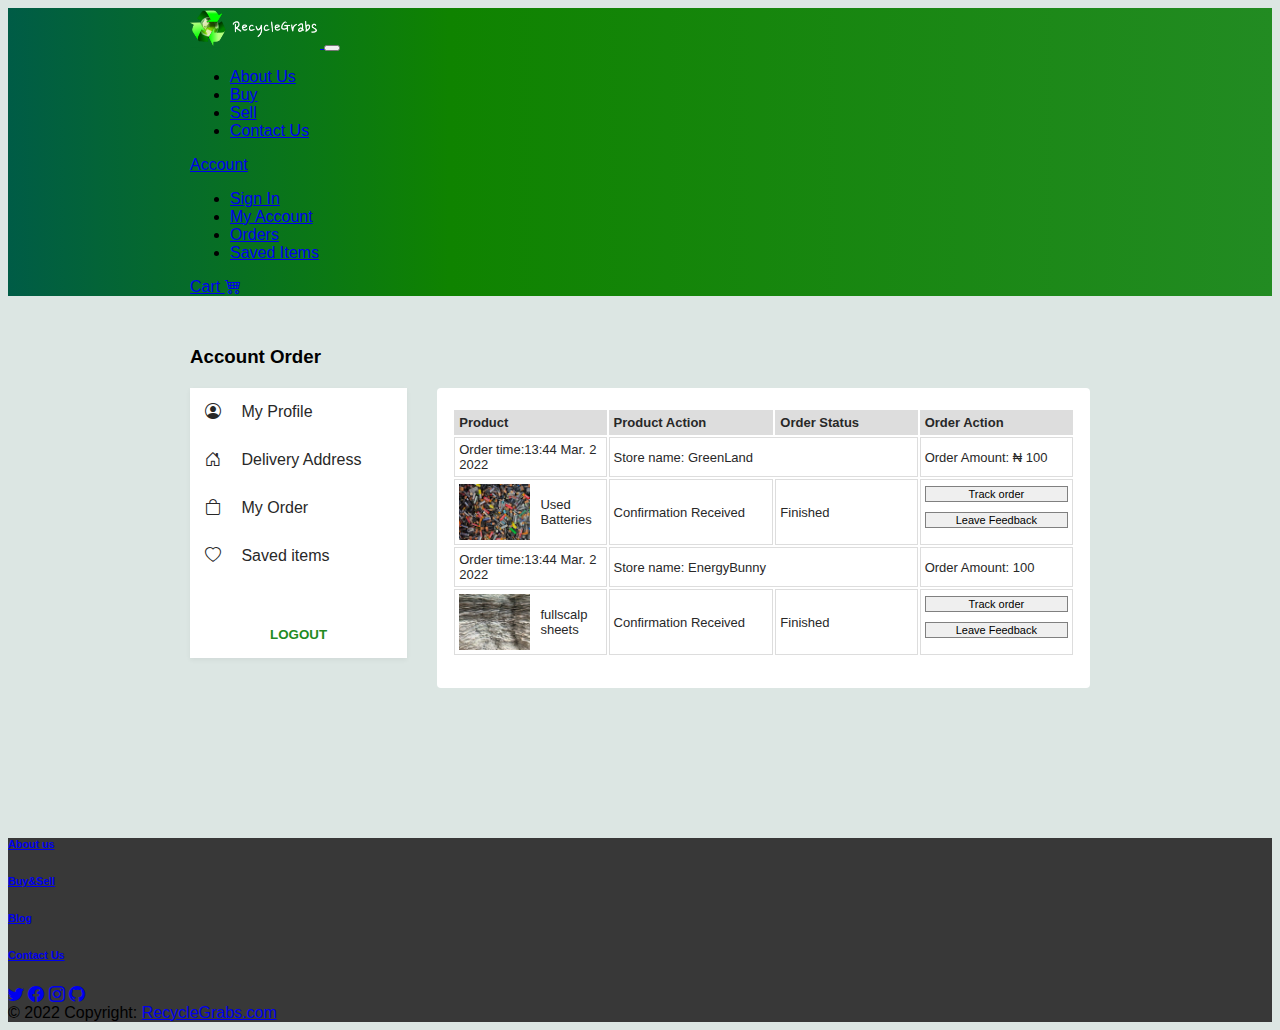
<file: myorder.html>
<!DOCTYPE html>
<html>

<head>
    <link href="https://cdn.jsdelivr.net/npm/bootstrap@5.1.3/dist/css/bootstrap.min.css" rel="stylesheet"
        integrity="sha384-1BmE4kWBq78iYhFldvKuhfTAU6auU8tT94WrHftjDbrCEXSU1oBoqyl2QvZ6jIW3" crossorigin="anonymous">
    <link rel="stylesheet" href="https://cdn.jsdelivr.net/npm/bootstrap-icons@1.8.1/font/bootstrap-icons.css">
    <title>RecycleGrabs</title>
    <link rel="stylesheet" href="account.css">
    <meta charset="utf-8">
    <meta name="viewport" content="width=device-width, initial-scale=1">
</head>

<body class="_bd">
    <!-- Navigation -->
    <nav class="navbar navbar-expand-lg navbar-light bg__gradient">
        <div class="container-fluid maximum-width">
            <a class="navbar-brand active" aria-current="page" href="index.html">
                <img src="Images\LOGO.png" alt="" width="130" height="40">
            </a>
            <button class="navbar-toggler" type="button" data-bs-toggle="collapse" data-bs-target="#navbarText"
                aria-controls="navbarText " aria-expanded="false" aria-label="Toggle navigation">
                <span class="navbar-toggler-icon"></span>
            </button>
            <div class="collapse navbar-collapse" id="navbarText">
                <ul class="navbar-nav me-auto mb-2 mb-lg-0">
                    <li class="nav-item">
                        <a class="nav-link text-white" href="aboutus.html">About Us</a>
                    </li>
                    <li class="nav-item">
                        <a class="nav-link text-white" href="buy.html">Buy</a>
                    </li>
                    <li class="nav-item">
                        <a class="nav-link text-white" href="sell.html">Sell</a>
                    </li>
                    <li class="nav-item">
                        <a class="nav-link text-white" href="contactus.html">Contact Us</a>
                    </li>
                </ul>
                <span class="navbar-text text-white">
                    <!-- Account -->
                    <div class="nav-item dropdown ">
                        <a class="nav-link dropdown-toggle text-white" href="#" id="navbarDropdownMenuLink"
                            role="button" data-bs-toggle="dropdown" aria-expanded="false">
                            Account
                        </a>
                        <ul class="dropdown-menu" aria-labelledby="navbarDropdownMenuLink">
                            <li><a class="dropdown-item" href="login.html">Sign In</a></li>
                            <li><a class="dropdown-item" href="login.html">My Account</a></li>
                            <li><a class="dropdown-item" href="#">Orders</a></li>
                            <li><a class="dropdown-item" href="#">Saved Items</a></li>
                        </ul>
                    </div>
                </span>
                <div class="cart">
                    <!-- <li class="nav-item"> -->
                    <a class="nav-link text-white" href="cart.html">Cart <i class="bi bi-cart4"></i></a>
                    <!-- </li> -->
                </div>
            </div>
        </div>
    </nav>
    <!-- Navigation -->




    <div class="acc maximum-width tabview">
        <h3 class="acctheader">Account Order</h3>

        <div class="abc">
            <div class="def">
                <div class=" tabview ghi">

                    <div class="tab_links"><a href="account.html" class="tablinks"><i
                                class="profile bi bi-person-circle"></i> My Profile </a></div>

                    <div class="tab_links"><a class="tablinks" href="deliveryaddress.html"><i
                                class="profile bi bi-house-door"></i> Delivery
                            Address </a>
                    </div>

                    <div class="tab_links"><a class="tablinks" onclick="openAcct(event, '')" href="myorder.html"><i
                                class="profile bi bi-bag"></i> My Order</a></div>

                    <div class="tab_links"><a class="tablinks" onclick="openAcct(event, '')" href="saveditems.html"><i
                                class="bi bi-heart"></i> Saved items</a></div>

                    <div class="_hr tab_links" onclick="document.location='index.html'"><button type="button">LOGOUT</button></div>
                </div>
            </div>


            <div class="tabcontent orders" id="order">
                <div class="or_der">
                    <img src="Images\images.png" alt="no transcation">
                    <h4>No transcation history.</h4>
                    <p>You have not made any purchase recently</p>

                </div>

            </div>

            <div class="tabcontent my_order" id="my_orders">
                
                <table>
                    <tr class="order_header" >
                        <th> Product </th>
                        <th> Product Action </th>
                        <th> Order Status </th>
                        <th> Order Action </th>
                    </tr>
                
                    <tr>
                        <td>Order time:13:44 Mar. 2 2022</td>
                        <td colspan="2">Store name: GreenLand</td>
                        <td>Order Amount: ₦ 100</td>
                    </tr>
                    <tr>
                        <td>
                            <div class="holder">
                                <img src="Images\salepic4.jpg" alt="product image">
                                <p>Used Batteries</p>
                            </div>

                        </td>
                        <td>Confirmation Received</td>
                        <td>Finished</td>
                        <td>
                            <button>Track order</button>
                            <button>Leave Feedback</button>
                        </td>
                    </tr>
                    <tr>
                        <td>Order time:13:44 Mar. 2 2022</td>
                        <td colspan="2">Store name: EnergyBunny </td>
                        <td>Order Amount: 100</td>
                    </tr>
                    <tr>
                        <td>
                            <div class="holder">
                                <img src="Images\salepic9.jpg" alt="product image">
                                <p> fullscalp sheets</p>
                            </div>
                        </td>
                        <td>Confirmation Received</td>
                        <td>Finished</td>
                        <td>
                            <button>Track order</button>
                            <button>Leave Feedback</button>
                        </td>
                    </tr>
                </table>


            </div>

        </div>

    </div>


    </div>











    <!-- Footer -->
    <footer style="background-color: rgb(56, 56, 56)" class="text-center text-white footer p-4">
        <!-- Grid container -->
        <div class="container">

            <!-- Grid row-->
            <div class="row text-center  d-flex justify-content-center">

                <!-- Grid column -->
                <div class="col-md-2">
                    <h6 class="text-uppercase font-weight-bold">
                        <a class="text-reset text-decoration-none" href="aboutus.html">About us</a>
                    </h6>
                </div>
                <!-- Grid column -->

                <!-- Grid column -->
                <div class="col-md-2">
                    <h6 class="text-uppercase font-weight-bold">
                        <a class="text-reset text-decoration-none" href="buyandsell.html">Buy&amp;Sell</a>
                    </h6>
                </div>
                <!-- Grid column -->

                <!-- Grid column -->
                <div class="col-md-2">
                    <h6 class="text-uppercase font-weight-bold">
                        <a class="text-reset text-decoration-none" href="#!">Blog</a>
                    </h6>
                </div>
                <!-- Grid column -->

                <!-- Grid column -->
                <div class="col-md-2">
                    <h6 class="text-uppercase font-weight-bold">
                        <a class="text-reset text-decoration-none" href="contactus.html">Contact Us</a>
                    </h6>
                </div>
                <!-- Grid column -->

            </div>
            <!-- Grid row-->

            <!-- Section: Text -->
            <section class="">
                <p style="display: none;">
                    RecycleGrab is a Community Oriented Organization, with focus on Waste Recycling,
                    Waste Management and Education, and also Buying and Selling of Waste products.
                </p>
            </section>
            <!-- Section: Text -->

            <!-- Section: Social media -->
            <section class="">
                <!-- Facebook -->
                <a class="btn btn-link btn-floating btn-lg text-light m-1" href="#!" role="button"><i
                        class="bi bi-facebook-f"></i></a>

                <!-- Twitter -->
                <a class="btn btn-link btn-floating btn-lg text-light m-1" href="#!" role="button"><i
                        class="bi bi-twitter"></i></a>

                <!-- Google -->
                <a class="btn btn-link btn-floating btn-lg text-light m-1" href="#!" role="button"><i i=""
                        class="bi bi-facebook"></i></a>

                <!-- Instagram -->
                <a class="btn btn-link btn-floating btn-lg text-light m-1" href="#!" role="button"><i
                        class="bi bi-instagram"></i></a>

                <!-- Github -->
                <a class="btn btn-link btn-floating btn-lg text-light m-1" href="#!" role="button"><i
                        class="bi bi-github"></i></a>
            </section>
            <!-- Section: Social media -->


        </div>
        <!-- Grid container -->

        <!-- Copyright -->
        <div class="text-center">
            © 2022 Copyright:
            <a class="text-light" href="https://mdbootstrap.com/">RecycleGrabs.com</a>
        </div>
        <!-- Copyright -->

    </footer>
    <!-- Footer -->

    <script src="custom.js"></script>
    <script src="https://cdn.jsdelivr.net/npm/bootstrap@5.1.3/dist/js/bootstrap.bundle.min.js"
        integrity="sha384-ka7Sk0Gln4gmtz2MlQnikT1wXgYsOg+OMhuP+IlRH9sENBO0LRn5q+8nbTov4+1p"
        crossorigin="anonymous"></script>

</body>


</html>
</file>
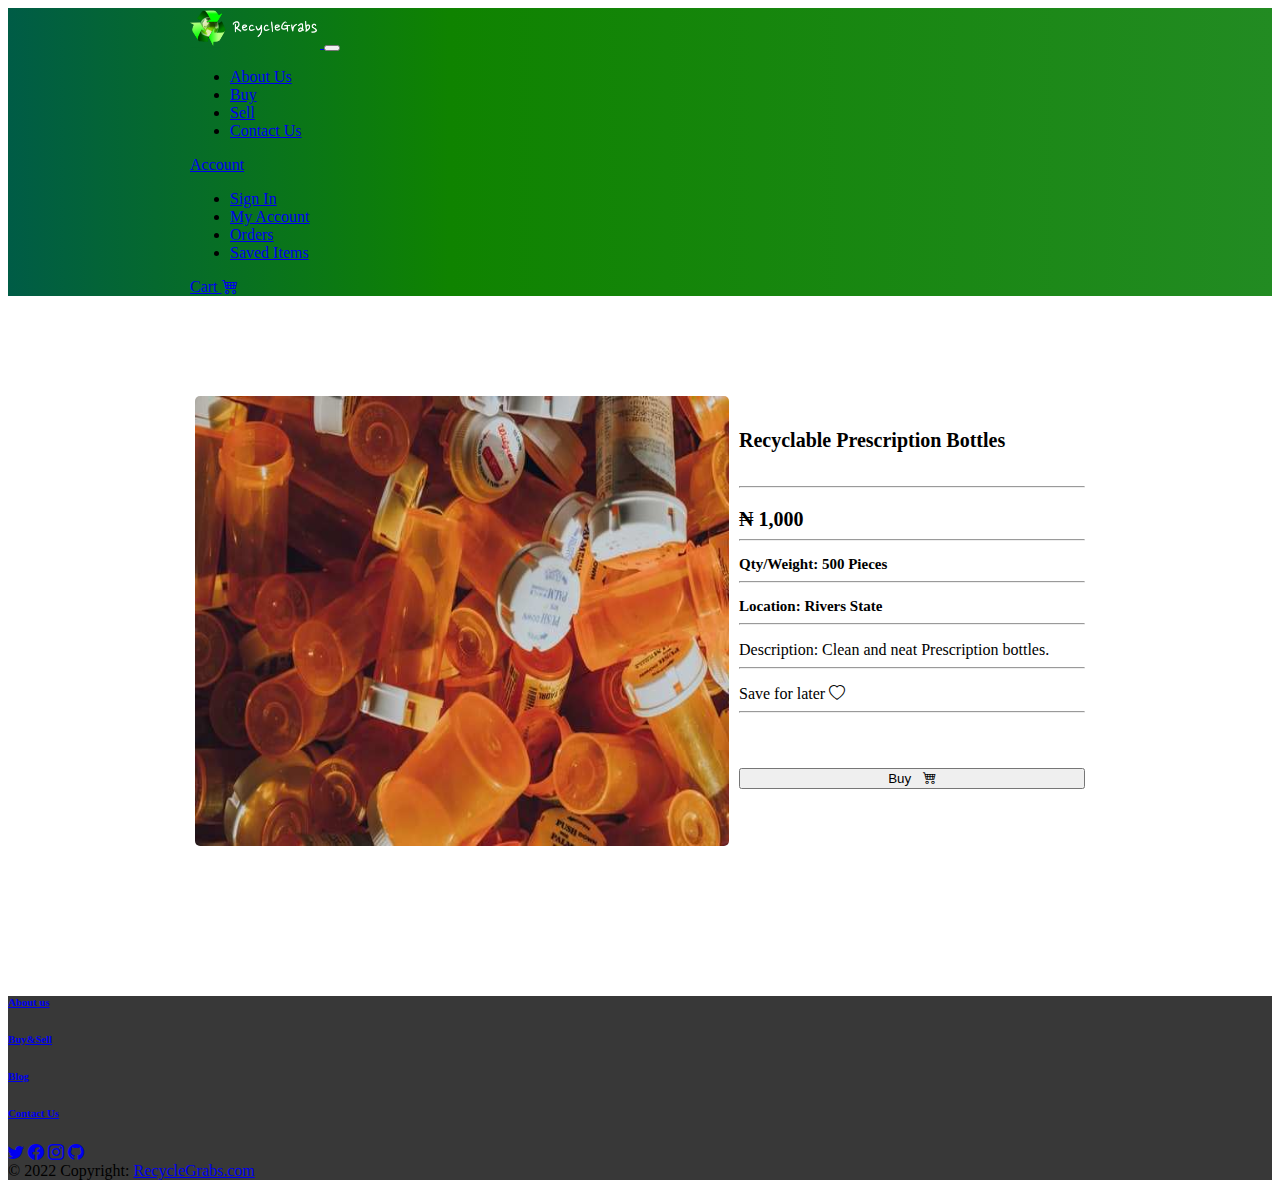
<file: product.html>
<!DOCTYPE html>
<html>

<head>
    <link href="https://cdn.jsdelivr.net/npm/bootstrap@5.1.3/dist/css/bootstrap.min.css" rel="stylesheet"
        integrity="sha384-1BmE4kWBq78iYhFldvKuhfTAU6auU8tT94WrHftjDbrCEXSU1oBoqyl2QvZ6jIW3" crossorigin="anonymous">
    <link rel="stylesheet" href="https://cdn.jsdelivr.net/npm/bootstrap-icons@1.8.1/font/bootstrap-icons.css">
    <title>RecycleGrabs</title>
    <link rel="stylesheet" href="buy.css">
    <meta charset="utf-8">
    <meta name="viewport" content="width=device-width, initial-scale=1">
</head>

<body>
    <!-- Navigation -->
    <nav class="navbar navbar-expand-lg navbar-light bg__gradient">
        <div class="container-fluid maximum-width">
            <a class="navbar-brand active" aria-current="page" href="index.html">
                <img src="Images\LOGO.png" alt="" width="130" height="40">
            </a>
            <button class="navbar-toggler" type="button" data-bs-toggle="collapse" data-bs-target="#navbarText"
                aria-controls="navbarText " aria-expanded="false" aria-label="Toggle navigation">
                <span class="navbar-toggler-icon"></span>
            </button>
            <div class="collapse navbar-collapse" id="navbarText">
                <ul class="navbar-nav me-auto mb-2 mb-lg-0">
                    <li class="nav-item">
                        <a class="nav-link text-white" href="aboutus.html">About Us</a>
                    </li>
                    <li class="nav-item">
                        <a class="nav-link text-white" href="buy.html">Buy</a>
                    </li>
                    <li class="nav-item">
                        <a class="nav-link text-white" href="sell.html">Sell</a>
                    </li>
                    <li class="nav-item">
                        <a class="nav-link text-white" href="contactus.html">Contact Us</a>
                    </li>
                </ul>
                <span class="navbar-text text-white">
                    <!-- Account -->
                    <div class="nav-item dropdown ">
                        <a class="nav-link dropdown-toggle text-white" href="#" id="navbarDropdownMenuLink"
                            role="button" data-bs-toggle="dropdown" aria-expanded="false">
                            Account
                        </a>
                        <ul class="dropdown-menu" aria-labelledby="navbarDropdownMenuLink">
                            <li><a class="dropdown-item" href="login.html">Sign In</a></li>
                            <li><a class="dropdown-item" href="login.html">My Account</a></li>
                            <li><a class="dropdown-item" href="#">Orders</a></li>
                            <li><a class="dropdown-item" href="#">Saved Items</a></li>
                        </ul>
                    </div>
                </span>
                <div class="cart">
                    <!-- <li class="nav-item"> -->
                    <a class="nav-link text-white" href="cart.html">Cart <i class="bi bi-cart4"></i></a>
                    <!-- </li> -->
                </div>
            </div>
        </div>
    </nav>
    <!-- Navigation -->



    <!-- This displays the product-->
    <div class="maximum-width">
        <div class="productdiv">
            <div class="">
                <div class="">
                    <!-- <h5 class="modal-title" id="exampleModalLabel">Recyclable Prescription Bottles</h5> -->
                </div>
                <div class="modal-body">
                    <img src="Images\haley-lawrence-HTttz00wkzU-unsplash-compressed.jpg" class="proudctimage" alt="">
                    <div class="modalright proudctdes">
                        <h5 class="producttitle">Recyclable Prescription Bottles</h5>
                        <hr>
                        <P class="productprice">₦ 1,000</P>
                        <hr>
                        <P class="producttext">Qty/Weight: 500 Pieces</P>
                        <hr>
                        <P class="productlocation">Location: Rivers State</P>
                        <hr>
                        <p>Description: Clean and neat Prescription bottles. </p>
                        <hr>
                        <p> Save for later <i class="bi bi-heart"> </i></p>
                        <hr>
                        <div class="productbtn">
                            <button type="button" class="btn btn-success">Buy <i
                                class="bi bi-cart4 hii"></i></button> 
                        </div>  
                        
                
                       
                    </div>
                </div>
            </div>
        </div>
    </div>
    <!--This displays the product-->




    <!-- Footer -->
    <footer style="background-color: rgb(56, 56, 56)" class="text-center text-white footer p-4">
        <!-- Grid container -->
        <div class="container">

            <!-- Grid row-->
            <div class="row text-center  d-flex justify-content-center">

                <!-- Grid column -->
                <div class="col-md-2">
                    <h6 class="text-uppercase font-weight-bold">
                        <a class="text-reset text-decoration-none" href="aboutus.html">About us</a>
                    </h6>
                </div>
                <!-- Grid column -->

                <!-- Grid column -->
                <div class="col-md-2">
                    <h6 class="text-uppercase font-weight-bold">
                        <a class="text-reset text-decoration-none" href="buyandsell.html">Buy&amp;Sell</a>
                    </h6>
                </div>
                <!-- Grid column -->

                <!-- Grid column -->
                <div class="col-md-2">
                    <h6 class="text-uppercase font-weight-bold">
                        <a class="text-reset text-decoration-none" href="blog.html">Blog</a>
                    </h6>
                </div>
                <!-- Grid column -->

                <!-- Grid column -->
                <div class="col-md-2">
                    <h6 class="text-uppercase font-weight-bold">
                        <a class="text-reset text-decoration-none" href="contactus.html">Contact Us</a>
                    </h6>
                </div>
                <!-- Grid column -->

            </div>
            <!-- Grid row-->

            <!-- Section: Text -->
            <section class="">
                <p style="display: none;">
                    RecycleGrab is a Community Oriented Organization, with focus on Waste Recycling,
                    Waste Management and Education, and also Buying and Selling of Waste products.
                </p>
            </section>
            <!-- Section: Text -->

            <!-- Section: Social media -->
            <section class="">
                <!-- Facebook -->
                <a class="btn btn-link btn-floating btn-lg text-light m-1" href="#!" role="button"><i
                        class="bi bi-facebook-f"></i></a>

                <!-- Twitter -->
                <a class="btn btn-link btn-floating btn-lg text-light m-1" href="#!" role="button"><i
                        class="bi bi-twitter"></i></a>

                <!-- Google -->
                <a class="btn btn-link btn-floating btn-lg text-light m-1" href="#!" role="button"><i i=""
                        class="bi bi-facebook"></i></a>

                <!-- Instagram -->
                <a class="btn btn-link btn-floating btn-lg text-light m-1" href="#!" role="button"><i
                        class="bi bi-instagram"></i></a>

                <!-- Github -->
                <a class="btn btn-link btn-floating btn-lg text-light m-1" href="#!" role="button"><i
                        class="bi bi-github"></i></a>
            </section>
            <!-- Section: Social media -->


        </div>
        <!-- Grid container -->

        <!-- Copyright -->
        <div class="text-center">
            © 2022 Copyright:
            <a class="text-light" href="https://mdbootstrap.com/">RecycleGrabs.com</a>
        </div>
        <!-- Copyright -->

    </footer>
    <!-- Footer -->

    <script src="custom.js"></script>
    <script src="https://cdn.jsdelivr.net/npm/bootstrap@5.1.3/dist/js/bootstrap.bundle.min.js"
        integrity="sha384-ka7Sk0Gln4gmtz2MlQnikT1wXgYsOg+OMhuP+IlRH9sENBO0LRn5q+8nbTov4+1p"
        crossorigin="anonymous"></script>

</body>


</html>
</file>
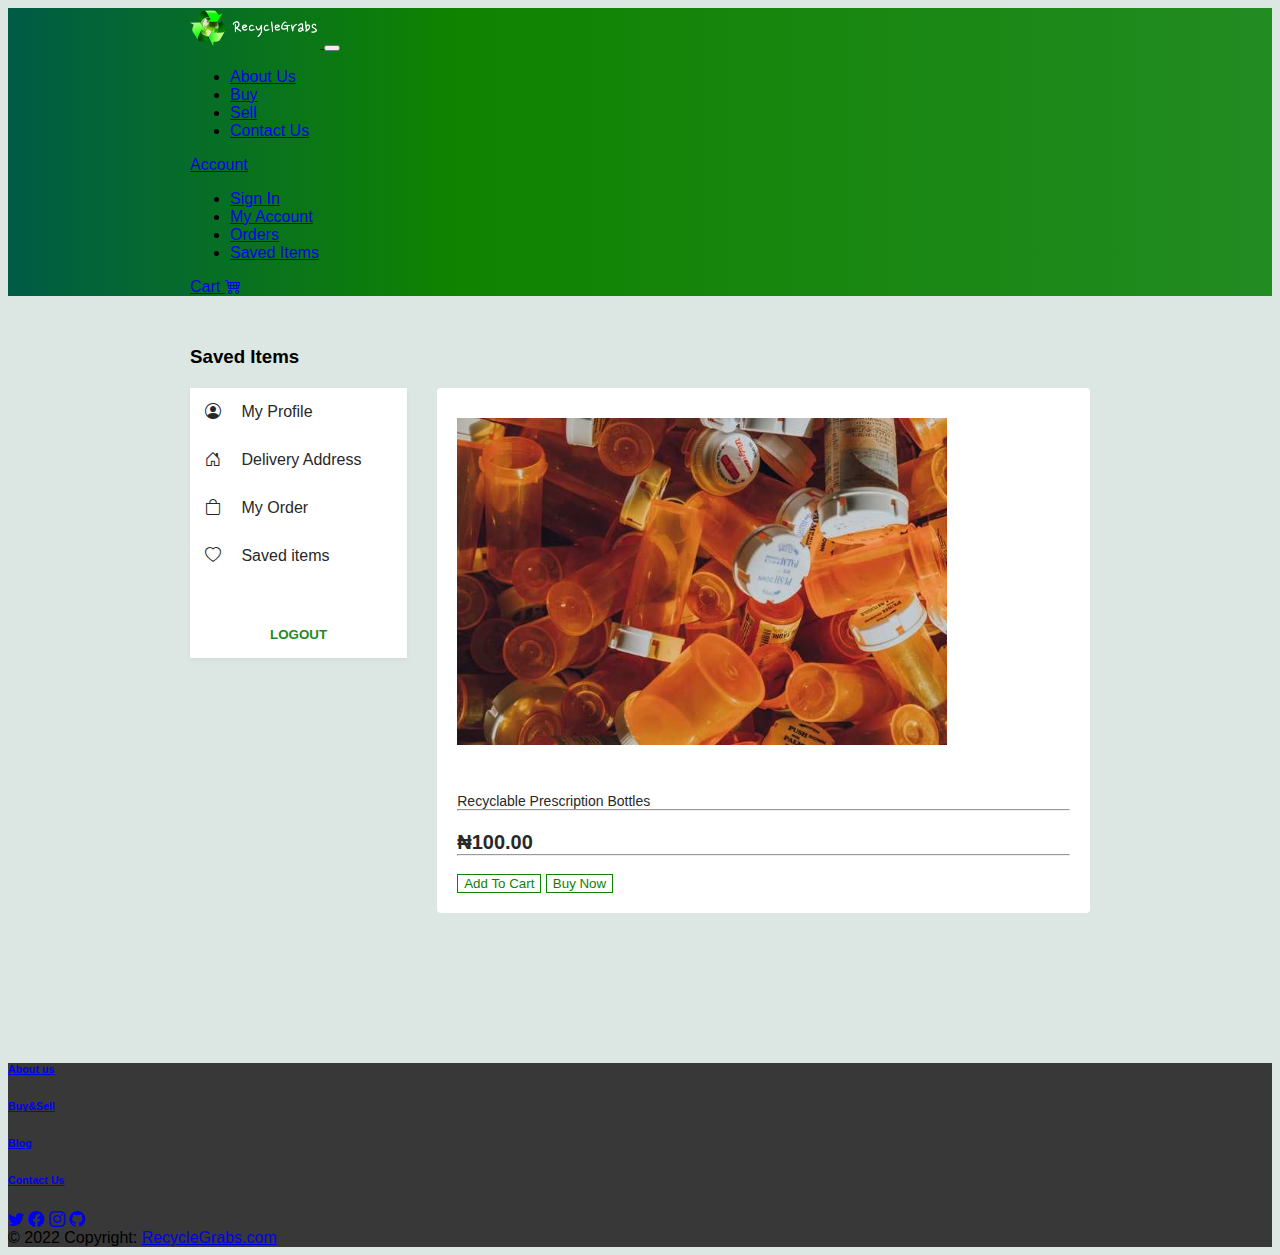
<file: saveditems.html>
<!DOCTYPE html>
<html>

<head>
    <link href="https://cdn.jsdelivr.net/npm/bootstrap@5.1.3/dist/css/bootstrap.min.css" rel="stylesheet"
        integrity="sha384-1BmE4kWBq78iYhFldvKuhfTAU6auU8tT94WrHftjDbrCEXSU1oBoqyl2QvZ6jIW3" crossorigin="anonymous">
    <link rel="stylesheet" href="https://cdn.jsdelivr.net/npm/bootstrap-icons@1.8.1/font/bootstrap-icons.css">
    <title>RecycleGrabs</title>
    <link rel="stylesheet" href="account.css">
    <meta charset="utf-8">
    <meta name="viewport" content="width=device-width, initial-scale=1">
</head>

<body class="_bd">
    <!-- Navigation -->
    <nav class="navbar navbar-expand-lg navbar-light bg__gradient">
        <div class="container-fluid maximum-width">
            <a class="navbar-brand active" aria-current="page" href="index.html">
                <img src="Images\LOGO.png" alt="" width="130" height="40">
            </a>
            <button class="navbar-toggler" type="button" data-bs-toggle="collapse" data-bs-target="#navbarText"
                aria-controls="navbarText " aria-expanded="false" aria-label="Toggle navigation">
                <span class="navbar-toggler-icon"></span>
            </button>
            <div class="collapse navbar-collapse" id="navbarText">
                <ul class="navbar-nav me-auto mb-2 mb-lg-0">
                    <li class="nav-item">
                        <a class="nav-link text-white" href="aboutus.html">About Us</a>
                    </li>
                    <li class="nav-item">
                        <a class="nav-link text-white" href="buy.html">Buy</a>
                    </li>
                    <li class="nav-item">
                        <a class="nav-link text-white" href="sell.html">Sell</a>
                    </li>
                    <li class="nav-item">
                        <a class="nav-link text-white" href="contactus.html">Contact Us</a>
                    </li>
                </ul>
                <span class="navbar-text text-white">
                    <!-- Account -->
                    <div class="nav-item dropdown ">
                        <a class="nav-link dropdown-toggle text-white" href="#" id="navbarDropdownMenuLink"
                            role="button" data-bs-toggle="dropdown" aria-expanded="false">
                            Account
                        </a>
                        <ul class="dropdown-menu" aria-labelledby="navbarDropdownMenuLink">
                            <li><a class="dropdown-item" href="login.html">Sign In</a></li>
                            <li><a class="dropdown-item" href="login.html">My Account</a></li>
                            <li><a class="dropdown-item" href="#">Orders</a></li>
                            <li><a class="dropdown-item" href="#">Saved Items</a></li>
                        </ul>
                    </div>
                </span>
                <div class="cart">
                    <!-- <li class="nav-item"> -->
                    <a class="nav-link text-white" href="cart.html">Cart <i class="bi bi-cart4"></i></a>
                    <!-- </li> -->
                </div>
            </div>
        </div>
    </nav>
    <!-- Navigation -->




    <div class="acc maximum-width tabview">
        <h3 class="acctheader">Saved Items</h3>

        <div class="abc">
            <div class="def">
                <div class=" tabview ghi">

                    <div class="tab_links"><a href="account.html" class="tablinks"><i
                                class="profile bi bi-person-circle"></i> My Profile </a></div>

                    <div class="tab_links"><a class="tablinks" href="deliveryaddress.html"><i
                                class="profile bi bi-house-door"></i> Delivery
                            Address </a>
                    </div>

                    <div class="tab_links"><a class="tablinks" onclick="openAcct(event, '')" href="myorder.html"><i
                                class="profile bi bi-bag"></i> My Order</a></div>

                    <div class="tab_links"><a class="tablinks" onclick="openAcct(event, '')" href="saveditems.html"><i
                                class="bi bi-heart"></i> Saved items</a></div>

                    <div class="_hr tab_links" onclick="document.location='index.html'"><button>LOGOUT</button></div>
                </div>
            </div>


            <div class="tabcontent saved-items" id="order">
                <div class="or_der">
                    <img src="Images\heart-removebg-preview.png" alt="no saved item">
                    <h4>You haven’t saved an item yet!</h4>
                    <p>Tap on the heart shaped icon next to the item to add it to your wishlist!<br>
                        All your saved items will apear here.</p>

                </div>
            </div>

            <div class="tabcontent">
                <div class="si">
                    <div class="col-md-4 mr-2">
                        <div class="saved-itemcard card shadow-sm">
                            <img src="Images\haley-lawrence-HTttz00wkzU-unsplash-compressed.jpg" alt="Responsive image">
                            <p class="sIP">Recyclable Prescription Bottles</p>
                            <hr>
                            <p class="second_sIP">₦100.00</p>
                            <hr>
                            <button type="button" class="">Add To Cart</button>
                            <button type="button" class="">Buy Now</button>

                        </div>
                    </div>


                </div>
            </div>

        </div>


    </div>


    </div>











    <!-- Footer -->
    <footer style="background-color: rgb(56, 56, 56)" class="text-center text-white footer p-4">
        <!-- Grid container -->
        <div class="container">

            <!-- Grid row-->
            <div class="row text-center  d-flex justify-content-center">

                <!-- Grid column -->
                <div class="col-md-2">
                    <h6 class="text-uppercase font-weight-bold">
                        <a class="text-reset text-decoration-none" href="aboutus.html">About us</a>
                    </h6>
                </div>
                <!-- Grid column -->

                <!-- Grid column -->
                <div class="col-md-2">
                    <h6 class="text-uppercase font-weight-bold">
                        <a class="text-reset text-decoration-none" href="buyandsell.html">Buy&amp;Sell</a>
                    </h6>
                </div>
                <!-- Grid column -->

                <!-- Grid column -->
                <div class="col-md-2">
                    <h6 class="text-uppercase font-weight-bold">
                        <a class="text-reset text-decoration-none" href="#!">Blog</a>
                    </h6>
                </div>
                <!-- Grid column -->

                <!-- Grid column -->
                <div class="col-md-2">
                    <h6 class="text-uppercase font-weight-bold">
                        <a class="text-reset text-decoration-none" href="contactus.html">Contact Us</a>
                    </h6>
                </div>
                <!-- Grid column -->

            </div>
            <!-- Grid row-->

            <!-- Section: Text -->
            <section class="">
                <p style="display: none;">
                    RecycleGrab is a Community Oriented Organization, with focus on Waste Recycling,
                    Waste Management and Education, and also Buying and Selling of Waste products.
                </p>
            </section>
            <!-- Section: Text -->

            <!-- Section: Social media -->
            <section class="">
                <!-- Facebook -->
                <a class="btn btn-link btn-floating btn-lg text-light m-1" href="#!" role="button"><i
                        class="bi bi-facebook-f"></i></a>

                <!-- Twitter -->
                <a class="btn btn-link btn-floating btn-lg text-light m-1" href="#!" role="button"><i
                        class="bi bi-twitter"></i></a>

                <!-- Google -->
                <a class="btn btn-link btn-floating btn-lg text-light m-1" href="#!" role="button"><i i=""
                        class="bi bi-facebook"></i></a>

                <!-- Instagram -->
                <a class="btn btn-link btn-floating btn-lg text-light m-1" href="#!" role="button"><i
                        class="bi bi-instagram"></i></a>

                <!-- Github -->
                <a class="btn btn-link btn-floating btn-lg text-light m-1" href="#!" role="button"><i
                        class="bi bi-github"></i></a>
            </section>
            <!-- Section: Social media -->


        </div>
        <!-- Grid container -->

        <!-- Copyright -->
        <div class="text-center">
            © 2022 Copyright:
            <a class="text-light" href="https://mdbootstrap.com/">RecycleGrabs.com</a>
        </div>
        <!-- Copyright -->

    </footer>
    <!-- Footer -->

    <script src="custom.js"></script>
    <script src="https://cdn.jsdelivr.net/npm/bootstrap@5.1.3/dist/js/bootstrap.bundle.min.js"
        integrity="sha384-ka7Sk0Gln4gmtz2MlQnikT1wXgYsOg+OMhuP+IlRH9sENBO0LRn5q+8nbTov4+1p"
        crossorigin="anonymous"></script>

</body>


</html>
</file>
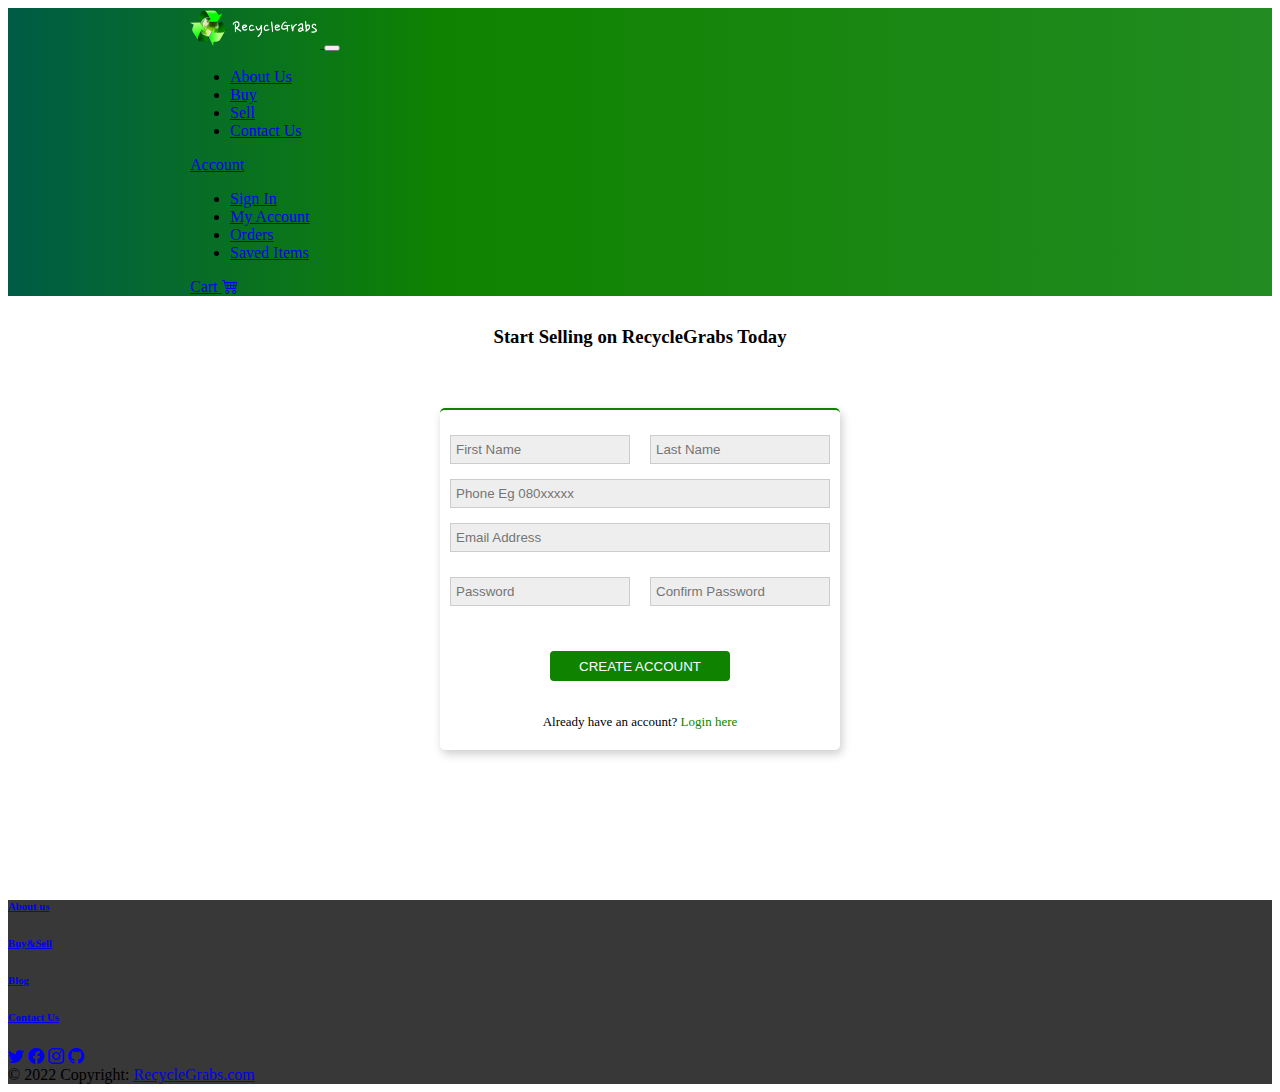
<file: sell.html>
<!DOCTYPE html>
<html>

<head>
    <link href="https://cdn.jsdelivr.net/npm/bootstrap@5.1.3/dist/css/bootstrap.min.css" rel="stylesheet"
        integrity="sha384-1BmE4kWBq78iYhFldvKuhfTAU6auU8tT94WrHftjDbrCEXSU1oBoqyl2QvZ6jIW3" crossorigin="anonymous">
    <link rel="stylesheet" href="https://cdn.jsdelivr.net/npm/bootstrap-icons@1.8.1/font/bootstrap-icons.css">
    <title>RecycleGrabs</title>
    <link rel="stylesheet" href="sell.css">
    <meta charset="utf-8">
    <meta name="viewport" content="width=device-width, initial-scale=1">
</head>

<body>
    <!-- Navigation -->
    <nav class="navbar navbar-expand-lg navbar-light bg__gradient">
        <div class="container-fluid maximum-width">
            <a class="navbar-brand active" aria-current="page" href="index.html">
                <img src="Images\LOGO.png" alt="" width="130" height="40">
            </a>
            <button class="navbar-toggler" type="button" data-bs-toggle="collapse" data-bs-target="#navbarText"
                aria-controls="navbarText " aria-expanded="false" aria-label="Toggle navigation">
                <span class="navbar-toggler-icon"></span>
            </button>
            <div class="collapse navbar-collapse" id="navbarText">
                <ul class="navbar-nav me-auto mb-2 mb-lg-0">
                    <li class="nav-item">
                        <a class="nav-link text-white" href="aboutus.html">About Us</a>
                    </li>
                    <li class="nav-item">
                        <a class="nav-link text-white" href="buy.html">Buy</a>
                    </li>
                    <li class="nav-item">
                        <a class="nav-link text-white" href="sell.html">Sell</a>
                    </li>
                    <li class="nav-item">
                        <a class="nav-link text-white" href="contactus.html">Contact Us</a>
                    </li>
                </ul>
                <span class="navbar-text text-white">
                    <!-- Account -->
                    <div class="nav-item dropdown ">
                        <a class="nav-link dropdown-toggle text-white" href="#" id="navbarDropdownMenuLink"
                            role="button" data-bs-toggle="dropdown" aria-expanded="false">
                            Account
                        </a>
                        <ul class="dropdown-menu" aria-labelledby="navbarDropdownMenuLink">
                            <li><a class="dropdown-item" href="login.html">Sign In</a></li>
                            <li><a class="dropdown-item" href="login.html">My Account</a></li>
                            <li><a class="dropdown-item" href="#">Orders</a></li>
                            <li><a class="dropdown-item" href="#">Saved Items</a></li>
                        </ul>
                    </div>
                </span>
                <div class="cart">
                    <!-- <li class="nav-item"> -->
                    <a class="nav-link text-white" href="cart.html">Cart <i class="bi bi-cart4"></i></a>
                    <!-- </li> -->
                </div>
            </div>
        </div>
    </nav>
    <!-- Navigation -->


    <div class="maximum-width">

        <!--Text in the center-->
        <div class="center">
            <h3>Start Selling on RecycleGrabs Today</h3>
        </div>
        <!--Text in the center-->


        <div class="seller_card">
            <form class="seller_form" autocomplete="on">

                <div class="_aa sf">
                    <input class="text_box" id="myInput" type="text" name="Firstname" placeholder="First Name">

                    <input class="text_box" id="myInput" type="text" name="Lastname" placeholder="Last Name">
                </div>

                <div class="_sf"> 
                    <input class="ssf" id="myInput" type="tel" name="Phonenumber" placeholder="Phone Eg 080xxxxx">
                </div>

                <div class="_sf">
                    <input class="ssf" id="myInput" type="email" name="emailaddress" placeholder="Email Address">
                </div>

                <div class=" _aa">
                    <input class="text_box" id="myInput" type="password" name="password" placeholder="Password">

                    <input class="text_box" id="myInput" type="password" name="confirmPassword" placeholder="Confirm Password">
                </div>

                <button type="submit" class="create_accBtn">CREATE ACCOUNT</button>
                <p class="signup_sellerText">Already have an account? <a href="sell_login.html">Login here</a></p>

            </form>
        </div>

    </div>












    <!-- Footer -->
    <footer style="background-color: rgb(56, 56, 56)" class="text-center text-white footer p-4">
        <!-- Grid container -->
        <div class="container">

            <!-- Grid row-->
            <div class="row text-center  d-flex justify-content-center">

                <!-- Grid column -->
                <div class="col-md-2">
                    <h6 class="text-uppercase font-weight-bold">
                        <a class="text-reset text-decoration-none" href="aboutus.html">About us</a>
                    </h6>
                </div>
                <!-- Grid column -->

                <!-- Grid column -->
                <div class="col-md-2">
                    <h6 class="text-uppercase font-weight-bold">
                        <a class="text-reset text-decoration-none" href="buyandsell.html">Buy&amp;Sell</a>
                    </h6>
                </div>
                <!-- Grid column -->

                <!-- Grid column -->
                <div class="col-md-2">
                    <h6 class="text-uppercase font-weight-bold">
                        <a class="text-reset text-decoration-none" href="blog.html">Blog</a>
                    </h6>
                </div>
                <!-- Grid column -->

                <!-- Grid column -->
                <div class="col-md-2">
                    <h6 class="text-uppercase font-weight-bold">
                        <a class="text-reset text-decoration-none" href="contactus.html">Contact Us</a>
                    </h6>
                </div>
                <!-- Grid column -->

            </div>
            <!-- Grid row-->

            <!-- Section: Text -->
            <section class="">
                <p style="display: none;">
                    RecycleGrab is a Community Oriented Organization, with focus on Waste Recycling,
                    Waste Management and Education, and also Buying and Selling of Waste products.
                </p>
            </section>
            <!-- Section: Text -->

            <!-- Section: Social media -->
            <section class="">
                <!-- Facebook -->
                <a class="btn btn-link btn-floating btn-lg text-light m-1" href="#!" role="button"><i
                        class="bi bi-facebook-f"></i></a>

                <!-- Twitter -->
                <a class="btn btn-link btn-floating btn-lg text-light m-1" href="#!" role="button"><i
                        class="bi bi-twitter"></i></a>

                <!-- Google -->
                <a class="btn btn-link btn-floating btn-lg text-light m-1" href="#!" role="button"><i i=""
                        class="bi bi-facebook"></i></a>

                <!-- Instagram -->
                <a class="btn btn-link btn-floating btn-lg text-light m-1" href="#!" role="button"><i
                        class="bi bi-instagram"></i></a>

                <!-- Github -->
                <a class="btn btn-link btn-floating btn-lg text-light m-1" href="#!" role="button"><i
                        class="bi bi-github"></i></a>
            </section>
            <!-- Section: Social media -->


        </div>
        <!-- Grid container -->

        <!-- Copyright -->
        <div class="text-center">
            © 2022 Copyright:
            <a class="text-light" href="https://mdbootstrap.com/">RecycleGrabs.com</a>
        </div>
        <!-- Copyright -->

    </footer>
    <!-- Footer -->

    <script src="custom.js"></script>
    <script src="https://cdn.jsdelivr.net/npm/bootstrap@5.1.3/dist/js/bootstrap.bundle.min.js"
        integrity="sha384-ka7Sk0Gln4gmtz2MlQnikT1wXgYsOg+OMhuP+IlRH9sENBO0LRn5q+8nbTov4+1p"
        crossorigin="anonymous"></script>

</body>


</html>
</file>
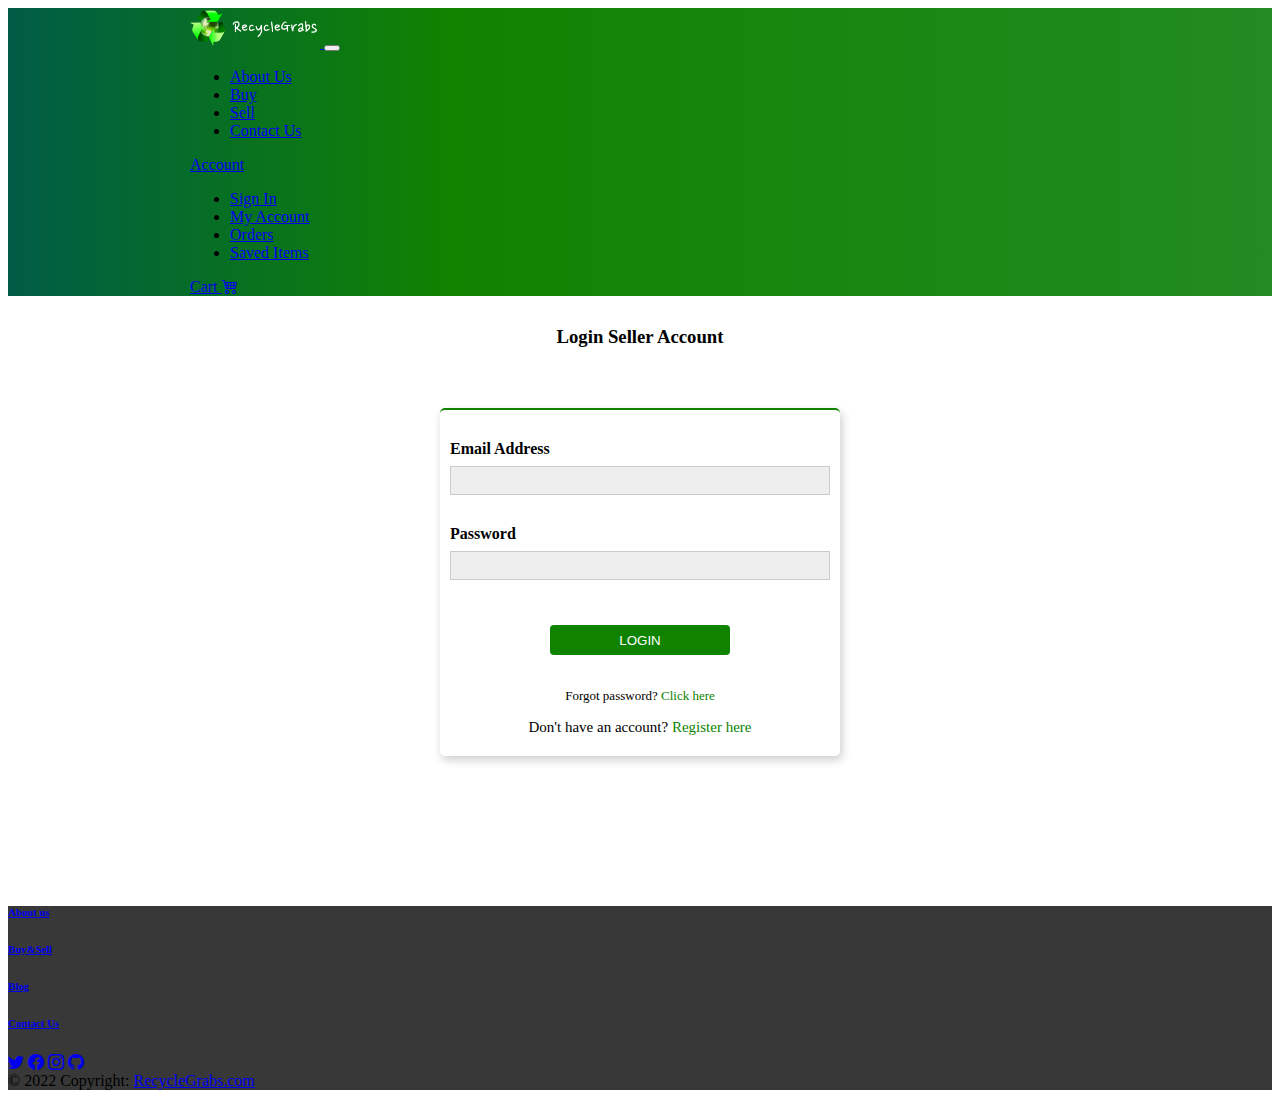
<file: sell_login.html>
<!DOCTYPE html>
<html>

<head>
    <link href="https://cdn.jsdelivr.net/npm/bootstrap@5.1.3/dist/css/bootstrap.min.css" rel="stylesheet"
        integrity="sha384-1BmE4kWBq78iYhFldvKuhfTAU6auU8tT94WrHftjDbrCEXSU1oBoqyl2QvZ6jIW3" crossorigin="anonymous">
    <link rel="stylesheet" href="https://cdn.jsdelivr.net/npm/bootstrap-icons@1.8.1/font/bootstrap-icons.css">
    <title>RecycleGrabs</title>
    <link rel="stylesheet" href="sell.css">
    <meta charset="utf-8">
    <meta name="viewport" content="width=device-width, initial-scale=1">
</head>

<body>
    <!-- Navigation -->
    <nav class="navbar navbar-expand-lg navbar-light bg__gradient">
        <div class="container-fluid maximum-width">
            <a class="navbar-brand active" aria-current="page" href="index.html">
                <img src="Images\LOGO.png" alt="" width="130" height="40">
            </a>
            <button class="navbar-toggler" type="button" data-bs-toggle="collapse" data-bs-target="#navbarText"
                aria-controls="navbarText " aria-expanded="false" aria-label="Toggle navigation">
                <span class="navbar-toggler-icon"></span>
            </button>
            <div class="collapse navbar-collapse" id="navbarText">
                <ul class="navbar-nav me-auto mb-2 mb-lg-0">
                    <li class="nav-item">
                        <a class="nav-link text-white" href="aboutus.html">About Us</a>
                    </li>
                    <li class="nav-item">
                        <a class="nav-link text-white" href="buy.html">Buy</a>
                    </li>
                    <li class="nav-item">
                        <a class="nav-link text-white" href="sell.html">Sell</a>
                    </li>
                    <li class="nav-item">
                        <a class="nav-link text-white" href="contactus.html">Contact Us</a>
                    </li>
                </ul>
                <span class="navbar-text text-white">
                    <!-- Account -->
                    <div class="nav-item dropdown ">
                        <a class="nav-link dropdown-toggle text-white" href="#" id="navbarDropdownMenuLink"
                            role="button" data-bs-toggle="dropdown" aria-expanded="false">
                            Account
                        </a>
                        <ul class="dropdown-menu" aria-labelledby="navbarDropdownMenuLink">
                            <li><a class="dropdown-item" href="login.html">Sign In</a></li>
                            <li><a class="dropdown-item" href="login.html">My Account</a></li>
                            <li><a class="dropdown-item" href="#">Orders</a></li>
                            <li><a class="dropdown-item" href="#">Saved Items</a></li>
                        </ul>
                    </div>
                </span>
                <div class="cart">
                    <!-- <li class="nav-item"> -->
                    <a class="nav-link text-white" href="cart.html">Cart <i class="bi bi-cart4"></i></a>
                    <!-- </li> -->
                </div>
            </div>
        </div>
    </nav>
    <!-- Navigation -->


    <div class="maximum-width">

        <!--Text in the center-->
        <div class="center">
            <h3>Login Seller Account</h3>
        </div>
        <!--Text in the center-->

        <!--Se;;er ;ogin form-->
        <div class="seller_card">
            <form class="seller_form" autocomplete="on">

                <div class="_sf sl">
                    <label class="lc">Email Address</label>
                    <input class="ssf" id="myInput" type="email" name="emailaddress">
                </div>

                <div class="_sf sl">
                    <label class="lc">Password</label>
                    <input  class="ssf" id="myInput" type="password" name="password">
                </div>


                <button type="submit" class="slogin_accBtn">LOGIN</button>
                <p class="lseller_ftext">Forgot password?<a href=""> Click here</a></p>
                <p class="login_sellerText">Don't have an account? <a href="sell.html">Register here</a></p>

            </form>
        </div>

    </div>












    <!-- Footer -->
    <footer style="background-color: rgb(56, 56, 56)" class="text-center text-white footer p-4">
        <!-- Grid container -->
        <div class="container">

            <!-- Grid row-->
            <div class="row text-center  d-flex justify-content-center">

                <!-- Grid column -->
                <div class="col-md-2">
                    <h6 class="text-uppercase font-weight-bold">
                        <a class="text-reset text-decoration-none" href="aboutus.html">About us</a>
                    </h6>
                </div>
                <!-- Grid column -->

                <!-- Grid column -->
                <div class="col-md-2">
                    <h6 class="text-uppercase font-weight-bold">
                        <a class="text-reset text-decoration-none" href="buyandsell.html">Buy&amp;Sell</a>
                    </h6>
                </div>
                <!-- Grid column -->

                <!-- Grid column -->
                <div class="col-md-2">
                    <h6 class="text-uppercase font-weight-bold">
                        <a class="text-reset text-decoration-none" href="blog.html">Blog</a>
                    </h6>
                </div>
                <!-- Grid column -->

                <!-- Grid column -->
                <div class="col-md-2">
                    <h6 class="text-uppercase font-weight-bold">
                        <a class="text-reset text-decoration-none" href="contactus.html">Contact Us</a>
                    </h6>
                </div>
                <!-- Grid column -->

            </div>
            <!-- Grid row-->

            <!-- Section: Text -->
            <section class="">
                <p style="display: none;">
                    RecycleGrab is a Community Oriented Organization, with focus on Waste Recycling,
                    Waste Management and Education, and also Buying and Selling of Waste products.
                </p>
            </section>
            <!-- Section: Text -->

            <!-- Section: Social media -->
            <section class="">
                <!-- Facebook -->
                <a class="btn btn-link btn-floating btn-lg text-light m-1" href="#!" role="button"><i
                        class="bi bi-facebook-f"></i></a>

                <!-- Twitter -->
                <a class="btn btn-link btn-floating btn-lg text-light m-1" href="#!" role="button"><i
                        class="bi bi-twitter"></i></a>

                <!-- Google -->
                <a class="btn btn-link btn-floating btn-lg text-light m-1" href="#!" role="button"><i i=""
                        class="bi bi-facebook"></i></a>

                <!-- Instagram -->
                <a class="btn btn-link btn-floating btn-lg text-light m-1" href="#!" role="button"><i
                        class="bi bi-instagram"></i></a>

                <!-- Github -->
                <a class="btn btn-link btn-floating btn-lg text-light m-1" href="#!" role="button"><i
                        class="bi bi-github"></i></a>
            </section>
            <!-- Section: Social media -->


        </div>
        <!-- Grid container -->

        <!-- Copyright -->
        <div class="text-center">
            © 2022 Copyright:
            <a class="text-light" href="https://mdbootstrap.com/">RecycleGrabs.com</a>
        </div>
        <!-- Copyright -->

    </footer>
    <!-- Footer -->

    <script src="custom.js"></script>
    <script src="https://cdn.jsdelivr.net/npm/bootstrap@5.1.3/dist/js/bootstrap.bundle.min.js"
        integrity="sha384-ka7Sk0Gln4gmtz2MlQnikT1wXgYsOg+OMhuP+IlRH9sENBO0LRn5q+8nbTov4+1p"
        crossorigin="anonymous"></script>

</body>


</html>
</file>
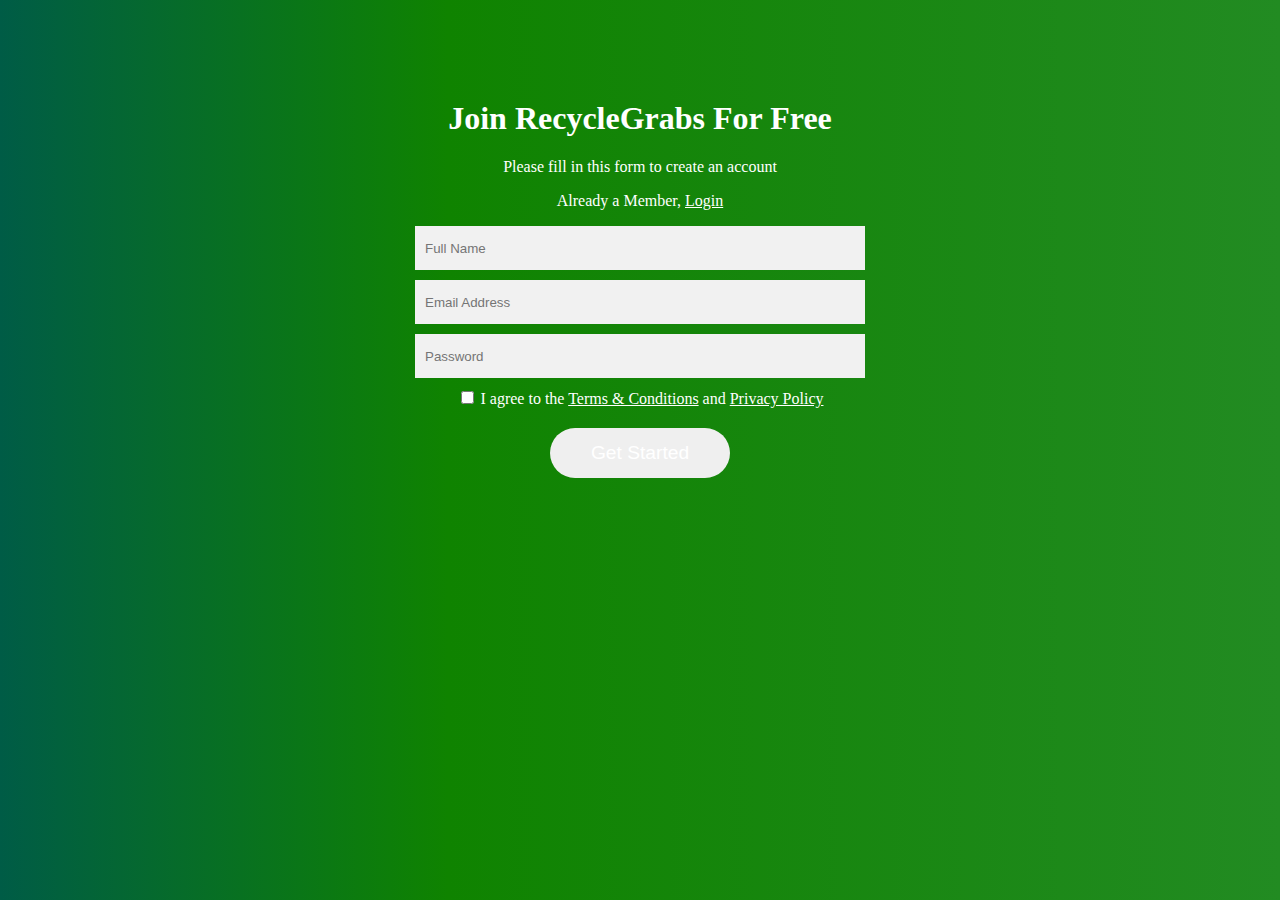
<file: signup.html>
<!DOCTYPE html>
<html lang="en">

<head>
    <link href="https://cdn.jsdelivr.net/npm/bootstrap@5.1.3/dist/css/bootstrap.min.css" rel="stylesheet"
        integrity="sha384-1BmE4kWBq78iYhFldvKuhfTAU6auU8tT94WrHftjDbrCEXSU1oBoqyl2QvZ6jIW3" crossorigin="anonymous">
    <link rel="stylesheet" href="https://cdn.jsdelivr.net/npm/bootstrap-icons@1.8.1/font/bootstrap-icons.css">
    <meta charset="UTF-8">
    <meta http-equiv="X-UA-Compatible" content="IE=edge">
    <meta name="viewport" content="width=device-width, initial-scale=1.0">
    <link rel="stylesheet" href="signup.css">
    <title>RecycleGrabs</title>
</head>

<body class="signupdivbig maximum-width">
    <div class="signupbig-formdiv">

        <!--The header text-->
        <div>
            <h1>Join RecycleGrabs For Free</h1>
            <p>Please fill in this form to create an account </p>
            <p>Already a Member, <a href="login.html"> Login</a></p>
        </div>
        <!--The header text-->


        <!--The form section-->
        <div class="signupformcontrol">
            <form class="signupinner-formcontrol" autocomplete="on">

                <div>
                    <label for="fname" class="signupdiv"></label>
                    <input type="text" placeholder="Full Name" name="fname" class="signupdiv" required>
                </div>

                <div>
                    <label for="inputEmail1" class="signupdiv"></label>
                    <input type="email" placeholder="Email Address" class="signupdiv" id="inputEmail1">
                </div>

                <div>
                    <label for="inputPassword1" class=""></label>
                    <input type="password" placeholder="Password" class="signupdiv" id="inputPassword1">
                </div>

                <div>
                    <input type="checkbox" class="" id="exampleCheck1">
                    <label class="" for="exampleCheck1">I agree to the <a href="">Terms & Conditions</a> and <a
                            href="">Privacy Policy</a></label>
                </div>

                <div>
                    <button type="submit" onclick="document.location='login.html'" class="signupbtn btn-primary">Get Started</button>
                </div>


            </form>

        </div>
    </div>
    <!--The form section-->

</body>

</html>
</file>
<file: custom.css>
* {
    box-sizing: border-box;
}
.bg__gradient { background: rgb(0,92,70); background: linear-gradient(90deg, rgba(0,92,70,1) 0%, rgba(15,131,0,1) 35%, rgba(34,139,34,1) 100%); } 


@media(min-width:768px){
 .maximum-width{
        max-width: 900px;
margin-left: auto;
margin-right: auto;
}
}
.nav-heading{
    
}
.itemtitle {
    margin-left: 10px;
}
.recycle-text,.nav-heading{
    color: white;
}
.nav-heading{
    margin-right: 20px;
}
.recycle-textt{
    padding-top: 10px;
}
.lead{
    color: white;
    font-size: 15px;
}
.ifluidmg-{
    max-width: 70%;
    height: auto;
}

.jumbotron {
    height: 75vh;
}

.jumbotron-inner {
   height: 100%;
align-items: center;
}

@media(min-width: 1200px) {
   .fs-2 {
      font-size: 4rem !important;
   }
}

.fs-2 {
 font-size: calc(3.325rem + .9vw) !important;
}

.lead {
 color: #fffffff2;
}
.lead .fw-bold {
    color: rgb(18,51,63);
}


@media (max-width: 500px) {  
  .icon-image {
    display: none !important;
 }

.jumbotron {
     height: 55vh;
}
}
.shadow-sm {
    box-shadow: 0 .125rem .25rem rgba(0,0,0,.075)!important;
}

@media (min-width: 500px) {  
    .section-3 {
        height: 25vh;
   }
  
  }
  

.card {
    position: relative;
    display: flex;
    flex-direction: column;
    min-width: 0;
    word-wrap: break-word;
    background-color: #fff;
    background-clip: border-box;
    border: 1px solid rgba(0,0,0,.125);
    border-radius: 0.25rem;
}
.bd-placeholder-img {
    font-size: 1.125rem;
    text-anchor: middle;
    user-select: none;
}
.card-body {
    flex: 1 1 auto;
    padding: 1rem 1rem;
}
.section-2{
    max-width: 900px;
    margin-left: auto;
    margin-right: auto;
    margin-top: 20px;
    padding-left: 5px;
    padding-right: 5px;
}
.section-3{
    max-width: 900px;
    margin-left: auto;
    margin-right: auto;
    margin-top: 40px;
    padding-left: 5px;
    padding-right: 5px;
}
.section-3-inner {
    display: inline-flex;
    overflow: auto;
    width: 100%;
    padding: 10px;
    box-sizing: border-box;
}
.bi.bi-heart.si_i{
    float: right;
}
.section-3-inner div{
    margin-right: 0.2rem;
}
  
.section-3-inner div:not(:nth-child(3n)) {
    margin-right: 0.2rem;
}
  
.section-2, .section-3 {
    color: rgb(18,51,63) !important;
}

.mr-2 {
    margin-right: 0.5rem;
}
.modalimage{
    width: 40%;
    float: left;
    border-radius: 5px;
}  
.modal-body{
    display: flex; 
}
.modalright{
    padding-left: 10px;
}
.modalright .modaltitle,
.modalright .location {
  font-weight: 300
}

.modalright hr {
    background-color: #dee2e6;
    opacity: unset;
}


.modalright .price {
    font-weight: 500;
    font-size: 1.5rem
} 

.bi.bi-cart4.hii {
    margin-left: 0.5rem;
}

.modalright p {
    margin-bottom: .5rem;
}

.modalright .location {
    margin: 1rem 0;
}

.modal-header {
    border-bottom: none !important;
    padding-bottom: 0;
}

.modalright {
    width: 60%;
}

.modalright button {
    width: 100%;
}

.modal-footer {
      display: none;
}


@media (min-width: 576px) {
    .modal-dialog{
     max-width: 600px;
    }
}

@media (max-width: 576px) {
    .modal-body {
        flex-direction: column;
    }

    .modalimage {
        width: 100%;
    }

    .modalright {
        width: 100%;
        margin-top: 1rem;
        padding-left: 0;
      }
}
.footer{
    margin-top: 150px;
}

/* About us css file*/
/**
.section1{
    margin-top: 50px;
    padding-left: 5px;
    padding-right: 5px;
    text-align: center;
}
.section1 img{
    width: 40%;
    height: auto;
}
.middle p{
    font-size: 20px ;
    font-weight: bold;
    color: #00834C;
}
.text1, .text2, .text3{
    font-size: 17px;
    line-height: 50px; 
    text-align: left;
}
.section2{
    margin-top: 50px;
    padding-left: 5px;
    padding-right: 5px;
    text-align: center;
}
.section2 img{
    width: 40%;
    height: auto;
    margin-top: 50px;
}
.topic {
    font-size: 20px ;
    font-weight: bold;
    color: #00834C;
}
.text4, .text5{
    font-size: 17px;
    line-height: 50px; 
    text-align: left;
} **/
/* About us css file*/

/* Buy and Sell css file*/
/**
.center{
    margin-top: 20px;
    margin-bottom: 60px; 
    text-align: center;  
}

.center p {
    font-size: 20px;
    font-weight: bold;
    color:  rgba(0,92,70,1);
}
.shadow-sm {
    box-shadow: 0 .125rem .25rem rgba(0,0,0,.075)!important;
}

.card {
    position: relative;
    display: flex;
    flex-direction: column;
    min-width: 0;
    word-wrap: break-word;
    background-color: #fff;
    background-clip: border-box;
    border: 1px solid rgba(0,0,0,.125);
    border-radius: 0.25rem;
}
.card-body {
    flex: 1 1 auto;
    padding: 1rem 1rem;
}
.section-2{
    max-width: 900px;
    margin-left: auto;
    margin-right: auto;
    margin-top: 40px;
    padding-left: 5px;
    padding-right: 5px;
}
.section-2-inner {
    display: inline-flex;
    overflow: auto;
    width: 100%;
    padding: 10px;
    box-sizing: border-box;
}

.section-2-inner div{
    margin-right: 0.2rem;
}
.section-2-inner div:not(:nth-child(3n)) {
    margin-right: 0.2rem;
}
.section-2{
    color: rgb(18,51,63) !important;
}
.mr-2 {
    margin-right: 0.5rem;
} **/
/* Buy and Sell css file*/


/**Cart css code**/
/**

.cartsection-1{
    margin-top: 20px;
    text-align: center;
    width: 100%; 
    height: auto;
    border: 1px solid gray;
    border-radius: 10px;
    margin-left: auto;
    margin-right: auto;
    padding-right: 5px;
    padding-right: 5px;

}
.cart-image img{
    width: 10%;
    height: auto;
    margin-top: 30px;
    margin-bottom: 30px;
}
.cart-text p{
   margin-top: 20px;
   margin-bottom: 20px;
}
.cart-btn button{
    width: 25%;
    margin-bottom: 20px;
    border-radius: 5px;
    background-color: rgba(0,92,70,1) ;
    color: white;
}
@media(max-width:768px){
    .cart-btn button{
           width: 170px;
}
}
.cartsection-2{
    max-width: 900px;
    margin-left: auto;
    margin-right: auto;
    margin-top: 40px;
    padding-left: 5px;
    padding-right: 5px;
}
.cartsection-2-inner {
    display: inline-flex;
    overflow: auto;
    width: 100%;
    padding: 10px;
    box-sizing: border-box;
   }

.cartsection-2-inner div{
    margin-right: 0.2rem;
}
  
.cartsection-2-inner div:not(:nth-child(3n)) {
    margin-right: 0.2rem;
}
  
.cartsection-2{
    color: rgb(18,51,63) !important;
}

.mr-2 {
    margin-right: 0.5rem;
} **/
/* Cart css code*/


/*Contactus css code*/
/**

.contactustitle{
    margin-top: 50px;
}
.contactus-lead{
    color: white;
    font-size: 18px;
}
.img-fluid{
    max-width: 70%;
    height: auto;
}

.contactus-jumbotron {
    height: 55vh;
}
.card-textt{
    text-align: left;
}
.contactussection-3{
    margin-top: 50px; 
    padding-right: 5px;
    padding-left: 5px;
} 
.contactusheader-text{
    color: #fff;
    padding-top: 30px;
    padding-bottom: 30px;
}
.contactusheader-text h2{
  font-size: 40px;
}
input[type=text], select, textarea {
    width: 100%;
    padding: 12px;
    border: none;
    margin-top: 6px;
    margin-bottom: 16px;
    resize: vertical;
}
  
.contactusbtn{
    background-color: #04AA6D;
    color: white;
    /* color: white; */
    /* padding: 12px 20px;
    border: none;
    border-radius: 4px;
    cursor: pointer;
    margin-bottom: 20px;
} */
  
/* .contactusbtn:hover {
    background-color: #45a049;
}
  
.contactus-formcontainer {
    border-radius: 5px;
} */

/*Contactus css code*/

/*Login css code*/
/**

@media (max-width: 500px) {  
    .login-rightaligned {
      display: none !important;
   }
}
.login-big-formdiv{
    display: flex;
}
.outer1{
    padding-right: 5px;
    padding-left: 5px;
    margin-top: 25px;
    margin-bottom: 25px;
}
.login-headertext{
    font-size:20px;
    margin-bottom: 30px;
}
.login-or{
   margin-top: 25px;
   margin-bottom: 25px;
   padding-right: 140px;
   padding-left: 140px; **/
/* } */
/* Full-width input fields */
/* input[type=email], input[type=password] {
    width: 100%;
    padding: 5px;
    margin: 5px 0 22px 0;
    display: block;
    border: none;
    box-sizing: border-box;
    background: #f1f1f1;
}
/* .buttons1{
    width: 30px;
} */
/* span.psw {
    float: right;
}
.login-buttons2{
    margin-top: 25px;
}
.btns{
    margin-right: 5px;
    width: 100px;
    border: 1px solid beige;
}
.login-formdiv a{
    text-decoration: none;
}
.login-form-text{
    margin-top: 30px;
}
.login-rightaligned{
    float: right;
    
 } 
.login-rightaligned img{
    width: 80%;
    height: auto;
    float: right;
    margin-top: 100px; 
} */ 

/*Login css code */

/*signup css code*/
/* .signupdivbig{
    background-size: cover;
    background-repeat: no-repeat;
    background: rgb(0,92,70); background: linear-gradient(90deg, rgba(0,92,70,1) 0%, rgba(15,131,0,1) 35%, rgba(34,139,34,1) 100%); 
}
.signupbig-formdiv{
    text-align: center;
    margin-top: 100px;
    color: white;
    width: 100%;
}
.signupbig-formdiv a{
    color: white;
}

.signupinner-formcontrol{
    display: block;
} */
/* Full-width input fields */
/* input[type=email], input[type=text], input[type=password] {
    padding: 10px;
    border: none;
    background: #f1f1f1; 
    box-sizing: border-box;
    width: 30%;
    height: 2.75rem;
    margin-bottom: 10px;
}
.signupbtn{
    height: 3.125rem;
    width: 20%;
    font-size: 1.2rem;
    font-weight: 400;
    color: rgb(255, 255, 255);
    border-radius: 1.625rem;
    margin-top: 20px;
    
}
input[type=text]:focus, input[type=password]:focus {
    background-color: #ddd;
    outline: none;
}
@media (max-width: 500px) {  
     .signupbtn{
        width: 40%;
 }
}
signup css code */
</file>
<file: aboutus.css>
* {
    box-sizing: border-box;
}
.bg__gradient { background: rgb(0,92,70); background: linear-gradient(90deg, rgba(0,92,70,1) 0%, rgba(15,131,0,1) 35%, rgba(34,139,34,1) 100%); } 


@media(min-width:768px){
 .maximum-width{
        max-width: 900px;
margin-left: auto;
margin-right: auto;
}
}
.recycle-text{
    color: white;
}

.recycle-textt{
    padding-top: 10px;
    width: 70%;
}
.lead{
    color: white;
    font-size: 15px;
    padding-left: 1px;
}
.img-fluid{
    max-width: 100%;
    height: auto;
}
.icon-image{
    width: 30%;
}

.jumbotron {
    height: 75vh;
}

.jumbotron-inner {
   height: 100%;
align-items: center;
}

@media(min-width: 1200px) {
   .fs-2 {
      font-size: 4rem !important;
   }
}

.fs-2 {
 font-size: calc(3.325rem + .9vw) !important;
}

.lead {
 color: #fffffff2;
}
.lead .fw-bold {
    color: rgb(18,51,63);
}
@media (max-width: 500px) {  
    .icon-image {
      display: none !important;
   }
  
  .jumbotron {
       height: 55vh;
  }
}
  .shadow-sm {
      box-shadow: 0 .125rem .25rem rgba(0,0,0,.075)!important;
}
.section1{
    margin-top: 50px;
    padding-left: 5px;
    padding-right: 5px;
    text-align: center;
}
.aboutustext{
    font-size: 15px;
    text-align: left;
}
.section2{
    margin-top: 50px;
    padding-left: 5px;
    padding-right: 5px;
   
}

/* .topic {
    font-size: 17px ;
    text-align: center;
    
} */
.contactussection-2{
    max-width: 900px;
    margin-left: auto;
    margin-right: auto;
    padding-left: 5px;
    padding-right: 5px;
    margin-top: 40px;
}
.shadow-sm {
    box-shadow: 0 .125rem .25rem rgba(0,0,0,.075)!important;
}

.card {
    position: relative;
    display: flex;
    flex-direction: column;
    min-width: 0;
    height: 550px;
    word-wrap: break-word;
    background-color: #fff;
    background-clip: border-box;
    border: 1px solid rgba(0,0,0,.125);
    border-radius: 0.25rem;
}
.card-body {
    flex: 1 1 auto;
    padding: 1rem 1rem;
}
.card-textt{
    text-align: left;
}
._ci{
    margin-top: 50px;
}
/* .contactustitle{
    margin-left: 10px;
} */
.footer{
    margin-top: 150px;
}
</file>
<file: account.css>
* {
    box-sizing: border-box;
}
.bg__gradient { background: rgb(0,92,70); background: linear-gradient(90deg, rgba(0,92,70,1) 0%, rgba(15,131,0,1) 35%, rgba(34,139,34,1) 100%); } 

._bd{
    background-color: rgb(220, 230, 227);
    font-family: Helvetica Neue,-apple-system,BlinkMacSystemFont,Segoe UI,Roboto,Oxygen,Ubuntu,Cantarell,Fira Sans,Droid Sans,sans-serif;
}
@media(min-width:768px){
 .maximum-width{
        max-width: 900px;
margin-left: auto;
margin-right: auto;
}
}
.acc{
    margin-left: auto;
    margin-right: auto;
    margin-top: 50px;
    

}
.abc{
    display: flex;
    justify-content: center;
    box-sizing: border-box;
    width: 100%;
    color: #282828;
    margin-top: 20px;
   
}
@media (max-width: 500px){
    .def{
       display: none !important;
    }
    .acctheader{
        display: none !important;
    }
}
.def{
    width: 25%;
    display: block;
    border-radius: 4px;
   
}

.ghi{
    box-shadow: 0 2px 5px 0 rgb(0 0 0 / 5%);
    background-color: #fff;
    padding: 0 15px;
}
.ghi i{
    margin-right: 16px;
    width: 24px;
    height: 24px;
}
.tab_links{
    padding-bottom: 15px;
    padding-top: 15px;
    font-weight: 500;
    align-items: center;
}
.tablinks{
    text-decoration: none;
    color: #282828;
}
._hr{
    text-align: center;
    margin-top: 30px;
    margin-bottom: 30px;

}
._hr button{
    background: none;
    border-style: none;
    font-weight: 600;
    color: rgba(34,139,34,1);
}
    
.tabcontent{
    width: 75%;
    height: auto;
    display: block;
    padding: 0 1.8125rem 3.125rem;
    border-radius: 4px; 
    margin-left: 30px;
    background-color: #fff;
    padding: 0 15px;
   
}
.tabcontent h4{
    margin-top: 10px;
    


}
._ai{
    margin-bottom: 1.5625rem;
}
.tabcontents{
    box-shadow: 0 2px 5px 0 rgb(0 0 0 / 5%);
    /* background-color: #fff; */
    /* padding: 0 15px; */
    margin-top: 10px; 
    box-sizing: border-box;
   
}
.tabcontents label{
   color: #4a4a4a;
   font-size: .8125rem;
   font-weight: 600;
   margin-bottom: .625rem;
   display: block;
  
}
.tabcontents input{
    border: .0625rem solid #ccc;
    border-radius: .125rem;
    color: #50545b;
    font-size: .8125rem;
    height: 2.8125rem;
    padding: .625rem;
    width: 100%;
   outline: none;
   
 
}
.savebtn{
    width: 100%;
    height: 35px;
    color: white;
    background-color: #33b27b;
    border-style: none;
    margin-top: 10px;
    margin-bottom: 10px;
    text-align: center;
    text-decoration: none;
}
._bi{
    margin-top: 10px;
    font-size: .8125rem;
    color: #1c1d1f;

}
.dlvadd{
    float: right;
    background-color: #ed017f;
    border: .0625rem solid #ed017f;
    color: #fff;
    font-size: .6875rem;
    font-weight: 600;
    display: block;
    border-radius: .1875rem;
    cursor: pointer;
    padding: .3rem;
    text-align: center;
    text-decoration: none
    
}
.or_der{
    text-align: center;
    margin-top: 70px;
}
.or_der img{
    width: 20%;
    height: auto;
}
.or_der h4{
    margin-top: 30px;
    font-size: 15px;
    font-weight: 600;
}
.or_der p{
    font-size: 14px;
}

.dlvAddress{
    display: none;
}
.orders, .saved-items{
    display: none;
}
.my_order{
    padding-top: 20px;
}
table{
    width: 100%;
    outline: none;
}
.holder img{
    width: 50%;
}
td, th {
  border: 1px solid #dddddd;
  text-align: left;
  padding:4px;
  font-size: 13px;
 
}
.holder{
    display: flex;
}
.holder p{
    padding-left: 10px;
}
th{
    width: 10%;
    
}

td button{
    width: 100%;
    /* height: 10px; */
    font-size: 11px;
    margin-bottom: 10px;
    outline: none;
    border: 1px solid gray;
}
/* tr:nth-child(even) {
    background-color: #dddddd;
}  */
.order_header{
    margin-bottom: 10px;
    background-color: #dddddd;
}
.order_header_text{
    font-weight: bold;
    display: flex;
}
.order_card-text{
    display: flex;
}  
.order_btn{
    margin-top: 10px;
    margin-bottom: 10px;
    padding: 0 12px;
   
}
.order-card-body button{
    outline: none;
    background: none;
    border: none;
    color: blue;
}
.order-card-body{
    width: 100%;
    /* height: 220px; */
    padding: 5px;
    
}
.si{
    width: 100%;
    margin-top: 10px;
    margin-bottom: 10px;
   

}
.saved-itemcard{
  padding: 0 5px;
  height:auto;
  /* border: 1px solid #4a4a4a; */
  border-color: #949494;
  
}
.saved-itemcard img{
   padding-top: 20px;
   width: 80%;
   height: auto;
   align-self: center;
}
.sIP, .second_sIP{
    margin-bottom: 0;

}
.sIP{
    padding-top: 30px;
    font-size: 14px;
    text-align: left;
}
.second_sIP{
    font-weight: bold;
    font-size: 20px;

}
hr{
    width: 100%;
    margin-top: 0;
}
.saved-itemcard button{
    margin-top: 10px;
    margin-bottom: 10px;
    border: 1px solid rgba(15,131,0,1);
    color: rgba(15,131,0,1);
    background-color: #fff;
}
.footer{
    margin-top: 150px;
}
</file>
<file: blog.css>
* {
    box-sizing: border-box;
}
.bg__gradient { background: rgb(0,92,70); background: linear-gradient(90deg, rgba(0,92,70,1) 0%, rgba(15,131,0,1) 35%, rgba(34,139,34,1) 100%); } 


@media(min-width:768px){
 .maximum-width{
        max-width: 900px;
margin-left: auto;
margin-right: auto;
}
}
.recycle-text{
    color: white;
}

.recycle-textt{
    padding-top: 10px;
}
.middle-image{
    margin-top: 30px;
    text-align: center;
}
.middle-image img{
    width: 50%;
    height: auto;

}
.footer{
    margin-top: 150px;
}
</file>
<file: buy.css>
* {
    box-sizing: border-box;
}
.bg__gradient { background: rgb(0,92,70); background: linear-gradient(90deg, rgba(0,92,70,1) 0%, rgba(15,131,0,1) 35%, rgba(34,139,34,1) 100%); } 


@media(min-width:768px){
 .maximum-width{
        max-width: 900px;
margin-left: auto;
margin-right: auto;
}
}
.recycle-text{
    color: white;
}

.recycle-textt{
    padding-top: 10px;
}
.center{
    margin-top: 30px;
    margin-bottom: 60px; 
    text-align: center;  
}

/* .center p {
    font-size: 20px;
    font-weight: bold;
    color:  rgba(0,92,70,1);
} */
.shadow-sm {
    box-shadow: 0 .125rem .25rem rgba(0,0,0,.075)!important;
}

.card {
    position: relative;
    display: flex;
    flex-direction: column;
    min-width: 0;
    word-wrap: break-word;
    background-color: #fff;
    background-clip: border-box;
    border: 1px solid rgba(0,0,0,.125);
    border-radius: 0.25rem;
}
.card-body {
    flex: 1 1 auto;
    padding: 1rem 1rem;
}
.bi.bi-heart.si_i{
    float: right;
}
.productdiv{
    padding-right: 5px;
    padding-left: 5px;
    margin-left: auto;
    margin-right: auto;
    margin-top: 100px;
}
.proudctimage{
    width: 60%;
    height: 450px;
    float: left;
    border-radius: 5px;
} 
.producttitle, .productprice{
    font-weight: 600;
    font-size: 20px;

}
.producttext, .productlocation{
    font-weight: 600;
    font-size: 15px;
}
.productbtn{
    margin-top: 55px;
}
.section-2{
    max-width: 900px;
    margin-left: auto;
    margin-right: auto;
    margin-top: 40px;
    padding-left: 5px;
    padding-right: 5px;
}
.section-2-inner {
    display: inline-flex;
    overflow: auto;
    width: 100%;
    padding: 10px;
    box-sizing: border-box;
}

.section-2-inner div{
    margin-right: 0.2rem;
}
.section-2-inner div:not(:nth-child(3n)) {
    margin-right: 0.2rem;
}
.section-2{
    color: rgb(18,51,63) !important;
}
.mr-2 {
    margin-right: 0.5rem;
}
.modalimage{
    width: 40%;
    float: left;
    border-radius: 5px;
}  
.modal-body{
    display: flex; 
}
.modalright{
    padding-left: 10px;
}
.modalright .modaltitle,
.modalright .location {
  font-weight: 300
}

.modalright hr {
    background-color: #dee2e6;
    opacity: unset;
}


.modalright .price {
    font-weight: 500;
    font-size: 1.5rem
} 

.bi.bi-cart4.hii {
    margin-left: 0.5rem;
}

.modalright p {
    margin-bottom: .5rem;
}

.modalright .location {
    margin: 1rem 0;
}

.modal-header {
    border-bottom: none !important;
    padding-bottom: 0;
}

.modalright {
    width: 60%;
}

.modalright button {
    width: 100%;
}

.modal-footer {
      display: none;
}


@media (min-width: 576px) {
    .modal-dialog{
     max-width: 600px;
    }
}

@media (max-width: 576px) {
    .modal-body {
        flex-direction: column;
    }

    .modalimage {
        width: 100%;
    }

    .modalright {
        width: 100%;
        margin-top: 1rem;
        padding-left: 0;
      }
}
  
.footer{
    margin-top: 150px;
}
</file>
<file: cart.css>
* {
    box-sizing: border-box;
}
.bg__gradient { background: rgb(0,92,70); background: linear-gradient(90deg, rgba(0,92,70,1) 0%, rgba(15,131,0,1) 35%, rgba(34,139,34,1) 100%); } 


@media(min-width:768px){
 .maximum-width{
        max-width: 900px;
margin-left: auto;
margin-right: auto;
 }
}
.cartsection-1{
    margin-top: 20px;
    text-align: center;
    width: 100%; 
    height: auto;
    border: 1px solid gray;
    border-radius: 10px;
    margin-left: auto;
    margin-right: auto;
    padding-right: 5px;
    padding-right: 5px;

}
.cart-image img{
    width: 10%;
    height: auto;
    margin-top: 30px;
    margin-bottom: 30px;
}
.cart-text p{
   margin-top: 20px;
   margin-bottom: 20px;
}
.cart-btn button{
    width: 20%;
    margin-bottom: 20px;
    border-radius: 5px;
    background-color: rgba(15,131,0,1);
    color: white;
}
@media(max-width:768px){
    .cart-btn button{
           width: 190px;
}
}
.cartsection-2{
    max-width: 900px;
    margin-left: auto;
    margin-right: auto;
    margin-top: 40px;
    padding-left: 5px;
    padding-right: 5px;
}
.cartsection-2-inner {
    display: inline-flex;
    overflow: auto;
    width: 100%;
    padding: 10px;
    box-sizing: border-box;
   }

.cartsection-2-inner div{
    margin-right: 0.2rem;
}
  
.cartsection-2-inner div:not(:nth-child(3n)) {
    margin-right: 0.2rem;
}
  
.cartsection-2{
    color: rgb(18,51,63) !important;
}

.mr-2 {
    margin-right: 0.5rem;
}
.footer{
    margin-top: 150px;
}
</file>
<file: contactus.css>
* {
    box-sizing: border-box;
}
.bg__gradient { background: rgb(0,92,70); background: linear-gradient(90deg, rgba(0,92,70,1) 0%, rgba(15,131,0,1) 35%, rgba(34,139,34,1) 100%); } 

@media(min-width:768px){
    .maximum-width{
           max-width: 900px;
   margin-left: auto;
   margin-right: auto;
   }
}

/* .contactussection-3{
    margin-top: 50px; 
    
}  */
.contactusheader-text{
    color: #fff;
    padding-top: 30px;
    padding-bottom: 30px;
}
.contactusheader-text h2{
  font-size: 40px;
}
input[type=text], textarea {
    width: 100%;
    padding: 12px;
    border: none;
    margin-top: 6px;
    margin-bottom: 16px;
    resize: vertical;
}
  
input[type=submit] {
    background-color: #04AA6D;
    /* color: white; */
    padding: 12px 20px;
    border: none;
    border-radius: 4px;
    cursor: pointer;
    color: white;
}
  
input[type=submit]:hover {
    background-color: #45a049;
}
  
.contactus-formcontainer {
    max-width: 600px;
    border-radius: 5px;
    padding: 0 25px;
    padding-bottom: 30px;
}
.shadow-sm {
    box-shadow: 0 .125rem .25rem rgba(0,0,0,.075)!important;
}
.contactusbtn{
    margin-bottom: 10px;
}

.footer{
    margin-top: 70px;
}
</file>
<file: login.css>
* {
    box-sizing: border-box;
}
.bg__gradient { background: rgb(0,92,70); background: linear-gradient(90deg, rgba(0,92,70,1) 0%, rgba(15,131,0,1) 35%, rgba(34,139,34,1) 100%); } 


@media(min-width:768px){
 .maximum-width{
        max-width: 900px;
margin-left: auto;
margin-right: auto;
}
}
@media (max-width: 500px) {  
    .login-rightaligned {
      display: none !important;
   }
}
.recycle-text{
    color: white;
}

.recycle-textt{
    padding-top: 10px;
}
.login-big-formdiv{
    display: flex;
}
.outer1{
    padding-right: 5px;
    padding-left: 5px;
    margin-top: 95px;
    margin-bottom: 25px;
}
.login-headertext{
    font-size:20px;
    margin-bottom: 30px;
}
.login-or{
   margin-top: 25px;
   margin-bottom: 25px;
   padding-right: 140px;
   padding-left: 140px;
}
/* Full-width input fields */
input[type=email], input[type=password] {
    width: 100%;
    padding: 5px;
    margin: 5px 0 22px 0;
    display: block;
    border: none;
    box-sizing: border-box;
    background: #f1f1f1;
}
span.psw {
    float: right;
}
.login-buttons2{
    margin-top: 25px;
}
.btns{
    margin-right: 5px;
    width: 100px;
    border: 1px solid beige;
}
.login-formdiv a{
    text-decoration: none;
}
.login-form-text{
    margin-top: 30px;
}
.login-rightaligned{
    float: right;
    
} 
.login-rightaligned img{
    width: 80%;
    height: auto;
    float: right;
    margin-top: 100px; 
}
.footer{
    margin-top: 150px;
}
</file>
<file: sell.css>
* {
    box-sizing: border-box;
}
.bg__gradient { background: rgb(0,92,70); background: linear-gradient(90deg, rgba(0,92,70,1) 0%, rgba(15,131,0,1) 35%, rgba(34,139,34,1) 100%); } 


@media(min-width:768px){
 .maximum-width{
        max-width: 900px;
margin-left: auto;
margin-right: auto;
}
}
.recycle-text{
    color: white;
}

.recycle-textt{
    padding-top: 10px;
}
.center{
    margin-top: 30px;
    margin-bottom: 60px; 
    text-align: center;  
}

/* .center p {
    font-size: 20px;
    font-weight: bold;
    color:  rgba(0,92,70,1);
} */
.shadow-sm {
    box-shadow: 0 .125rem .25rem rgba(0,0,0,.075)!important;
}

.card {
    position: relative;
    display: flex;
    flex-direction: column;
    min-width: 0;
    word-wrap: break-word;
    background-color: #fff;
    background-clip: border-box;
    border: 1px solid rgba(0,0,0,.125);
    border-radius: 0.25rem;
}
.card-body {
    flex: 1 1 auto;
    padding: 1rem 1rem;
}
.section-2{
    max-width: 900px;
    margin-left: auto;
    margin-right: auto;
    margin-top: 40px;
    padding-left: 5px;
    padding-right: 5px;
}
.section-2-inner {
    display: inline-flex;
    overflow: auto;
    width: 100%;
    padding: 10px;
    box-sizing: border-box;
}

.section-2-inner div{
    margin-right: 0.2rem;
}
.section-2-inner div:not(:nth-child(3n)) {
    margin-right: 0.2rem;
}
.section-2{
    color: rgb(18,51,63) !important;
}
.mr-2 {
    margin-right: 0.5rem;
}
.modalimage{
    width: 40%;
    float: left;
    border-radius: 5px;
}  
.modal-body{
    display: flex; 
}
.modalright{
    padding-left: 10px;
}
.modalright .modaltitle,
.modalright .location {
  font-weight: 300
}

.modalright hr {
    background-color: #dee2e6;
    opacity: unset;
}


.modalright .price {
    font-weight: 500;
    font-size: 1.5rem
} 

.bi.bi-cart4.hii {
    margin-left: 0.5rem;
}

.modalright p {
    margin-bottom: .5rem;
}

.modalright .location {
    margin: 1rem 0;
}

.modal-header {
    border-bottom: none !important;
    padding-bottom: 0;
}

.modalright {
    width: 60%;
}

.modalright button {
    width: 100%;
}

.modal-footer {
      display: none;
}


@media (min-width: 576px) {
    .modal-dialog{
     max-width: 600px;
    }
}

@media (max-width: 576px) {
    .modal-body {
        flex-direction: column;
    }

    .modalimage {
        width: 100%;
    }

    .modalright {
        width: 100%;
        margin-top: 1rem;
        padding-left: 0;
      }
}
.seller_card{
    width: 400px;
    margin-top: 20px;
    margin-bottom: 50px;
    margin-left: auto;
    margin-right: auto;
    text-align: center;
    border-top: 2px solid rgba(15,131,0,1);
    border-radius: 5px;
    box-shadow: 2px 4px 10px rgba(0, 0, 0, 0.2);
}
._aa{
    display: flex;
    margin-top: 25px;
    /* justify-content: space-between; */
    
}
.seller_card ._aa {
    width: 100%;
    display: flex;
    flex-flow: row nowrap;
    margin-bottom: 15px;
}
.text_box{
    width: 50%;
    margin-right: 10px;
    margin-left: 10px;
    background-color: #eee;
    border: none;
} 
.ssf{
    background-color: #eee;
    border: none;
    width: 380px;
   
} 
._sf{
    margin-top: 10px;
    margin-bottom: 15px; 
    margin-right: 15px;
    margin-left: 10px;
} 
.seller_form input[type=text], input[type=password], input[type=tel], input[type=email] {
    padding: 6px 5px;
    /* margin: 8px 0;  */
    border: 1px solid #ccc;
    overflow: hidden;
}
.seller_form button{
    width: 45%;
    height: 30px;
    margin-top: 30px;
    margin-bottom: 20px;
} 
.create_accBtn, .slogin_accBtn{
    color:white;
    background-color: rgba(15,131,0,1);
    border: none;
    border-radius: 4px;
    text-align: center;
}
.signup_sellerText, .login_sellerText{
    padding-bottom: 20px;
    font-size: 13px;
}
.signup_sellerText a, .lseller_ftext a, .login_sellerText a{
    text-decoration: none;
    color: rgba(15,131,0,1); ;
}
.login_sellerText{
    font-size: 15px;
}
.lseller_ftext{
    font-size: 13px;

}
@media ( max-width: 640px) {
    .center{
        width: 350px;
    }
    .seller_card ._aa {
        width: 320px;
    }
    .ssf{
        width: 98%;
        display: block;
       
    }
    .seller_card{
        width: 330px;
        
    } 
    
}
.sl{
    margin-top: 30px;
}
.sl label{
    font-weight: 600;
    display: flex;
    margin-bottom: .5rem;
}
.footer{
    margin-top: 150px;
}
</file>
<file: signup.css>
* {
    box-sizing: border-box;
}
.bg__gradient { background: rgb(0,92,70); background: linear-gradient(90deg, rgba(0,92,70,1) 0%, rgba(15,131,0,1) 35%, rgba(34,139,34,1) 100%); } 
body{
    background-size: cover;
    background-repeat: no-repeat;
    background: rgb(0,92,70); background: linear-gradient(90deg, rgba(0,92,70,1) 0%, rgba(15,131,0,1) 35%, rgba(34,139,34,1) 100%); 
}
@media(min-width:768px){
    .maximum-width{
           max-width: 900px;
   margin-left: auto;
   margin-right: auto;
    }
}
.signupbig-formdiv{
    text-align: center;
    margin-top: 100px;
    color: white;
    /* width: 100%; */
}
.signupbig-formdiv a{
    color: white;
}

.signupinner-formcontrol{
    display: block;
}
/* Full-width input fields */
input[type=email], input[type=text], input[type=password] {
    padding: 10px;
    border: none;
    background: #f1f1f1; 
    box-sizing: border-box;
    width: 50%;
    height: 2.75rem;
    margin-bottom: 10px;
}
.signupbtn{
    height: 3.125rem;
    width: 20%;
    font-size: 1.2rem;
    color: rgb(255, 255, 255);
    border-radius: 1.625rem;
    border-width: 0px;
    margin-top: 20px;
}
input[type=text]:focus, input[type=password]:focus {
    background-color: #ddd;
    outline: none;
}
@media (max-width: 500px) {  
     .signupbtn{
        width: 40%;
 }
}
</file>
